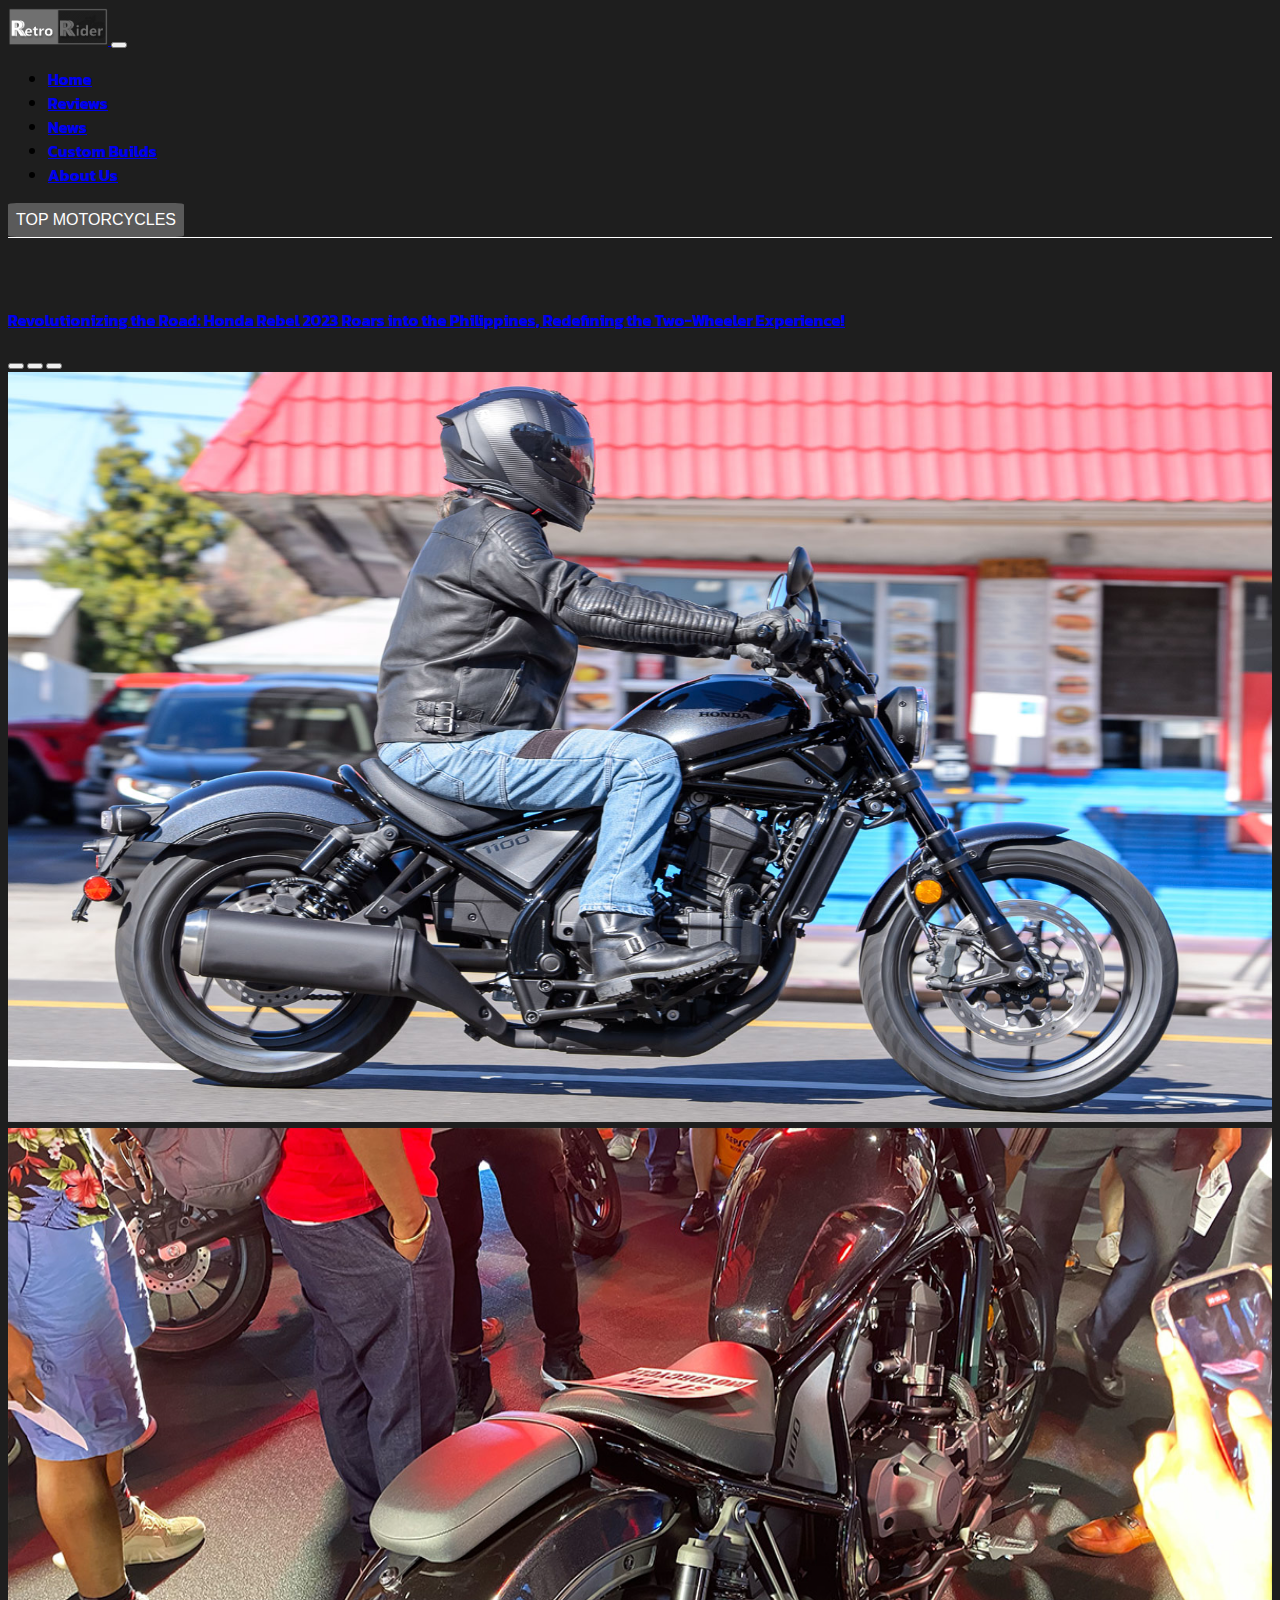
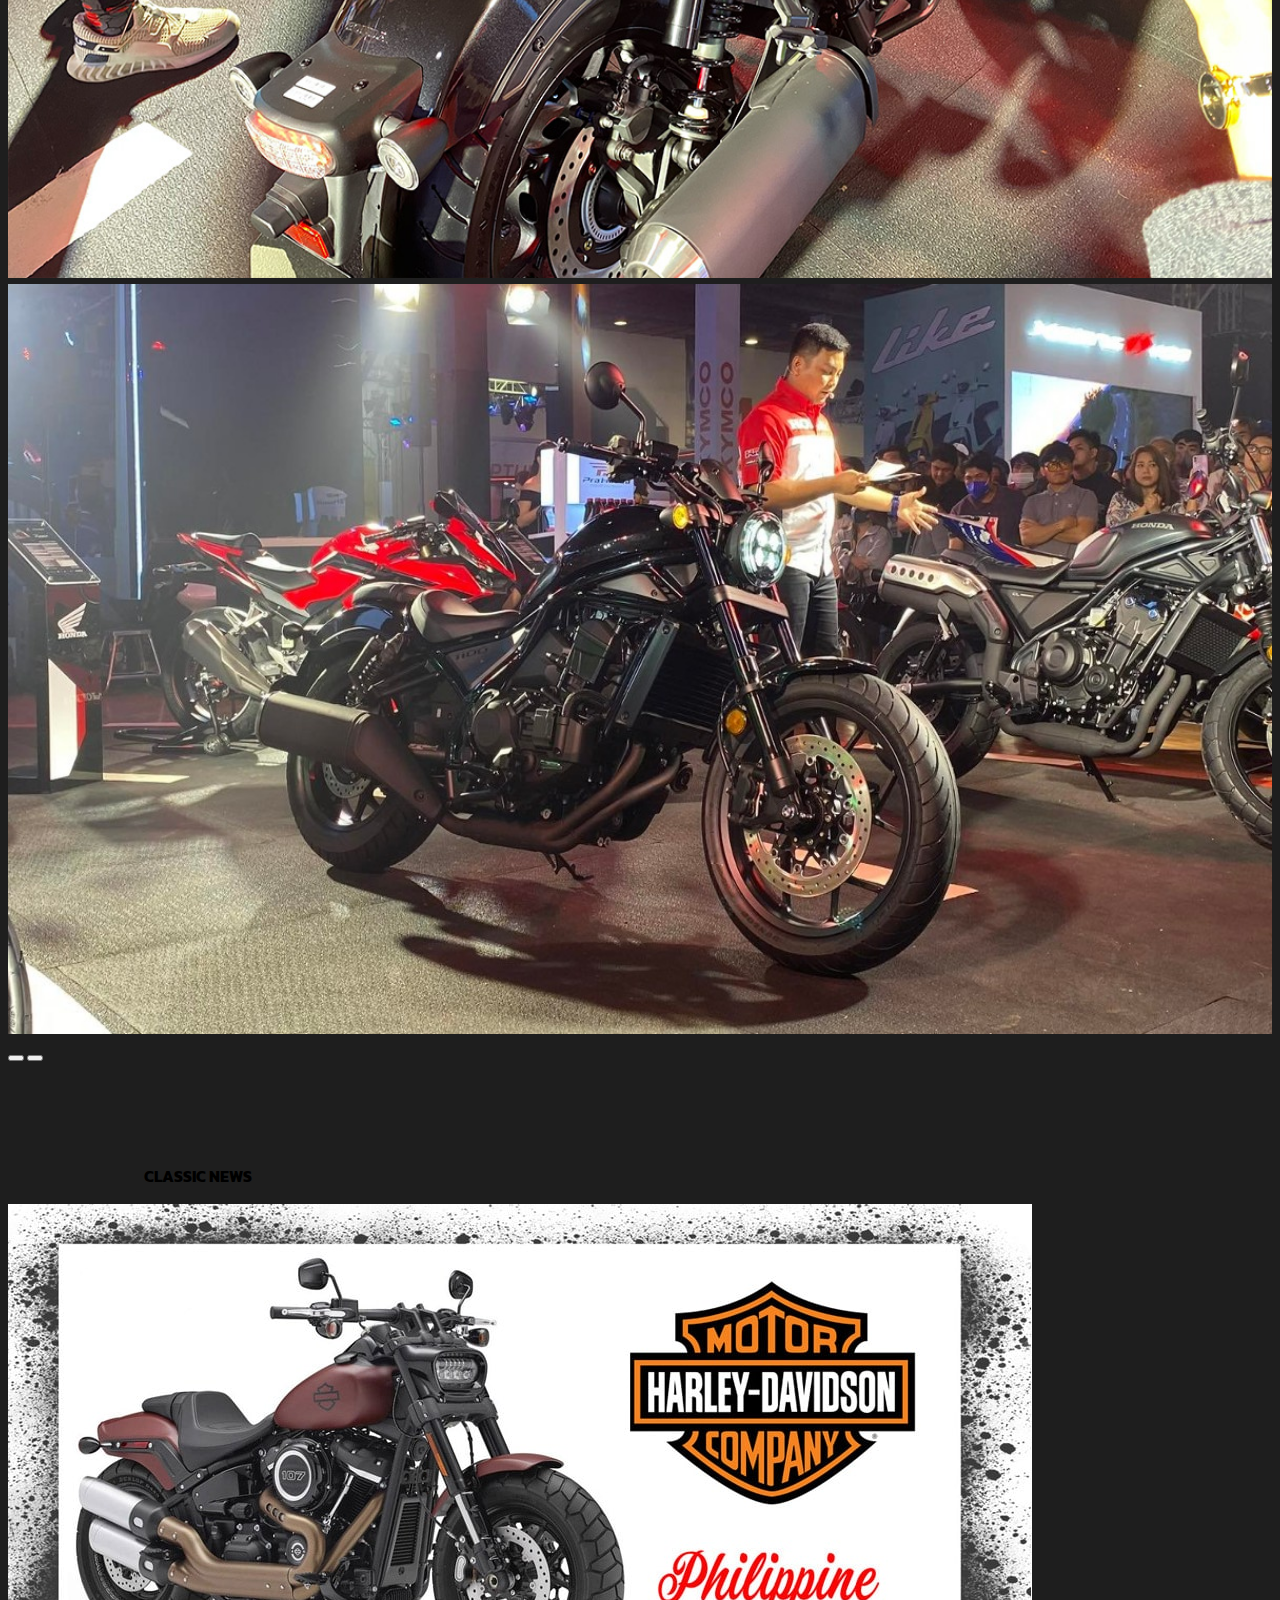
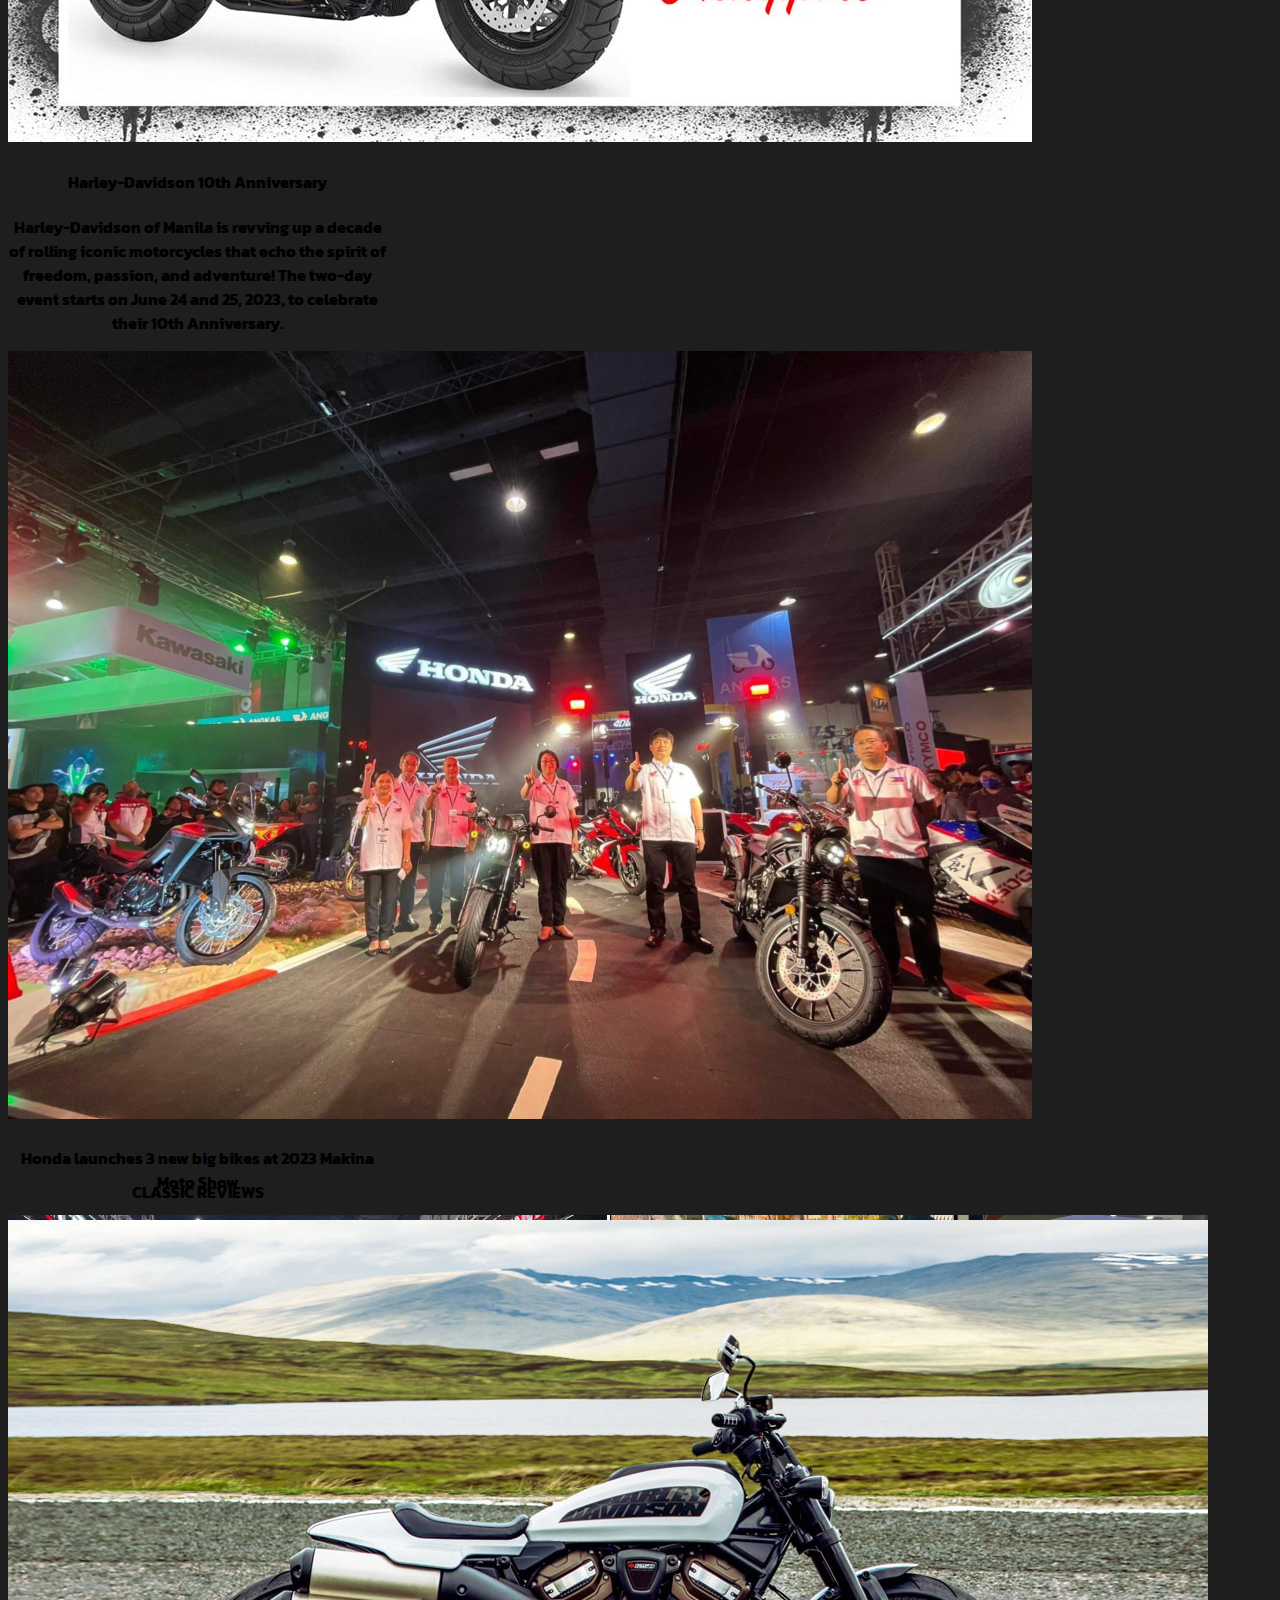
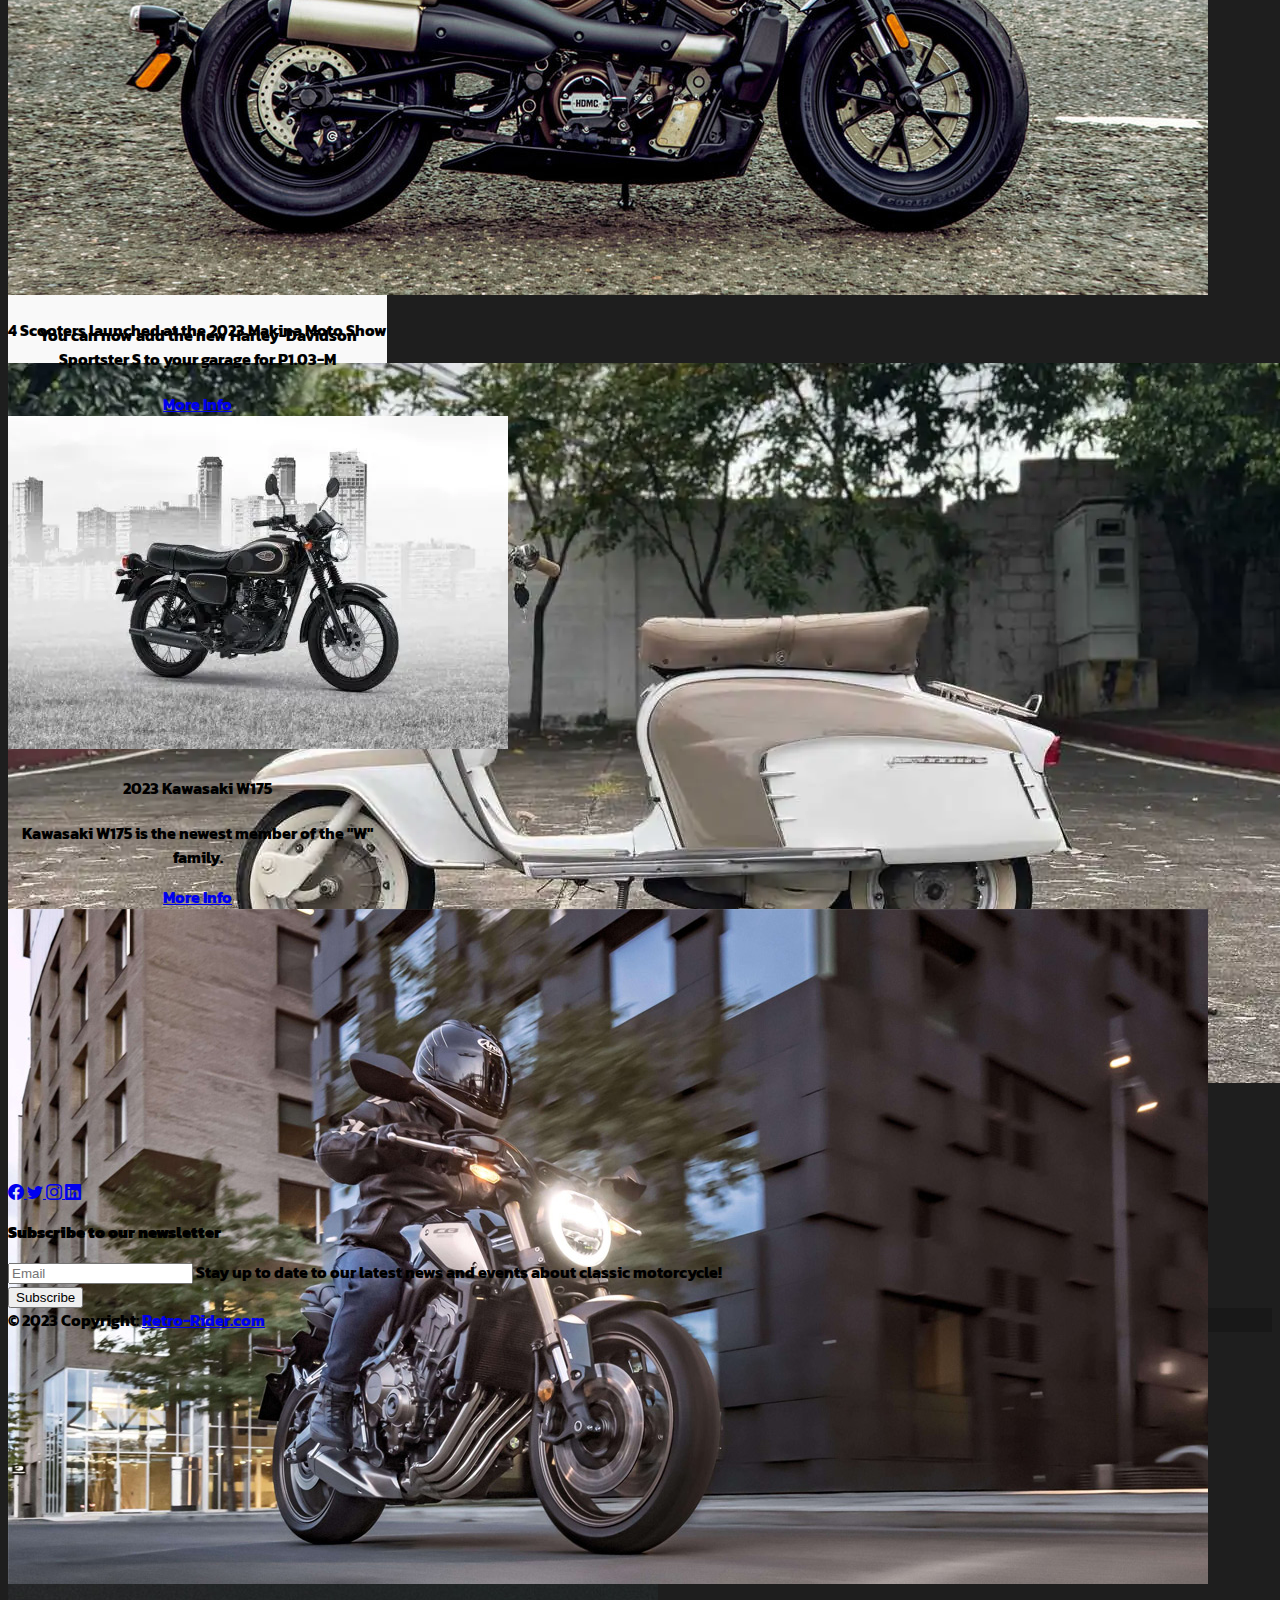
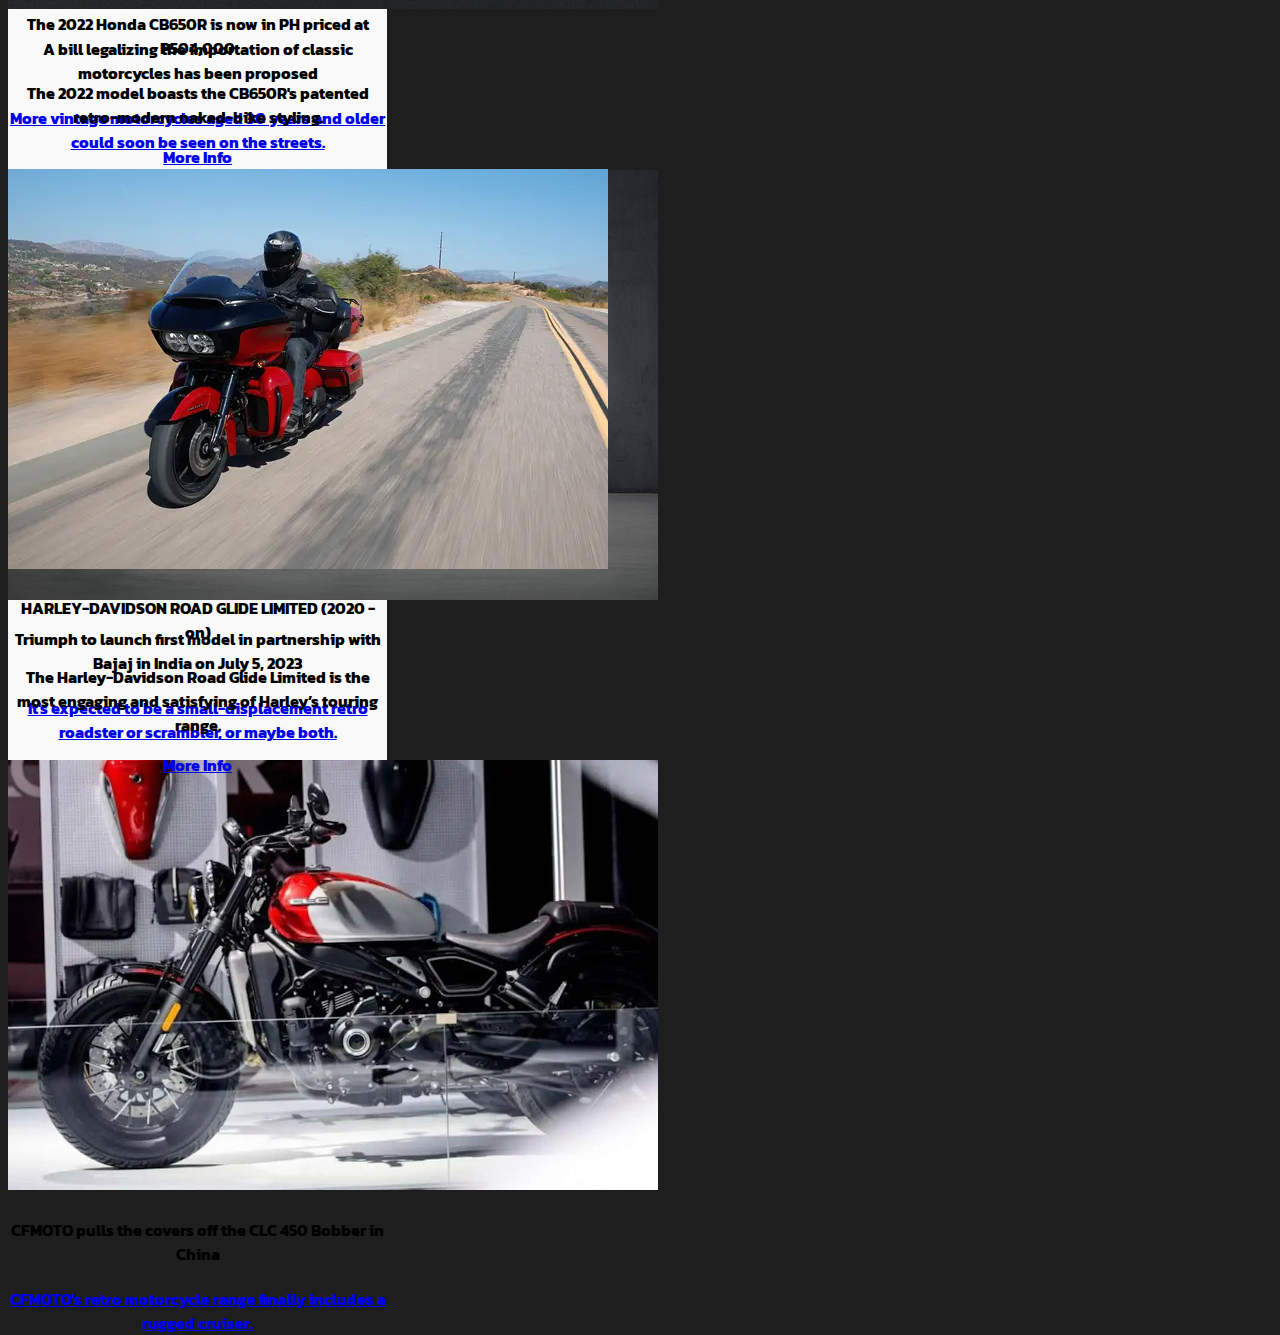
<file: index.html>
<!DOCTYPE html>
<html lang="en">
<head>
    <meta charset="UTF-8">
    <meta name="viewport" content="width=device-width, initial-scale=1.0">
    <title>RETRO-RIDER</title>
    <link rel="icon" type="image/x-icon" href="/assets/img/FAVICON.png">
    <link rel="stylesheet" href="https://cdn.jsdelivr.net/npm/bootstrap-icons@1.10.5/font/bootstrap-icons.css">
    <link href="https://cdn.jsdelivr.net/npm/bootstrap@5.3.0/dist/css/bootstrap.min.css" rel="stylesheet" integrity="sha384-9ndCyUaIbzAi2FUVXJi0CjmCapSmO7SnpJef0486qhLnuZ2cdeRhO02iuK6FUUVM" crossorigin="anonymous">
    <link rel="stylesheet" href="assets/css/style.css">
    <link rel="stylesheet" href="/assets/css/indexstyle.css">
</head>
<body class="overflow-x-hidden">

    <!-- ----------------------------------NAV BAR START---------------------------------------- -->
    <nav class="navbar navbar-expand-lg navbar-dark bg-dark fixed-top w-100">
        <a class="navbar-brand fw-bolder ps-1 ms-3" href="/index.html">
          <img src="assets/img/LOGO.png" alt="LOGO" width="100px" style="margin: 0;">
        </a>
        
        <button class="navbar-toggler" type="button" data-bs-toggle="collapse" data-bs-target="#navbarSupportedContent" aria-controls="navbarSupportedContent" aria-expanded="false" aria-label="Toggle navigation">
          <span class="navbar-toggler-icon"></span>
        </button>
        
        
      
        <div class="collapse navbar-collapse" id="navbarSupportedContent">
          <ul class="navbar-nav mr-auto ms-auto fw-bold ">
            <li class="nav-item me-4">
              <a class="nav-link active" href="index.html">Home</a>
            </li>
            <li class="nav-item me-4">
              <a class="nav-link" href="/pages/reviews.html">Reviews</a>
            </li> 
            <li class="nav-item me-4">
                <a class="nav-link" href="/pages/news.html">News</a>
              </li>
              <li class="nav-item">
                <a class="nav-link me-4" href="/pages/custombuilds.html">Custom Builds</a>
              </li>
              <li class="nav-item">
                <a class="nav-link me-5" href="/pages/about.html">About Us</a>
              </li>
              
            
          </ul>
          <div class="dropdown me-3">
            <button class="dropbtn fw-bolder rounded rounded-2">TOP MOTORCYCLES</button>
            <div class="dropdown-content">
              <a class="dropdown-item" href="https://newsgear.pk/ph/bike-price/rusi-classic-250-price-philippines/" target="_blank">Rusi Classic 250</a>
              <a class="dropdown-item" href="https://motodeal.com.ph/motorcycles/keeway/cafe-racer-152" target="_blank">CR152</a>
              <a class="dropdown-item" href="https://www.yamaha-motor.com.ph/sport-machines/lifestyle/xsr-series/xsr155" target="_blank">XSR155</a>
              <a class="dropdown-item" href="https://www.motodeal.com.ph/motorcycles/honda/rebel-500" target="_blank">Honda Rebel 500</a>
              <a class="dropdown-item" href="https://www.motodeal.com.ph/motorcycles/motorstar/cafe-400" target="_blank">Motorstar Cafe400</a>
              <a class="dropdown-item" href="https://motortrade.com.ph/motorcycles/kawasaki-w175/" target="_blank">Kawasaki W175</a>
              <a class="dropdown-item" href="https://www.royalenfield.com/ph/en/motorcycles/classic-350/" target="_blank">Royal Enfield Classic 350</a>
            

            </div>
          </div>

        </div>
      </nav>

      <!-- ----------------------------------NAV BAR END---------------------------------------- -->
      
      <!-- ----------------------------------FEATURED START---------------------------------------------------------------- -->
   
        <div class="container feature">

          <p class="h2 text-center">
            <a href="https://www.topgear.com.ph/moto-sapiens/motorcycle-news/honda-rebel-1100-2023-ph-launch-a4354-20230414" class="text-decoration-none fw-bold" target="_blank">
             Revolutionizing the Road: Honda Rebel 2023 Roars into the Philippines, Redefining the Two-Wheeler Experience!
            </a>
          </p>
  
          <div class="d-flex justify-content-center ">
            <div id="demo" class="carousel slide" data-bs-ride="carousel">
  
              
  
              <!-- Indicators/dots -->
              <div class="carousel-indicators">
                <button type="button" data-bs-target="#demo" data-bs-slide-to="0" class="active"></button>
                <button type="button" data-bs-target="#demo" data-bs-slide-to="1" class="active"></button>
                <button type="button" data-bs-target="#demo" data-bs-slide-to="2" class="active"></button>
              </div>
            
              <!-- The slideshow/carousel -->
              <div class="carousel-inner border border-3">
                <div class="carousel-item active">
                  <img src="assets/img/Honda-Rebel-1100.jpg" alt="Los Angeles" class="d-block w-100 active" height="200px" id="carousel-img">
                </div>
                <div class="carousel-item">
                  <img src="assets/img/honda-rebel-1100-2-1681458649.jpeg" alt="Chicago" class="d-block w-100" height="200px" id="carousel-img">
                </div>
                <div class="carousel-item">
                  <img src="assets/img/honda-rebel-1100-1681454565.jpeg" alt="New York" class="d-block w-100" height="200px" id="carousel-img">
                </div>
              </div>
            
              <!-- Left and right controls/icons -->
              <button class="carousel-control-prev" type="button" data-bs-target="#demo" data-bs-slide="prev">
                <span class="carousel-control-prev-icon"></span>
              </button>
              <button class="carousel-control-next" type="button" data-bs-target="#demo" data-bs-slide="next">
                <span class="carousel-control-next-icon"></span>
              </button>
            </div>

          </div>
        </div>
   

<!-- --------------------------------FEATURE END-------------------------------------------------- -->

<!-- =========================================================================================================aa -->
      <!-- NEWS AND REVIEWS container -->
      <div class="container d-md-flex " id="news">





<!-- -------------------------------NEWS START---------------------------------------------- -->


         
            <div class="container news w-100 d-flex flex-column align-items-center overflow-x-hidden">

                  <p class="h2 text-white fw-bolder mt-5">CLASSIC NEWS</p>
                <div class="card text-center mt-3 news-card w-75" >
                  <a href="https://harley-davidsonofmanila.com.ph/news-article/48560/https-harley-davidsonofmanila-com-ph-news">
                    <img class="card-img-top" src="assets/img/harley-davidson-fb.jpg" alt="Card image">
                  </a>
                  <div class="card-body">
                    <h4 class="card-title"><a href="https://harley-davidsonofmanila.com.ph/news-article/48560/https-harley-davidsonofmanila-com-ph-news" target="_blank">Harley-Davidson 10th Anniversary</a></h4>
                    <p class="card-text">Harley-Davidson of Manila is revving up a decade of rolling iconic motorcycles that echo the spirit of freedom, passion, and adventure! The two-day event starts on June 24 and 25, 2023, to celebrate their 10th Anniversary.</p>
                  </div>
                </div>
        
                <div class="card text-center mt-3 news-card w-75">
                  <a href="https://wheels.com.ph/hondaph-launches-3-new-big-bikes-at-2023-makina-moto-show/"">
                    <img class="card-img-top" src="assets/img/news/makina-moto-show.png" alt="Card image">
                </a>
                  <div class="card-body">
                    <h4 class="card-title"><a href="https://wheels.com.ph/hondaph-launches-3-new-big-bikes-at-2023-makina-moto-show/">Honda launches 3 new big bikes at 2023 Makina Moto Show</a></h4>
                
                  </div>
                </div>

                <div class="card text-center mt-3 news-card w-75">
                  <a href="https://www.topgear.com.ph/moto-sapiens/motorcycle-news/scooters-launched-2023-makina-moto-show-a2619-20230419">
                  <img class="card-img-top" src="assets/img/news/4-scooter.jpg" alt="Card image">
                  </a>
                  <div class="card-body">
                    <h4 class="card-title"><a href="https://www.topgear.com.ph/moto-sapiens/motorcycle-news/scooters-launched-2023-makina-moto-show-a2619-20230419  ">4 Scooters launched at the 2023 Makina Moto Show</a></h4>
              
                  </div>
                </div>

                <div class="card text-center mt-3 news-card w-75">
                  <a href="https://www.rideapart.com/news/481786/classic-motorcycles-legalized-philippines/">
                  <img class="card-img-top" src="assets/img/news/1971-lambretta-sx150.webp" alt="Card image">
                  </a>
                  <div class="card-body">
                    <h4 class="card-title">
                      <a href="https://www.rideapart.com/news/481786/classic-motorcycles-legalized-philippines/" >
                        There Could Soon Be More Classic Motorcycles In The Philippines
                      </a>
                  </h4>
                  </div>
                </div>

                <div class="card text-center mt-3 news-card w-75">
                  <a href="https://www.motodeal.com.ph/articles/motorcycle-news-philippines/bill-legalizing-importation-classic-motorcycles-has-been-proposed">
                    <img class="card-img-top" src="assets/img/news/honda-cb750-four-600e016c20a12.jpg" alt="Card image">
                  </a>
                  <div class="card-body">
                    <h4 class="card-title"><a href="">A bill legalizing the importation of classic motorcycles has been proposed</a></h4>
                    <p class="card-text">
                      <a href="https://www.motodeal.com.ph/articles/motorcycle-news-philippines/bill-legalizing-importation-classic-motorcycles-has-been-proposed">
                        More vintage motorcycles aged 30 years and older could soon be seen on the streets.</p>
                      </a>
                  </div>
                </div>

                <div class="card text-center mt-3 news-card w-75">
                <a href="https://www.motodeal.com.ph/articles/motorcycle-news-philippines/triumph-launch-first-model-in-partnership-bajaj-in-india-july-5-2023">
                  <img class="card-img-top" src="assets/img/news/triumph-and-bajaj-partnership-6487e4ce6c2f3.jpeg" alt="Card image">
                </a>
                <div class="card-body">
                  <h4 class="card-title"><a href="https://www.motodeal.com.ph/articles/motorcycle-news-philippines/triumph-launch-first-model-in-partnership-bajaj-in-india-july-5-2023">Triumph to launch first model in partnership with Bajaj in India on July 5, 2023</a></h4>
                  <p class="card-text">
                    <a href="https://www.motodeal.com.ph/articles/motorcycle-news-philippines/triumph-launch-first-model-in-partnership-bajaj-in-india-july-5-2023">
                      It's expected to be a small-displacement retro roadster or scrambler, or maybe both.</p>
                    </a>
                </div>
              </div>

              <div class="card text-center mt-3 news-card w-75">
                <a href="https://www.motodeal.com.ph/articles/motorcycle-news-philippines/triumph-launch-first-model-in-partnership-bajaj-in-india-july-5-2023">
                  <img class="card-img-top" src="assets/img/news/cfmoto-pulls-the-covers-off-the-clc-450-bobber-in-china-647df31352da1.jpeg" alt="Card image">
                </a>
                <div class="card-body">
                  <h4 class="card-title">
                    <a href="https://www.motodeal.com.ph/articles/motorcycle-news-philippines/cfmoto-pulls-covers-off-clc-450-bobber-in-china">CFMOTO pulls the covers off the CLC 450 Bobber in China</a>
                  </h4>
                  <p class="card-text">
                    <a href="https://www.motodeal.com.ph/articles/motorcycle-news-philippines/cfmoto-pulls-covers-off-clc-450-bobber-in-china">
                      CFMOTO's retro motorcycle range finally includes a rugged cruiser.</p>
                    </a>
                </div>
              </div>

        
              </div>
        
            
    <!-----------------------------NEWS END --------------------------------------------->
              
    <!------------------------------REVIEWS START-------------------------------------------------------------------- -->
        
              <div class="container w-100 text-center news overflow-scroll overflow-x-hidden" id="reviews">

                <div class="">

                  <p class="h2 text-white fw-bolder mt-5" >CLASSIC REVIEWS</p>

                  <div class="card text-center mt-4 news-card border border-0 reviews rounded-0" >
                    <img class="card-img-top rounded-0" src="assets/img/2022-harley-davidson-sportster-s-01-1637628214.jpg" alt="Card image">
                    <div class="card-body">
                      <h4 class="card-title">You can now add the new Harley-Davidson Sportster S to your garage for P1.03-M</h4>
                      <a href="https://www.topgear.com.ph/moto-sapiens/motorcycle-news/2021-harley-davidson-sportster-s-a962-20211123" class="btn btn-secondary rounded-1" target="_blank">More Info</a>
                    </div>
                  </div>

                  <div class="card text-center mt-4 news-card border border-0 reviews rounded-0" >
                    <img class="card-img-top rounded-0" src="assets/img/reviews/kawasaki-w175-marketing-image-335250.webp" alt="Card image">
                    <div class="card-body">
                      <h4 class="card-title">2023 Kawasaki W175</h4>
                      <p class="card-text">Kawasaki W175 is the newest member of the "W" family.</p>
                      <a href="https://www.motodeal.com.ph/motorcycles/kawasaki/w175" class="btn btn-secondary rounded-1" target="_blank">More Info</a>
                    </div>
                  </div>

                  <div class="card text-center mt-4 news-card border border-0 reviews rounded-0" >
                    <img class="card-img-top rounded-0" src="assets/img/reviews/hondacb650.jpg" alt="Card image">
                    <div class="card-body">
                      <h4 class="card-title">The 2022 Honda CB650R is now in PH priced at P504,000</h4>
                      <p class="card-text">The 2022 model boasts the CB650R's patented retro-modern naked-bike styling.</p>
                      <a href="https://www.topgear.com.ph/moto-sapiens/motorcycle-news/2022-honda-cb650r-ph-launch-a4354-20220328" class="btn btn-secondary rounded-1" target="_blank">More Info</a>
                    </div>
                  </div>


                  <div class="card text-center mt-4 news-card border border-0 reviews rounded-0" >
                    <img class="card-img-top rounded-0" src="assets/img/reviews/road-glide-ltd-1.webp" alt="Card image">
                    <div class="card-body">
                      <h4 class="card-title">HARLEY-DAVIDSON ROAD GLIDE LIMITED (2020 - on)</h4>
                      <p class="card-text">The Harley-Davidson Road Glide Limited is the most engaging and satisfying of Harley’s touring range.</p>
                      <a href="#" class="btn btn-secondary rounded-1" target="_blank">More Info</a>
                    </div>
                  </div>
                </div>
                

                
              </div>
        

        </div>








  <footer class="bg-dark text-center text-white mt-5 ">
  <!-- Grid container -->
  <div class="container p-4 pb-0">
    <!-- Section: Social media -->
    <section class="mb-4">
      <!-- Facebook -->
      <a class="btn btn-outline-light btn-floating m-1" href="#!" role="button">
        <i class="bi bi-facebook"></i>
      </a>

      <!-- Twitter -->
      <a class="btn btn-outline-light btn-floating m-1" href="#!" role="button">
        <i class="bi bi-twitter"></i>
      </a>

      <!-- Instagram -->
      <a class="btn btn-outline-light btn-floating m-1" href="#!" role="button" >
        <i class="bi bi-instagram"></i>
      </a>

      <!-- Linkedin -->
      <a class="btn btn-outline-light btn-floating m-1" href="#!" role="button">
        <i class="bi bi-linkedin"></i>
      </a>
    </section>
    <!-- Section: Social media -->
  </div>
  <!-- Grid container -->
  <section class="">
    <form action="">
      <!--Grid row-->
      <div class="row d-flex justify-content-center">
        <!--Grid column-->
        <div class="col-auto">
          <p class="pt-2">
            <strong>Subscribe to our newsletter</strong>
          </p>
        </div>
        <!--Grid column-->

        <!--Grid column-->
        <div class="col-md-5 col-12">
          <!-- Email input -->
          <div class="form-outline form-white mb-4">
            <input type="email" id="form5Example21" class="form-control" placeholder="Email"/>
            <label class="form-label fw-light" for="form5Example21">Stay up to date to our latest news and events about classic motorcycle!</label>
          </div>
        </div>
        <!--Grid column-->

        <!--Grid column-->
        <div class="col-auto">
          <!-- Submit button -->
          <button type="submit" class="btn btn-outline-secondary mb-4">
            Subscribe
          </button>
        </div>
        <!--Grid column-->
      </div>
      <!--Grid row-->
    </form>
  </section>

  <!-- Copyright -->
  <div class="text-center p-3" style="background-color: rgba(0, 0, 0, 0.2);">
    © 2023 Copyright:
    <a class="text-white text-decoration-none" href="index.html">Retro-Rider.com</a>
  </div>
  <!-- Copyright -->
</footer>
  



    


     

     


























    <script src="https://cdn.jsdelivr.net/npm/bootstrap@5.3.0/dist/js/bootstrap.bundle.min.js" integrity="sha384-geWF76RCwLtnZ8qwWowPQNguL3RmwHVBC9FhGdlKrxdiJJigb/j/68SIy3Te4Bkz" crossorigin="anonymous"></script>
</body>
</html>
</file>
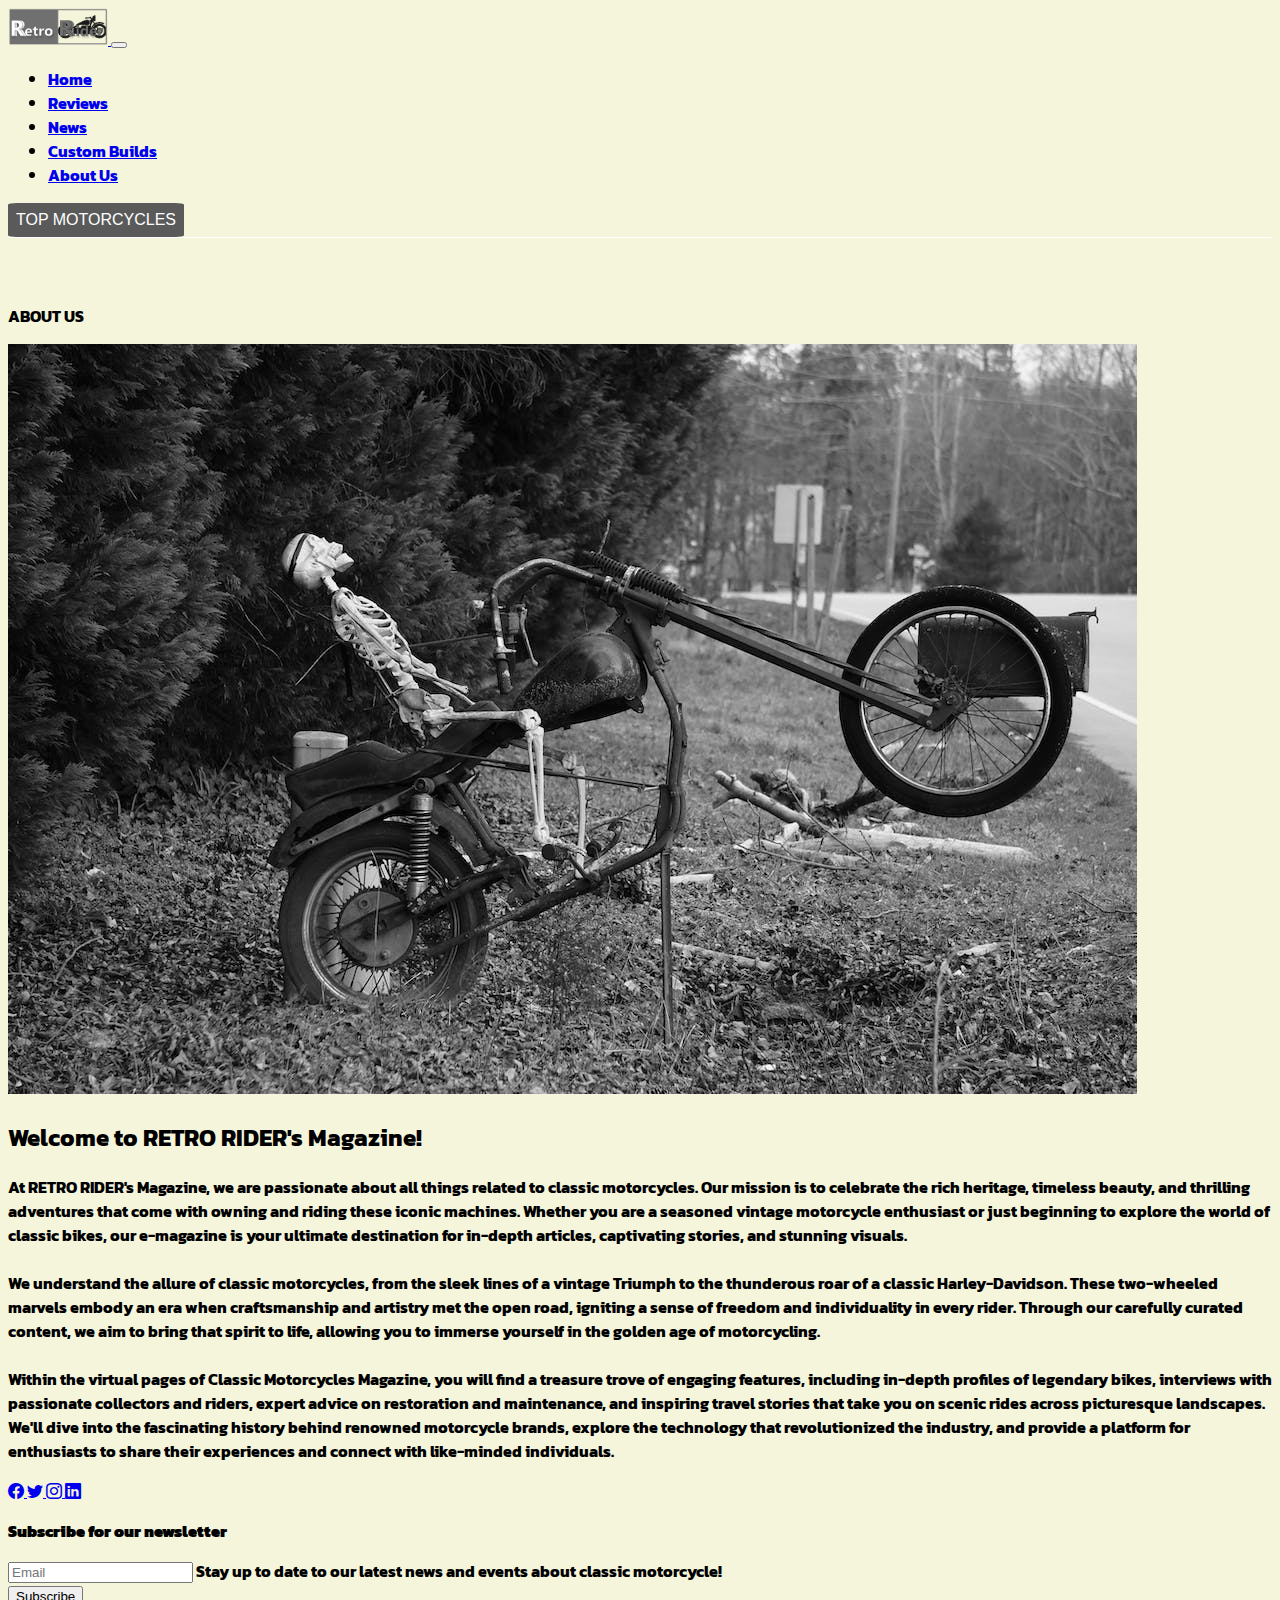
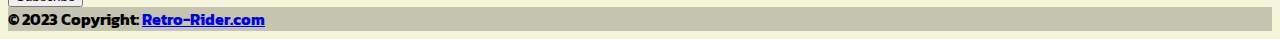
<file: about.html>
<!DOCTYPE html>
<html lang="en">
<head>
    <meta charset="UTF-8">
    <meta name="viewport" content="width=device-width, initial-scale=1.0">
    <title>RETRO-RIDER</title>
    <link rel="icon" type="image/x-icon" href="/assets/img/FAVICON.png">
    <link rel="stylesheet" href="https://cdn.jsdelivr.net/npm/bootstrap-icons@1.10.5/font/bootstrap-icons.css">
    <link href="https://cdn.jsdelivr.net/npm/bootstrap@5.3.0/dist/css/bootstrap.min.css" rel="stylesheet" integrity="sha384-9ndCyUaIbzAi2FUVXJi0CjmCapSmO7SnpJef0486qhLnuZ2cdeRhO02iuK6FUUVM" crossorigin="anonymous">
    <link rel="stylesheet" href="assets/css/style.css">

    <style>
      body{
        background-color: beige;
      }
      .padding-top{
        padding-top: 50px;
      }
      .about{
        background-color: rgba(240, 248, 255, 0);
      }
      

    </style>


  </head>
<body>
    <!-- ----------------------------------NAV BAR START---------------------------------------- -->
    <nav class="navbar navbar-expand-lg navbar-dark bg-dark fixed-top">
        <a class="navbar-brand fw-bolder ps-1 ms-3" href="index.html">
          <img src="assets/img/LOGO.png" alt="LOGO" width="100px">
        </a>
        
        <button class="navbar-toggler" type="button" data-bs-toggle="collapse" data-bs-target="#navbarSupportedContent" aria-controls="navbarSupportedContent" aria-expanded="false" aria-label="Toggle navigation">
          <span class="navbar-toggler-icon"></span>
        </button>
        
        
      
        <div class="collapse navbar-collapse" id="navbarSupportedContent">
          <ul class="navbar-nav mr-auto ms-auto fw-bold ">
            <li class="nav-item active me-4">
              <a class="nav-link" href="index.html">Home</a>
            </li>
            <li class="nav-item me-4">
              <a class="nav-link" href="reviews.html">Reviews</a>
            </li>
            <li class="nav-item me-4">
                <a class="nav-link" href="news.html">News</a>
              </li>
              <li class="nav-item">
                <a class="nav-link me-4" href="custombuilds.html">Custom Builds</a>
              </li>
              <li class="nav-item">
                <a class="nav-link me-5 active" href="about.html">About Us</a>
              </li>
            
          </ul>
          <div class="dropdown me-3">
            <button class="dropbtn fw-bolder rounded rounded-2">TOP MOTORCYCLES</button>
            <div class="dropdown-content">
              <a class="dropdown-item" href="https://newsgear.pk/ph/bike-price/rusi-classic-250-price-philippines/" target="_blank">Rusi Classic 250</a>
              <a class="dropdown-item" href="https://motodeal.com.ph/motorcycles/keeway/cafe-racer-152" target="_blank">CR152</a>
              <a class="dropdown-item" href="https://www.yamaha-motor.com.ph/sport-machines/lifestyle/xsr-series/xsr155" target="_blank">XSR155</a>
              <a class="dropdown-item" href="https://www.motodeal.com.ph/motorcycles/honda/rebel-500" target="_blank">Honda Rebel 500</a>
              <a class="dropdown-item" href="https://www.motodeal.com.ph/motorcycles/motorstar/cafe-400" target="_blank">Motorstar Cafe400</a>
              <a class="dropdown-item" href="https://motortrade.com.ph/motorcycles/kawasaki-w175/" target="_blank">Kawasaki W175</a>
              <a class="dropdown-item" href="https://www.royalenfield.com/ph/en/motorcycles/classic-350/" target="_blank">Royal Enfield Classic 350</a>
            

            </div>
          </div>
    
        </div>
      </nav>

      <!-- ----------------------------------NAV BAR END---------------------------------------- -->
      <!-- ---------------------------------ABOUT US START------------------------------------------------------------------- -->

      <div class="container padding-top">
        <p class="h2 text-dark fw-bolder mt-5 d-flex justify-content-center">ABOUT US</p>
          <div class="card text-center mt-2 news-card border border-0 rounded-0 w-100 about" >
           <div class="d-flex justify-content-center">
            <img class="card-img-top rounded-0 w-75" src="assets/img/skeleton.jpeg" alt="Card image">
           </div>
            <div class="card-body">
              <h2 class="card-title fw-bold">Welcome to RETRO RIDER's Magazine!</h2>
              <p class="card-text center mx-3 text-center">
                At RETRO RIDER's Magazine, we are passionate about all things related to classic motorcycles. Our mission is to celebrate the rich heritage, timeless beauty, and thrilling adventures that come with owning and riding these iconic machines. Whether you are a seasoned vintage motorcycle enthusiast or just beginning to explore the world of classic bikes, our e-magazine is your ultimate destination for in-depth articles, captivating stories, and stunning visuals. <br><br>
    
                We understand the allure of classic motorcycles, from the sleek lines of a vintage Triumph to the thunderous roar of a classic Harley-Davidson. These two-wheeled marvels embody an era when craftsmanship and artistry met the open road, igniting a sense of freedom and individuality in every rider. Through our carefully curated content, we aim to bring that spirit to life, allowing you to immerse yourself in the golden age of motorcycling. <br><br>
                
                Within the virtual pages of Classic Motorcycles Magazine, you will find a treasure trove of engaging features, including in-depth profiles of legendary bikes, interviews with passionate collectors and riders, expert advice on restoration and maintenance, and inspiring travel stories that take you on scenic rides across picturesque landscapes. We'll dive into the fascinating history behind renowned motorcycle brands, explore the technology that revolutionized the industry, and provide a platform for enthusiasts to share their experiences and connect with like-minded individuals. 
    
              </p>
            </div>
          </div>
  
      </div>

<!-------------------------------------ABOUT US END--------------------------------------------------------------- -->

















<footer class="bg-dark text-center text-white mt-5">
  <!-- Grid container -->
  <div class="container p-4 pb-0">
    <!-- Section: Social media -->
    <section class="mb-4">
      <!-- Facebook -->
      <a class="btn btn-outline-light btn-floating m-1" href="#!" role="button">
        <i class="bi bi-facebook"></i>
      </a>

      <!-- Twitter -->
      <a class="btn btn-outline-light btn-floating m-1" href="#!" role="button">
        <i class="bi bi-twitter"></i>
      </a>

      <!-- Instagram -->
      <a class="btn btn-outline-light btn-floating m-1" href="#!" role="button" >
        <i class="bi bi-instagram"></i>
      </a>

      <!-- Linkedin -->
      <a class="btn btn-outline-light btn-floating m-1" href="#!" role="button">
        <i class="bi bi-linkedin"></i>
      </a>
    </section>
    <!-- Section: Social media -->
  </div>
  <!-- Grid container -->

  <section class="">
    <form action="">
      <!--Grid row-->
      <div class="row d-flex justify-content-center">
        <!--Grid column-->
        <div class="col-auto">
          <p class="pt-2">
            <strong>Subscribe for our newsletter</strong>
          </p>
        </div>
        <!--Grid column-->

        <!--Grid column-->
        <div class="col-md-5 col-12">
          <!-- Email input -->
          <div class="form-outline form-white mb-4">
            <input type="email" id="form5Example21" class="form-control" placeholder="Email"/>
            <label class="form-label fw-light" for="form5Example21">Stay up to date to our latest news and events about classic motorcycle!</label>
          </div>
        </div>
        <!--Grid column-->

        <!--Grid column-->
        <div class="col-auto">
          <!-- Submit button -->
          <button type="submit" class="btn btn-outline-secondary mb-4">
            Subscribe
          </button>
        </div>
        <!--Grid column-->
      </div>
      <!--Grid row-->
    </form>
  </section>

  <!-- Copyright -->
  <div class="text-center p-3" style="background-color: rgba(0, 0, 0, 0.2);">
    © 2023 Copyright:
    <a class="text-white" href="index.html">Retro-Rider.com</a>
  </div>
  <!-- Copyright -->
</footer>
























    <script src="https://cdn.jsdelivr.net/npm/bootstrap@5.3.0/dist/js/bootstrap.bundle.min.js" integrity="sha384-geWF76RCwLtnZ8qwWowPQNguL3RmwHVBC9FhGdlKrxdiJJigb/j/68SIy3Te4Bkz" crossorigin="anonymous"></script>
</body>
</html>
</file>
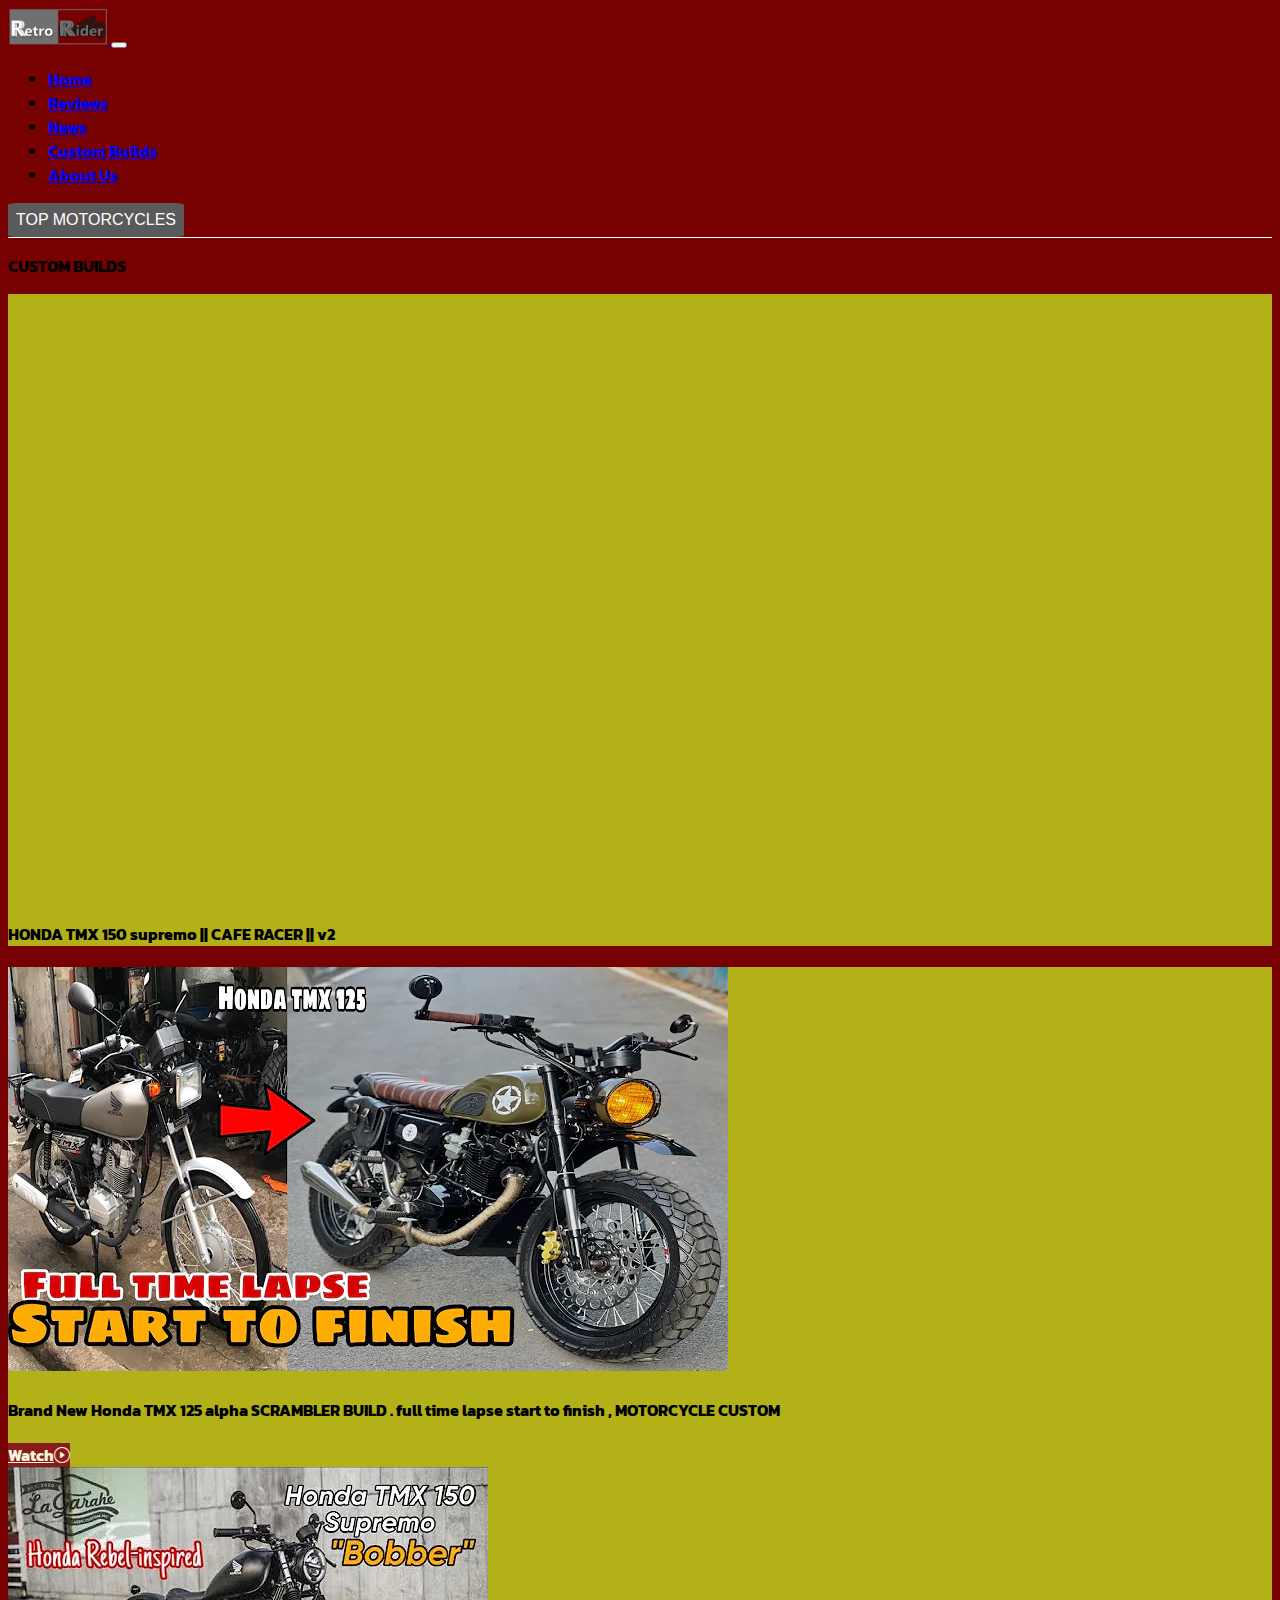
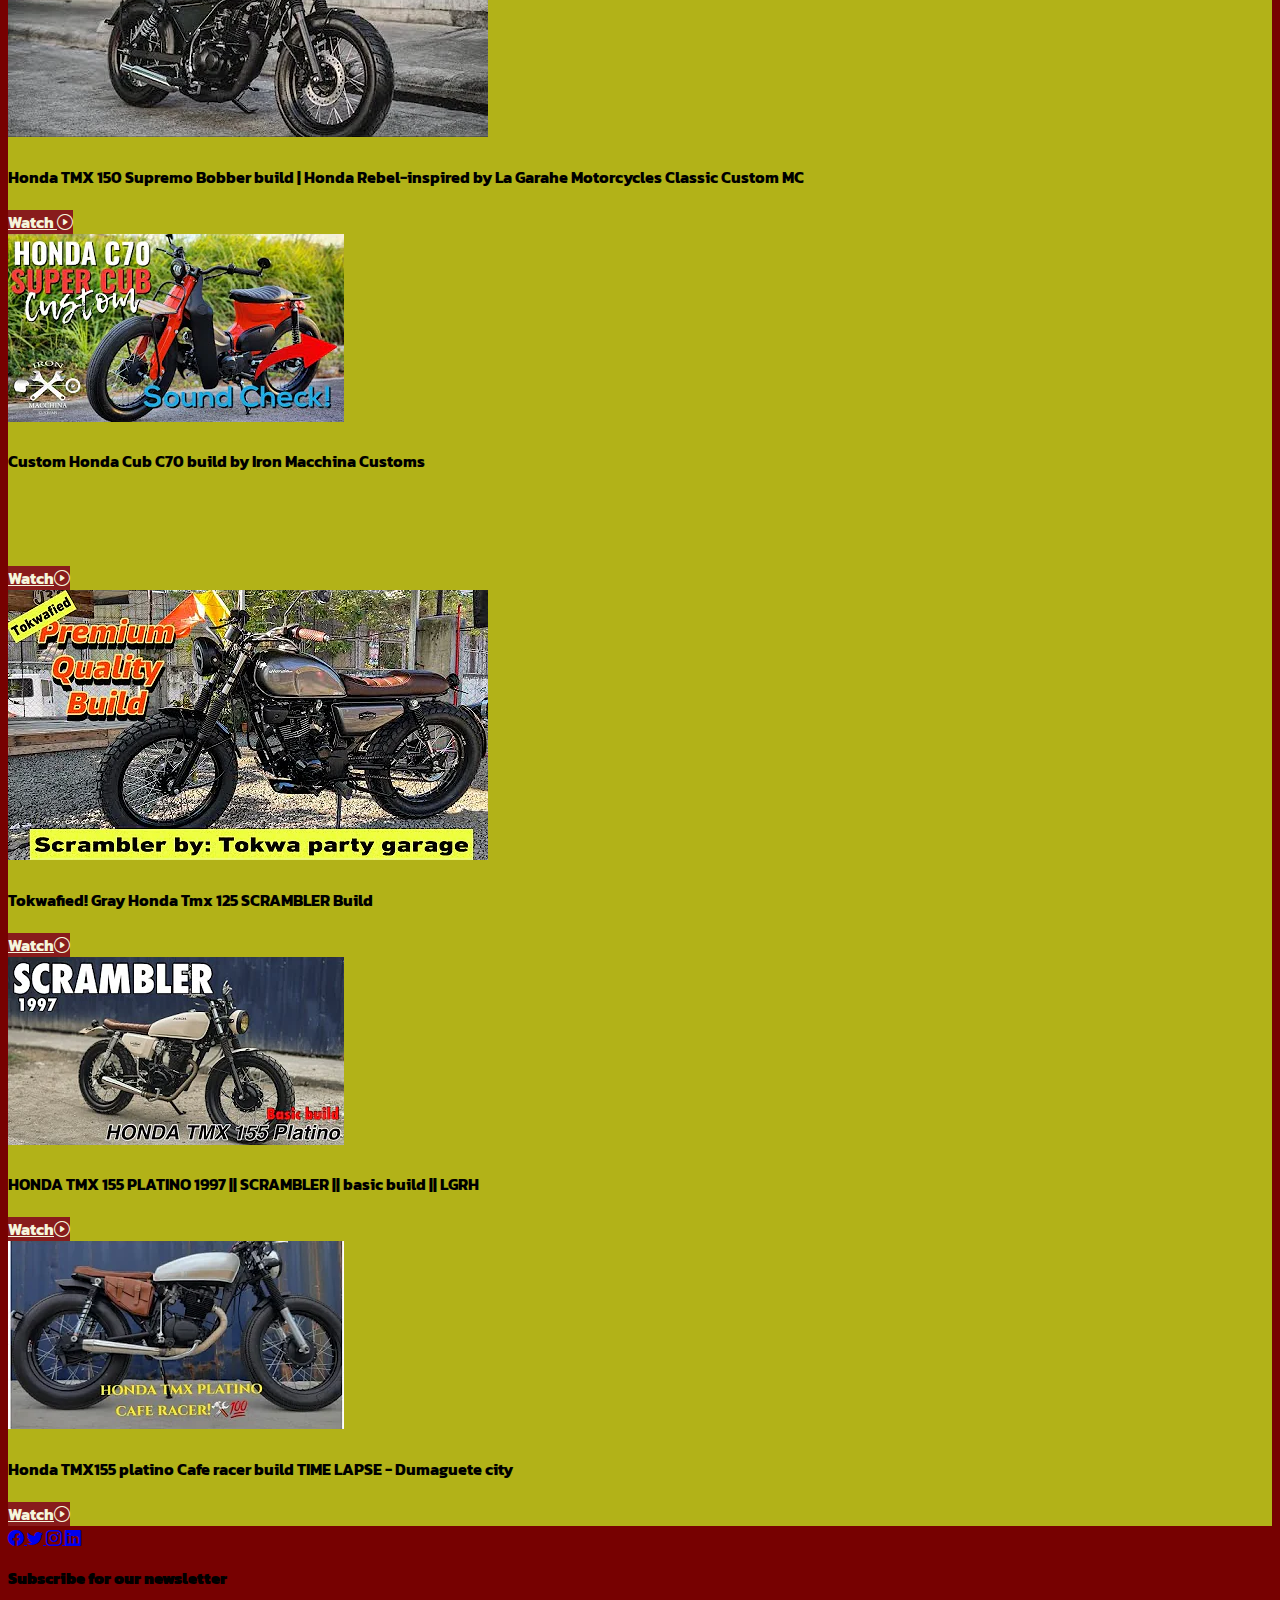
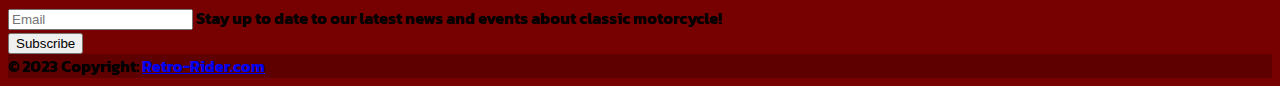
<file: custombuilds.html>
<!DOCTYPE html>
<html lang="en">
<head>
    <meta charset="UTF-8">
    <meta name="viewport" content="width=device-width, initial-scale=1.0">
    <title>RETRO-RIDER</title>
    <link rel="icon" type="image/x-icon" href="/assets/img/FAVICON.png">
    <link rel="stylesheet" href="https://cdn.jsdelivr.net/npm/bootstrap-icons@1.10.5/font/bootstrap-icons.css">
    <link href="https://cdn.jsdelivr.net/npm/bootstrap@5.3.0/dist/css/bootstrap.min.css" rel="stylesheet" integrity="sha384-9ndCyUaIbzAi2FUVXJi0CjmCapSmO7SnpJef0486qhLnuZ2cdeRhO02iuK6FUUVM" crossorigin="anonymous">
    <link rel="stylesheet" href="assets/css/style.css">
    <link rel="stylesheet" href="assets/css/customstyle.css">
    <style>
      body{
        background-color: rgb(119, 1, 1);
      }
      .custom-cards{
        background-color: rgb(178, 178, 24);
      }
      .custom-button{
        background-color: rgb(136, 28, 28);
        color: beige;
      }
      .custom-button:hover{
        background-color: rgb(92, 4, 4);
      }
    </style>
  </head>
<body>
    <!-- ----------------------------------NAV BAR START---------------------------------------- -->
    <nav class="navbar navbar-expand-lg navbar-dark bg-dark fixed-top">
        <a class="navbar-brand fw-bolder ps-1 ms-3" href="index.html">
          <img src="assets/img/LOGO.png" alt="LOGO" width="100px" style="margin: 0;">
        </a>
        
        <button class="navbar-toggler" type="button" data-bs-toggle="collapse" data-bs-target="#navbarSupportedContent" aria-controls="navbarSupportedContent" aria-expanded="false" aria-label="Toggle navigation">
          <span class="navbar-toggler-icon"></span>
        </button>
        
        
      
        <div class="collapse navbar-collapse" id="navbarSupportedContent">
          <ul class="navbar-nav mr-auto ms-auto fw-bold ">
            <li class="nav-item active me-4">
              <a class="nav-link" href="index.html">Home</a>
            </li>
            <li class="nav-item me-4">
              <a class="nav-link" href="reviews.html">Reviews</a>
            </li>
            <li class="nav-item me-4">
                <a class="nav-link" href="news.html">News</a>
              </li>
              <li class="nav-item">
                <a class="nav-link me-4 active" href="custombuilds.html">Custom Builds</a>
              </li>
              <li class="nav-item">
                <a class="nav-link me-5 " href="about.html">About Us</a>
              </li>
            
          </ul>
          <div class="dropdown me-3">
            <button class="dropbtn fw-bolder rounded rounded-2">TOP MOTORCYCLES</button>
                <div class="dropdown-content">
                <a class="dropdown-item" href="https://newsgear.pk/ph/bike-price/rusi-classic-250-price-philippines/" target="_blank">Rusi Classic 250</a>
                <a class="dropdown-item" href="https://motodeal.com.ph/motorcycles/keeway/cafe-racer-152" target="_blank">CR152</a>
                <a class="dropdown-item" href="https://www.yamaha-motor.com.ph/sport-machines/lifestyle/xsr-series/xsr155" target="_blank">XSR155</a>
                <a class="dropdown-item" href="https://www.motodeal.com.ph/motorcycles/honda/rebel-500" target="_blank">Honda Rebel 500</a>
                <a class="dropdown-item" href="https://www.motodeal.com.ph/motorcycles/motorstar/cafe-400" target="_blank">Motorstar Cafe400</a>
                <a class="dropdown-item" href="https://motortrade.com.ph/motorcycles/kawasaki-w175/" target="_blank">Kawasaki W175</a>
                <a class="dropdown-item" href="https://www.royalenfield.com/ph/en/motorcycles/classic-350/" target="_blank">Royal Enfield Classic 350</a>
                

                </div>
          </div>
        </div>
      </nav>

      <!-- ----------------------------------NAV BAR END---------------------------------------- -->
    
      <!-- -----------------------------REVIEWS START----------------------------------------------------------- -->


      

      
      <div class="container text-center mt-5 d-flex flex-column align-items-center w-100">
        <p class="h2 text-dark fw-bolder mt-5 text-black">CUSTOM BUILDS</p>
        <div class="w-75">
          <div class="card m-5 mt-2 w-100 custom-cards">
            <iframe class="rounded-top w-100" width="1000" height="600" src="https://www.youtube.com/embed/Cl1Pbvukmhk" title="YouTube video player" frameborder="0" allow="accelerometer; autoplay; clipboard-write; encrypted-media; gyroscope; picture-in-picture; web-share" allowfullscreen>
             
            </iframe>
            <div class="card-body">
              <h4 class="card-title">HONDA TMX 150 supremo || CAFE RACER || v2</h4>
    
            </div>
          </div>
        </div>
      </div>
      <!-- -----------------------------REVIEWS END----------------------------------------------------------- -->

       <!-- ----------------------------OTHER REVIEWS START----------------------------------------------------------- -->
       <div class="row text-center w-100">

        <div class="col-lg-4 col-md-6 d-flex justify-content-center">
          <div class="card text-center m-4 border border-0 reviews rounded-0 w-75 custom-cards">
            <img class="card-img-top rounded-0" src="assets/img/custom/custombuild2.webp" alt="Card image">
            <div class="card-body">
              <h4 class="card-title">Brand New Honda TMX 125 alpha SCRAMBLER BUILD . full time lapse start to finish , MOTORCYCLE CUSTOM</h4>
            
              <a href="https://youtu.be/4P2fjS-wrR4" class="btn btn-secondary rounded-5 custom-button " target="_blank">
                Watch<i class="bi bi-play-circle m-1"></i>
              </a>
          
          </div>
          </div>
        </div>

        <div class="col-lg-4 col-md-6 d-flex justify-content-center">
          <div class="card text-center m-4 border border-0 reviews rounded-0 w-75 custom-cards" >
            <img class="card-img-top rounded-0" src="assets/img/custom/REBEL-INSPIRED.webp" alt="Card image">
            <div class="card-body">
              <h4 class="card-title">Honda TMX 150 Supremo Bobber build | Honda Rebel-inspired by La Garahe Motorcycles Classic Custom MC</h4>
              <a href="https://www.youtube.com/watch?v=K_lMcvZ6pwE" class="btn btn-secondary rounded-5 custom-button" target="_blank">
                Watch <i class="bi bi-play-circle"></i>
              </a>
            </div>
          </div>
         </div>

        <div class="col-lg-4 col-md-6 d-flex justify-content-center">
          <div class="card text-center m-4 border border-0 reviews rounded-0 w-75 custom-cards" >
            <img class="card-img-top rounded-0" src="assets/img/custom/hondacub.webp" alt="Card image">
            <div class="card-body">
              <h4 class="card-title">Custom Honda Cub C70 build by Iron Macchina Customs</h4>
              <br><br><br>
              <a href="https://www.youtube.com/watch?v=CVJLE5huIwM" class="btn btn-secondary rounded-5 custom-button" target="_blank">
                Watch<i class="bi bi-play-circle m-1"></i>
              </a>
            </div>
          </div>
        </div>

        <div class="col-lg-4 col-md-6 d-flex justify-content-center">
          <div class="card text-center m-4 border border-0 reviews rounded-0 w-75 custom-cards" >
            <img class="card-img-top rounded-0" src="assets/img/custom/hqdefault.webp" alt="Card image">
            <div class="card-body">
              <h4 class="card-title">Tokwafied! Gray Honda Tmx 125 SCRAMBLER Build</h4>
              <a href="https://www.youtube.com/watch?v=NHTweYFvmoE" class="btn btn-secondary rounded-5 custom-button" target="_blank">
                Watch<i class="bi bi-play-circle m-1"></i>
              </a>
            </div>
          </div>
        </div>

        <div class="col-lg-4 col-md-6 d-flex justify-content-center">
          <div class="card text-center m-4 border border-0 reviews rounded-0 w-75 custom-cards" >
            <img class="card-img-top rounded-0" src="assets/img/custom/hqdefault1.webp" alt="Card image">
            <div class="card-body">
              <h4 class="card-title">HONDA TMX 155 PLATINO 1997 || SCRAMBLER || basic build || LGRH</h4>
     
              <a href="https://www.youtube.com/watch?v=65bim9SxGfI" class="btn btn-secondary rounded-5 custom-button" target="_blank">
                Watch<i class="bi bi-play-circle m-1"></i>
              </a>
            </div>
          </div>
          
        </div>

        <div class="col-lg-4 col-md-6 d-flex justify-content-center">
          <div class="card text-center m-4 border border-0 reviews rounded-0 w-75 custom-cards" >
            <img class="card-img-top rounded-0" src="assets/img/custom/hqdefault2.webp" alt="Card image">
            <div class="card-body">
              <h4 class="card-title">Honda TMX155 platino Cafe racer build TIME LAPSE - Dumaguete city</h4>
  
              <a href="https://www.youtube.com/watch?v=AoAN3RqGVYA" class="btn btn-secondary rounded-5 custom-button" target="_blank">
                Watch<i class="bi bi-play-circle m-1"></i>
              </a>
            </div>
          </div>
          
        </div>

    </div>
        <!-- ----------------------------OTHER REVIEWS END----------------------------------------------------------- -->
















        <footer class="bg-dark text-center text-white mt-5">
          <!-- Grid container -->
          <div class="container p-4 pb-0">
            <!-- Section: Social media -->
            <section class="mb-4">
              <!-- Facebook -->
              <a class="btn btn-outline-light btn-floating m-1" href="#!" role="button">
                <i class="bi bi-facebook"></i>
              </a>
        
              <!-- Twitter -->
              <a class="btn btn-outline-light btn-floating m-1" href="#!" role="button">
                <i class="bi bi-twitter"></i>
              </a>
        
              <!-- Instagram -->
              <a class="btn btn-outline-light btn-floating m-1" href="#!" role="button" >
                <i class="bi bi-instagram"></i>
              </a>
        
              <!-- Linkedin -->
              <a class="btn btn-outline-light btn-floating m-1" href="#!" role="button">
                <i class="bi bi-linkedin"></i>
              </a>
            </section>
            <!-- Section: Social media -->
          </div>
          <!-- Grid container -->

          <section class="">
            <form action="">
              <!--Grid row-->
              <div class="row d-flex justify-content-center">
                <!--Grid column-->
                <div class="col-auto">
                  <p class="pt-2">
                    <strong>Subscribe for our newsletter</strong>
                  </p>
                </div>
                <!--Grid column-->
        
                <!--Grid column-->
                <div class="col-md-5 col-12">
                  <!-- Email input -->
                  <div class="form-outline form-white mb-4">
                    <input type="email" id="form5Example21" class="form-control" placeholder="Email"/>
                    <label class="form-label fw-light" for="form5Example21">Stay up to date to our latest news and events about classic motorcycle!</label>
                  </div>
                </div>
                <!--Grid column-->
        
                <!--Grid column-->
                <div class="col-auto">
                  <!-- Submit button -->
                  <button type="submit" class="btn btn-outline-secondary mb-4">
                    Subscribe
                  </button>
                </div>
                <!--Grid column-->
              </div>
              <!--Grid row-->
            </form>
          </section>
        
          <!-- Copyright -->
          <div class="text-center p-3" style="background-color: rgba(0, 0, 0, 0.2);">
            © 2023 Copyright:
            <a class="text-white" href="index.html">Retro-Rider.com</a>
          </div>
          <!-- Copyright -->
        </footer>
























    <script src="https://cdn.jsdelivr.net/npm/bootstrap@5.3.0/dist/js/bootstrap.bundle.min.js" integrity="sha384-geWF76RCwLtnZ8qwWowPQNguL3RmwHVBC9FhGdlKrxdiJJigb/j/68SIy3Te4Bkz" crossorigin="anonymous"></script>
</body>
</html>
</file>
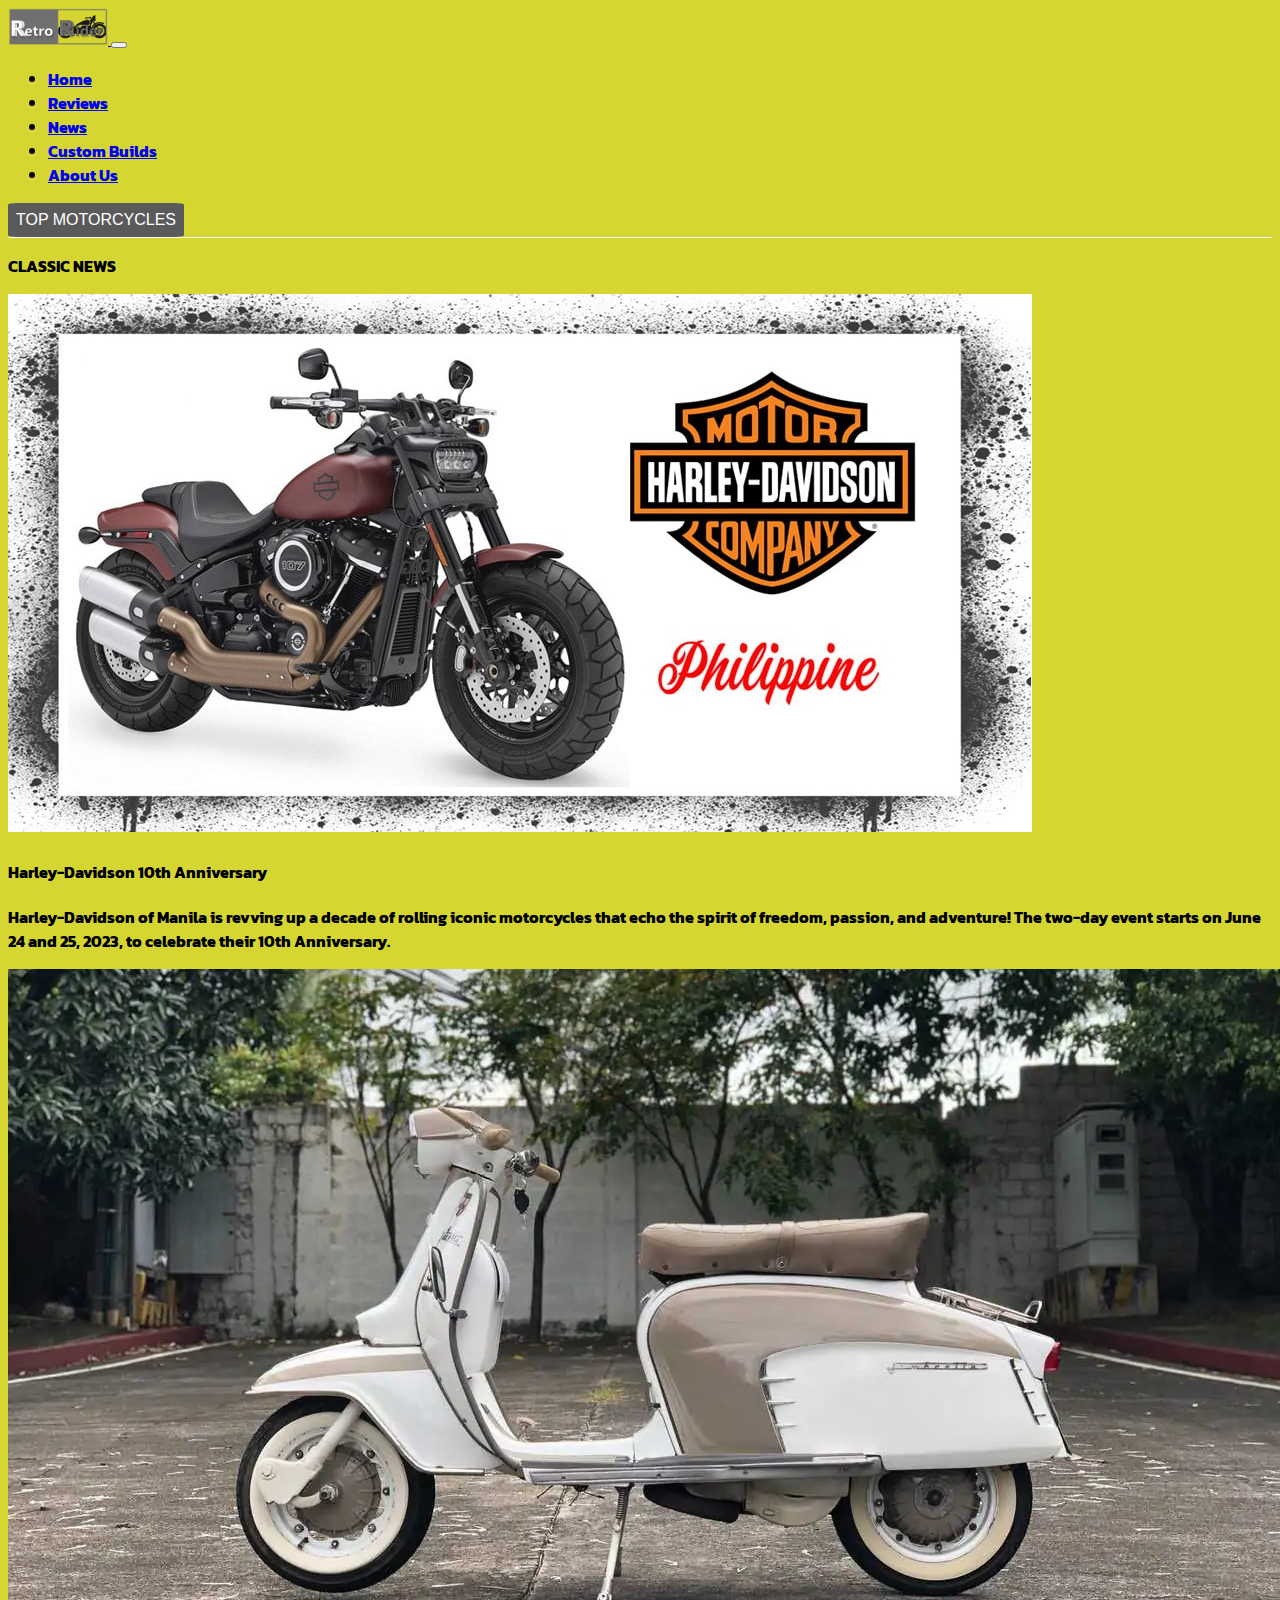
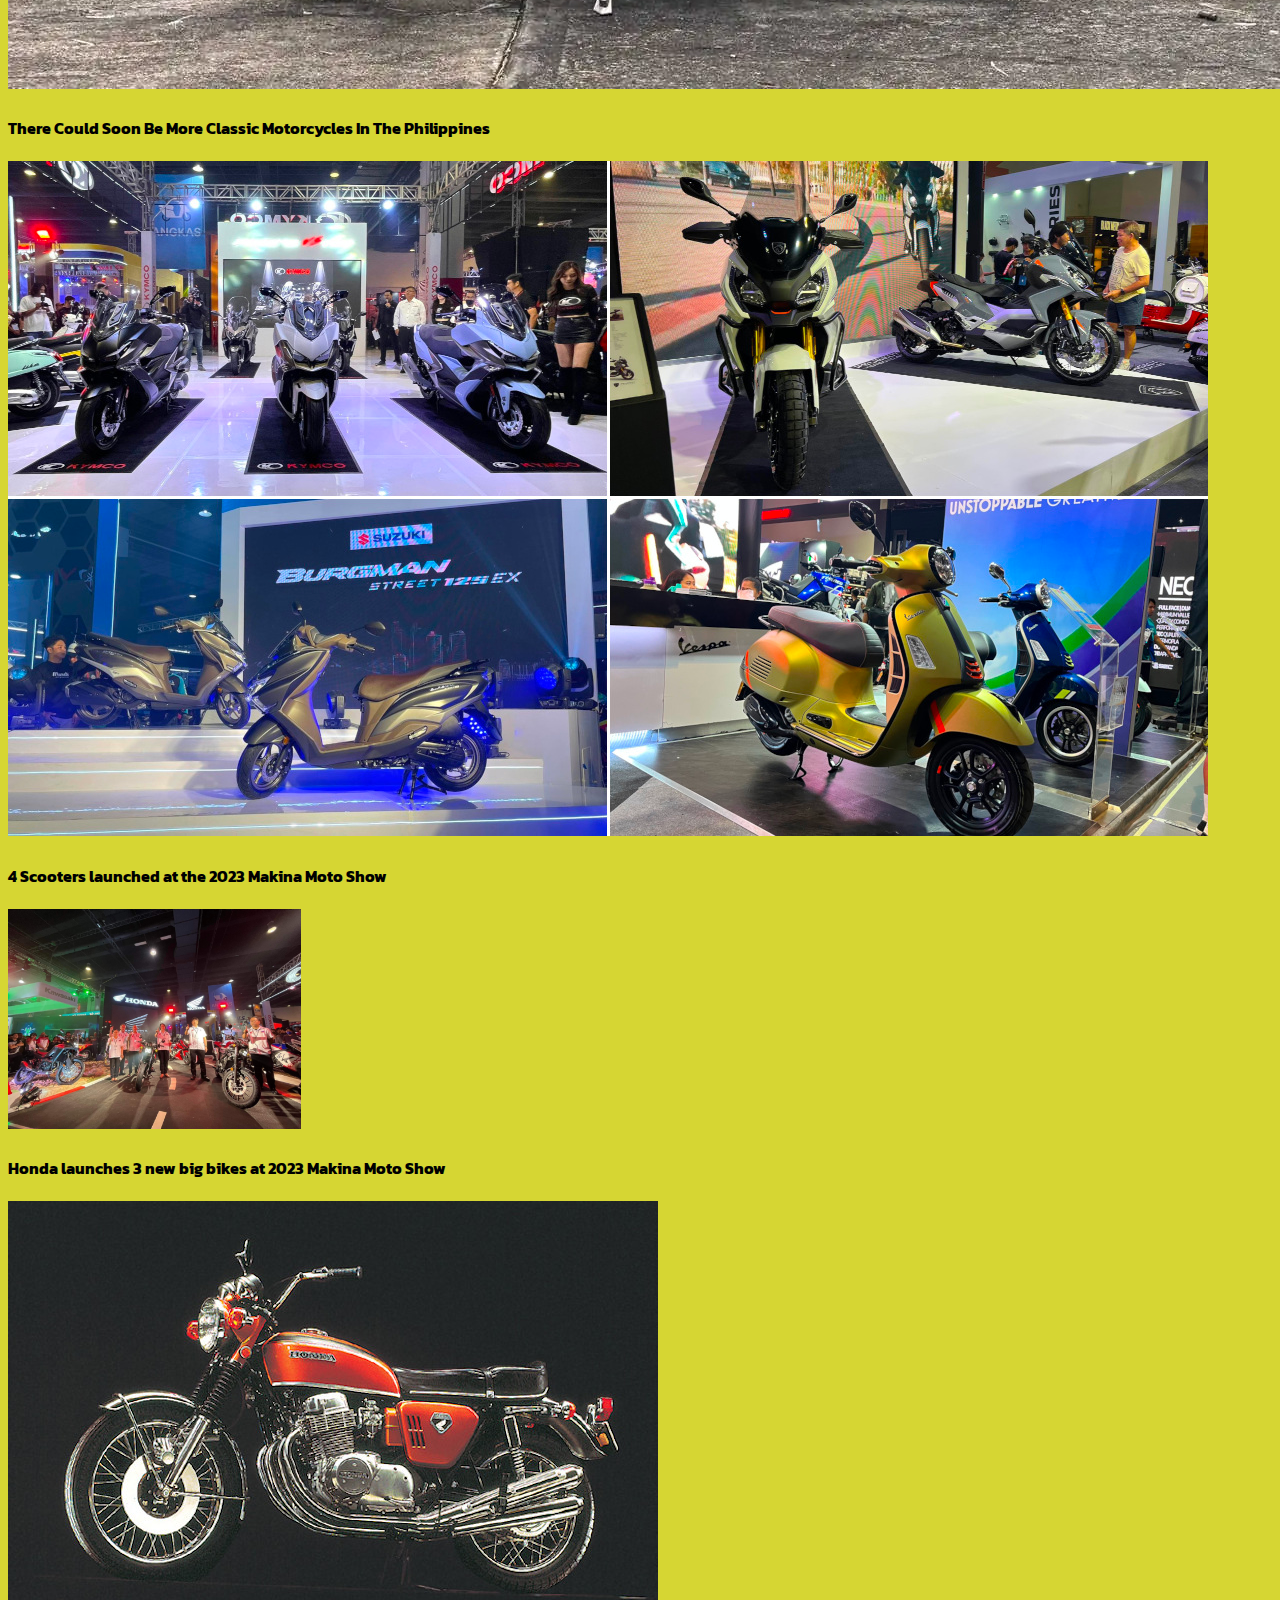
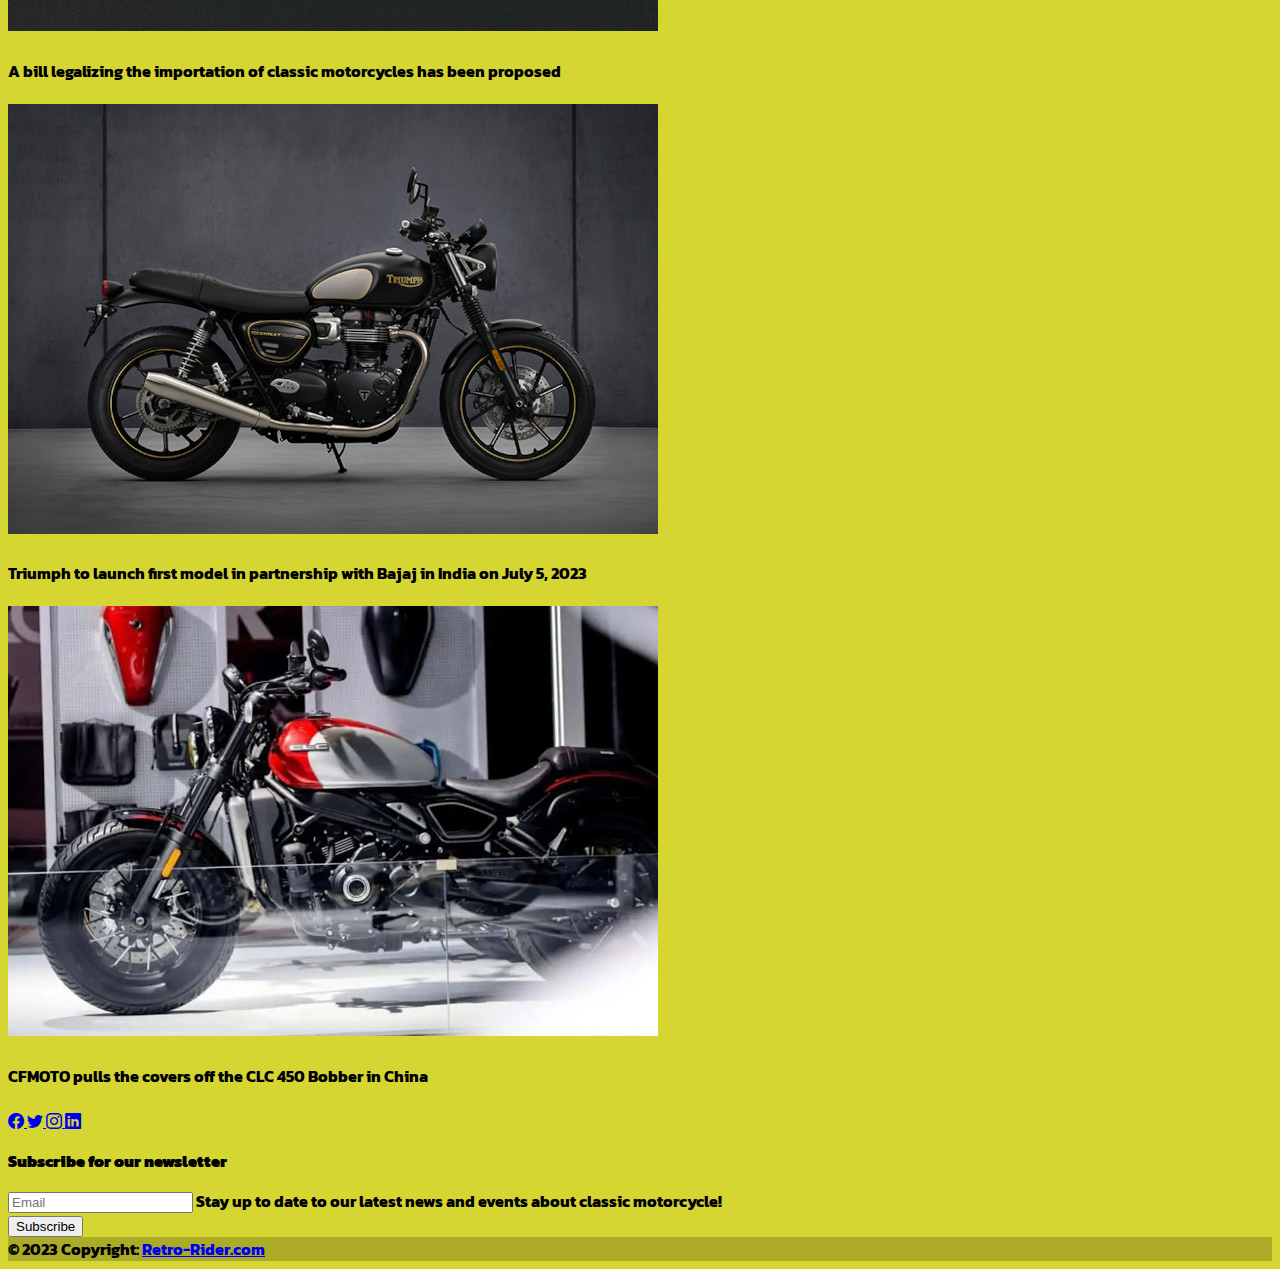
<file: news.html>
<!DOCTYPE html>
<html lang="en">
<head>
    <meta charset="UTF-8">
    <meta name="viewport" content="width=device-width, initial-scale=1.0">
    <title>RETRO-RIDER</title>
    <link rel="icon" type="image/x-icon" href="/assets/img/FAVICON.png">
    <link rel="stylesheet" href="https://cdn.jsdelivr.net/npm/bootstrap-icons@1.10.5/font/bootstrap-icons.css">
    <link href="https://cdn.jsdelivr.net/npm/bootstrap@5.3.0/dist/css/bootstrap.min.css" rel="stylesheet" integrity="sha384-9ndCyUaIbzAi2FUVXJi0CjmCapSmO7SnpJef0486qhLnuZ2cdeRhO02iuK6FUUVM" crossorigin="anonymous">
    <link rel="stylesheet" href="assets/css/style.css">

    <style>
      body{
        background-color: rgb(214, 214, 51);
      }
      .about{
        background-color: rgba(240, 248, 255, 0);
      }

    </style>


  </head>
<body>
    <!-- ----------------------------------NAV BAR START---------------------------------------- -->
    <nav class="navbar navbar-expand-lg navbar-dark bg-dark fixed-top">
        <a class="navbar-brand fw-bolder ps-1 ms-3" href="index.html">
          <img src="assets/img/LOGO.png" alt="LOGO" width="100px" style="margin: 0;">
        </a>
        
        <button class="navbar-toggler" type="button" data-bs-toggle="collapse" data-bs-target="#navbarSupportedContent" aria-controls="navbarSupportedContent" aria-expanded="false" aria-label="Toggle navigation">
          <span class="navbar-toggler-icon"></span>
        </button>
        
        
      
        <div class="collapse navbar-collapse" id="navbarSupportedContent">
          <ul class="navbar-nav mr-auto ms-auto fw-bold ">
            <li class="nav-item active me-4">
              <a class="nav-link" href="index.html">Home</a>
            </li>
            <li class="nav-item me-4">
              <a class="nav-link" href="reviews.html">Reviews</a>
            </li>
            <li class="nav-item me-4">
                <a class="nav-link active" href="news.html">News</a>
              </li>
              <li class="nav-item">
                <a class="nav-link me-4" href="custombuilds.html">Custom Builds</a>
              </li>
              <li class="nav-item">
                <a class="nav-link me-5 " href="about.html">About Us</a>
              </li>
              
          </ul>
          <div class="dropdown me-3">
            <button class="dropbtn fw-bolder rounded rounded-2">TOP MOTORCYCLES</button>
            <div class="dropdown-content">
              <a class="dropdown-item" href="https://newsgear.pk/ph/bike-price/rusi-classic-250-price-philippines/" target="_blank">Rusi Classic 250</a>
              <a class="dropdown-item" href="https://motodeal.com.ph/motorcycles/keeway/cafe-racer-152" target="_blank">CR152</a>
              <a class="dropdown-item" href="https://www.yamaha-motor.com.ph/sport-machines/lifestyle/xsr-series/xsr155" target="_blank">XSR155</a>
              <a class="dropdown-item" href="https://www.motodeal.com.ph/motorcycles/honda/rebel-500" target="_blank">Honda Rebel 500</a>
              <a class="dropdown-item" href="https://www.motodeal.com.ph/motorcycles/motorstar/cafe-400" target="_blank">Motorstar Cafe400</a>
              <a class="dropdown-item" href="https://motortrade.com.ph/motorcycles/kawasaki-w175/" target="_blank">Kawasaki W175</a>
              <a class="dropdown-item" href="https://www.royalenfield.com/ph/en/motorcycles/classic-350/" target="_blank">Royal Enfield Classic 350</a>
            

            </div>
          </div>
    
        </div>
      </nav>

      <!-- ----------------------------------NAV BAR END---------------------------------------- -->

    <!-- ---------------------------------FEATURED-NEWS START---------------------------------------- -->


      <div class="container w-100 d-flex flex-column align-items-center mt-5 ">

          <p class="h2 text-dark fw-bolder mt-5 text-black">CLASSIC NEWS</p>
        <div class="card text-center mx-5 news-card w-75" >
          <img class="card-img-top" src="assets/img/harley-davidson-fb.jpg" alt="Card image">
          <div class="card-body">
            <h4 class="card-title"><a href="https://harley-davidsonofmanila.com.ph/news-article/48560/https-harley-davidsonofmanila-com-ph-news" target="_blank">Harley-Davidson 10th Anniversary</a></h4>
            <p class="card-text">Harley-Davidson of Manila is revving up a decade of rolling iconic motorcycles that echo the spirit of freedom, passion, and adventure! The two-day event starts on June 24 and 25, 2023, to celebrate their 10th Anniversary.</p>
          </div>
        </div>

      </div>

    <!-- ---------------------------------FEATURED-NEWS END---------------------------------------- -->

     <!-- ----------------------------------NEWS START---------------------------------------- -->


     
    

      <div class="row w-100">
          
          <div class="col-lg-4 col-md-6 d-flex justify-content-center">
             <div class="card text-center m-5 news-card w-75 h-auto">
              <a href="https://www.rideapart.com/news/481786/classic-motorcycles-legalized-philippines/" target="_blank">
               <img class="card-img-top" src="assets/img/news/1971-lambretta-sx150.webp" alt="Card image">
              </a>
              <div class="card-body">
                <h4 class="card-title">
                  <a href="https://www.rideapart.com/news/481786/classic-motorcycles-legalized-philippines/" target="_blank">
                    There Could Soon Be More Classic Motorcycles In The Philippines
                  </a>
               </h4>
              </div>
            </div>
          </div>

          <div class="col-lg-4 col-md-6 d-flex justify-content-center">
            <div class="card text-center m-5 news-card w-75 h-auto">
              <a href="https://www.topgear.com.ph/moto-sapiens/motorcycle-news/scooters-launched-2023-makina-moto-show-a2619-20230419">
               <img class="card-img-top" src="assets/img/news/4-scooter.jpg" alt="Card image">
              </a>
              <div class="card-body">
                <h4 class="card-title">
                  <a href="https://www.topgear.com.ph/moto-sapiens/motorcycle-news/scooters-launched-2023-makina-moto-show-a2619-20230419" target="_blank">
                   4 Scooters launched at the 2023 Makina Moto Show
                  </a>
                </h4>
          
              </div>
            </div>
          </div>

          <div class="col-lg-4 col-md-6 d-flex justify-content-center">
            <div class="card text-center m-5 news-card w-75 h-auto">
              <a href="https://wheels.com.ph/hondaph-launches-3-new-big-bikes-at-2023-makina-moto-show/" target="_blank">
                <img class="card-img-top" src="assets/img/news/makina-moto-show.png" alt="Card image" height="220px">
             </a>
              <div class="card-body">
                <h4 class="card-title">
                  <a href="https://wheels.com.ph/hondaph-launches-3-new-big-bikes-at-2023-makina-moto-show/" target="_blank">
                   Honda launches 3 new big bikes at 2023 Makina Moto Show
                  </a>
                </h4>
            
              </div>
            </div>
          </div>

          <div class="col-lg-4 col-md-6 d-flex justify-content-center">
            <div class="card text-center m-5 news-card w-75 h-auto">
              <a href="https://www.motodeal.com.ph/articles/motorcycle-news-philippines/bill-legalizing-importation-classic-motorcycles-has-been-proposed">
                <img class="card-img-top" src="assets/img/news/honda-cb750-four-600e016c20a12.jpg" alt="Card image">
              </a>
              <div class="card-body">
                <h4 class="card-title">
                  <a href="">A bill legalizing the importation of classic motorcycles has been proposed</a>
                </h4>
  
              </div>
            </div>
          </div>

          <div class="col-lg-4 col-md-6 d-flex justify-content-center">
            <div class="card text-center m-5 news-card w-75 h-auto">
              <a href="https://www.motodeal.com.ph/articles/motorcycle-news-philippines/triumph-launch-first-model-in-partnership-bajaj-in-india-july-5-2023" target="_blank">
                <img class="card-img-top" src="assets/img/news/triumph-and-bajaj-partnership-6487e4ce6c2f3.jpeg" alt="Card image">
              </a>
              <div class="card-body">
                <h4 class="card-title"><a href="https://www.motodeal.com.ph/articles/motorcycle-news-philippines/triumph-launch-first-model-in-partnership-bajaj-in-india-july-5-2023" target="_blank">
                  Triumph to launch first model in partnership with Bajaj in India on July 5, 2023</a></h4>
              </div>
            </div>
          </div>

          <div class="col-lg-4 col-md-6 d-flex justify-content-center">
            <div class="card text-center m-5 news-card w-75 h-auto">
              <a href="https://www.motodeal.com.ph/articles/motorcycle-news-philippines/triumph-launch-first-model-in-partnership-bajaj-in-india-july-5-2023" target="_blank">
                <img class="card-img-top" src="assets/img/news/cfmoto-pulls-the-covers-off-the-clc-450-bobber-in-china-647df31352da1.jpeg" alt="Card image">
              </a>
              <div class="card-body">
                <h4 class="card-title">
                  <a href="https://www.motodeal.com.ph/articles/motorcycle-news-philippines/cfmoto-pulls-covers-off-clc-450-bobber-in-china" target="_blank">
                    CFMOTO pulls the covers off the CLC 450 Bobber in China</a>
                </h4>
              </div>
            </div>

        </div>

          

         


   <!-- ----------------------------------NEWS END---------------------------------------- -->












   <footer class="bg-dark text-center text-white mt-5">
    <!-- Grid container -->
    <div class="container p-4 pb-0">
      <!-- Section: Social media -->
      <section class="mb-4">
        <!-- Facebook -->
        <a class="btn btn-outline-light btn-floating m-1" href="#!" role="button">
          <i class="bi bi-facebook"></i>
        </a>
  
        <!-- Twitter -->
        <a class="btn btn-outline-light btn-floating m-1" href="#!" role="button">
          <i class="bi bi-twitter"></i>
        </a>
  
        <!-- Instagram -->
        <a class="btn btn-outline-light btn-floating m-1" href="#!" role="button" >
          <i class="bi bi-instagram"></i>
        </a>
  
        <!-- Linkedin -->
        <a class="btn btn-outline-light btn-floating m-1" href="#!" role="button">
          <i class="bi bi-linkedin"></i>
        </a>
      </section>
      <!-- Section: Social media -->
    </div>
    <!-- Grid container -->

    <section class="">
      <form action="">
        <!--Grid row-->
        <div class="row d-flex justify-content-center">
          <!--Grid column-->
          <div class="col-auto">
            <p class="pt-2">
              <strong>Subscribe for our newsletter</strong>
            </p>
          </div>
          <!--Grid column-->
  
          <!--Grid column-->
          <div class="col-md-5 col-12">
            <!-- Email input -->
            <div class="form-outline form-white mb-4">
              <input type="email" id="form5Example21" class="form-control" placeholder="Email"/>
              <label class="form-label fw-light" for="form5Example21">Stay up to date to our latest news and events about classic motorcycle!</label>
            </div>
          </div>
          <!--Grid column-->
  
          <!--Grid column-->
          <div class="col-auto">
            <!-- Submit button -->
            <button type="submit" class="btn btn-outline-secondary mb-4">
              Subscribe
            </button>
          </div>
          <!--Grid column-->
        </div>
        <!--Grid row-->
      </form>
    </section>
  
    <!-- Copyright -->
    <div class="text-center p-3" style="background-color: rgba(0, 0, 0, 0.2);">
      © 2023 Copyright:
      <a class="text-white" href="index.html">Retro-Rider.com</a>
    </div>
    <!-- Copyright -->
  </footer>
























    <script src="https://cdn.jsdelivr.net/npm/bootstrap@5.3.0/dist/js/bootstrap.bundle.min.js" integrity="sha384-geWF76RCwLtnZ8qwWowPQNguL3RmwHVBC9FhGdlKrxdiJJigb/j/68SIy3Te4Bkz" crossorigin="anonymous"></script>
</body>
</html>
</file>
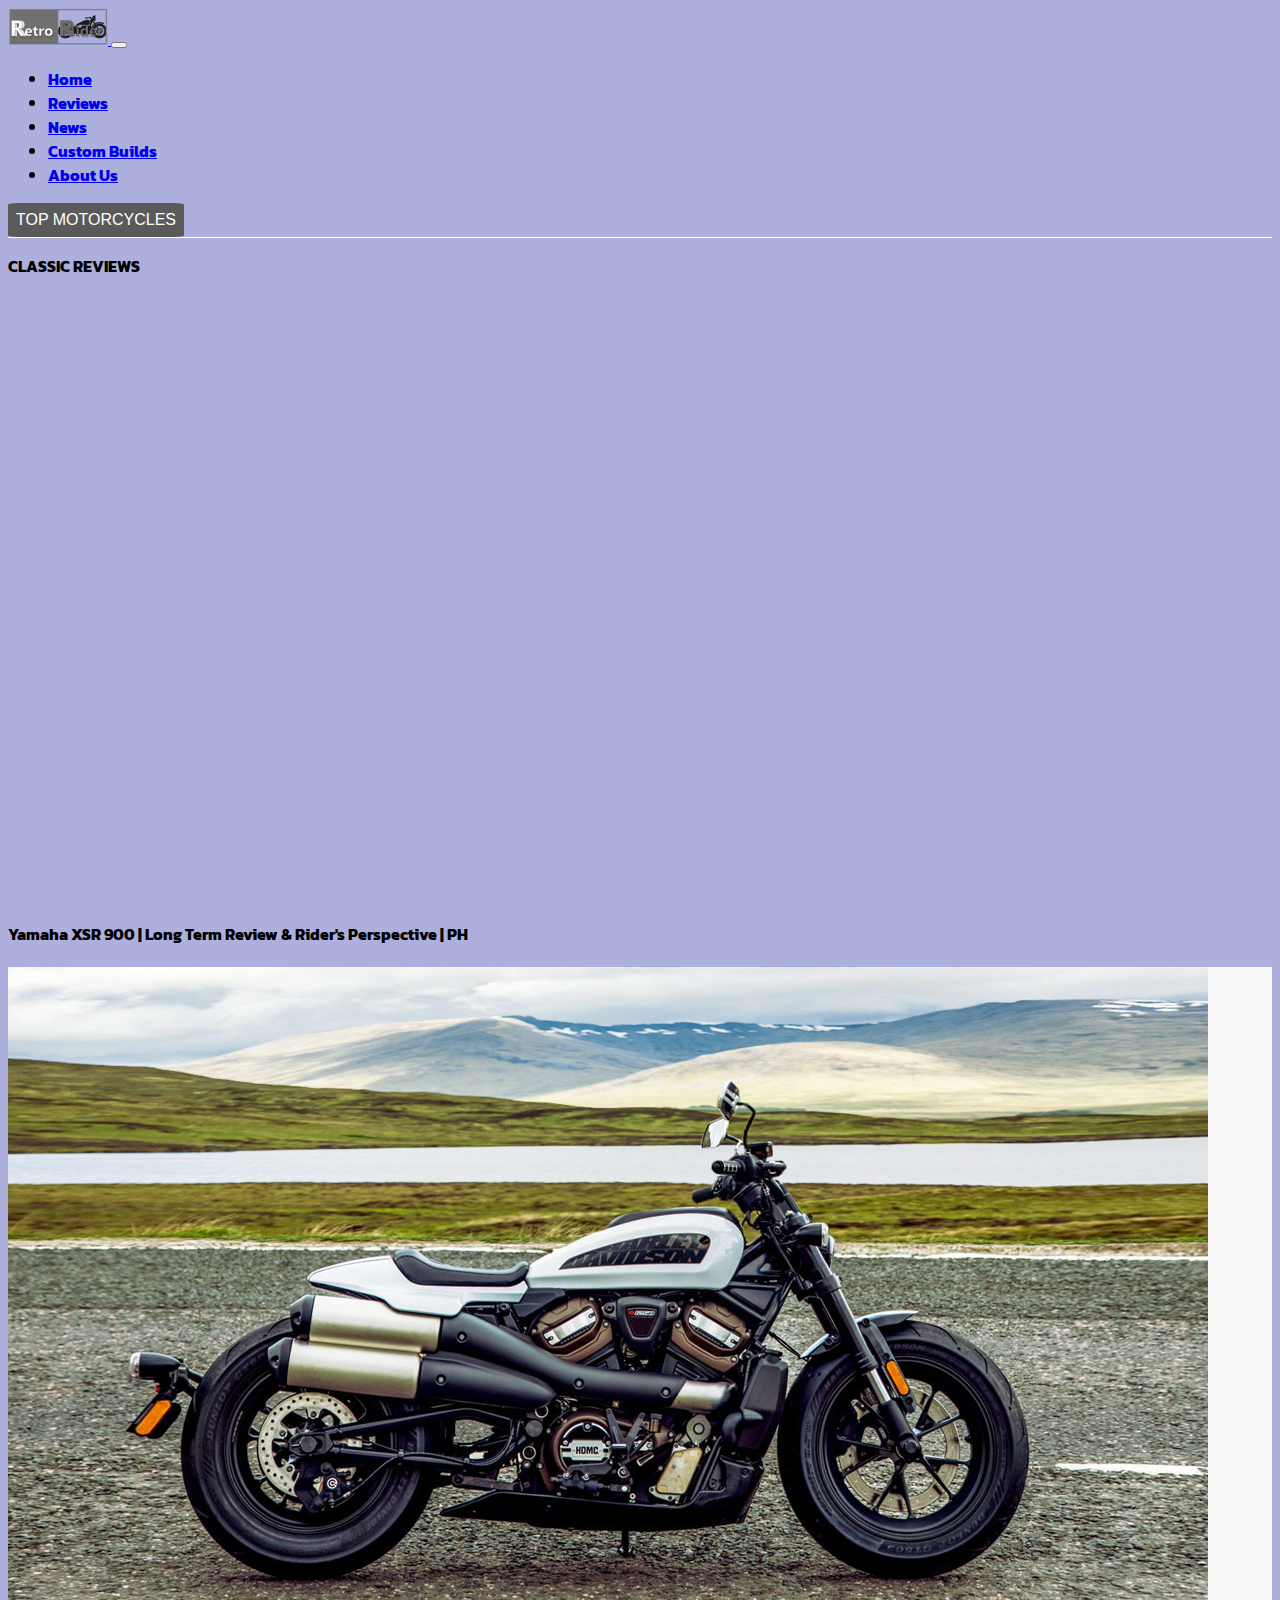
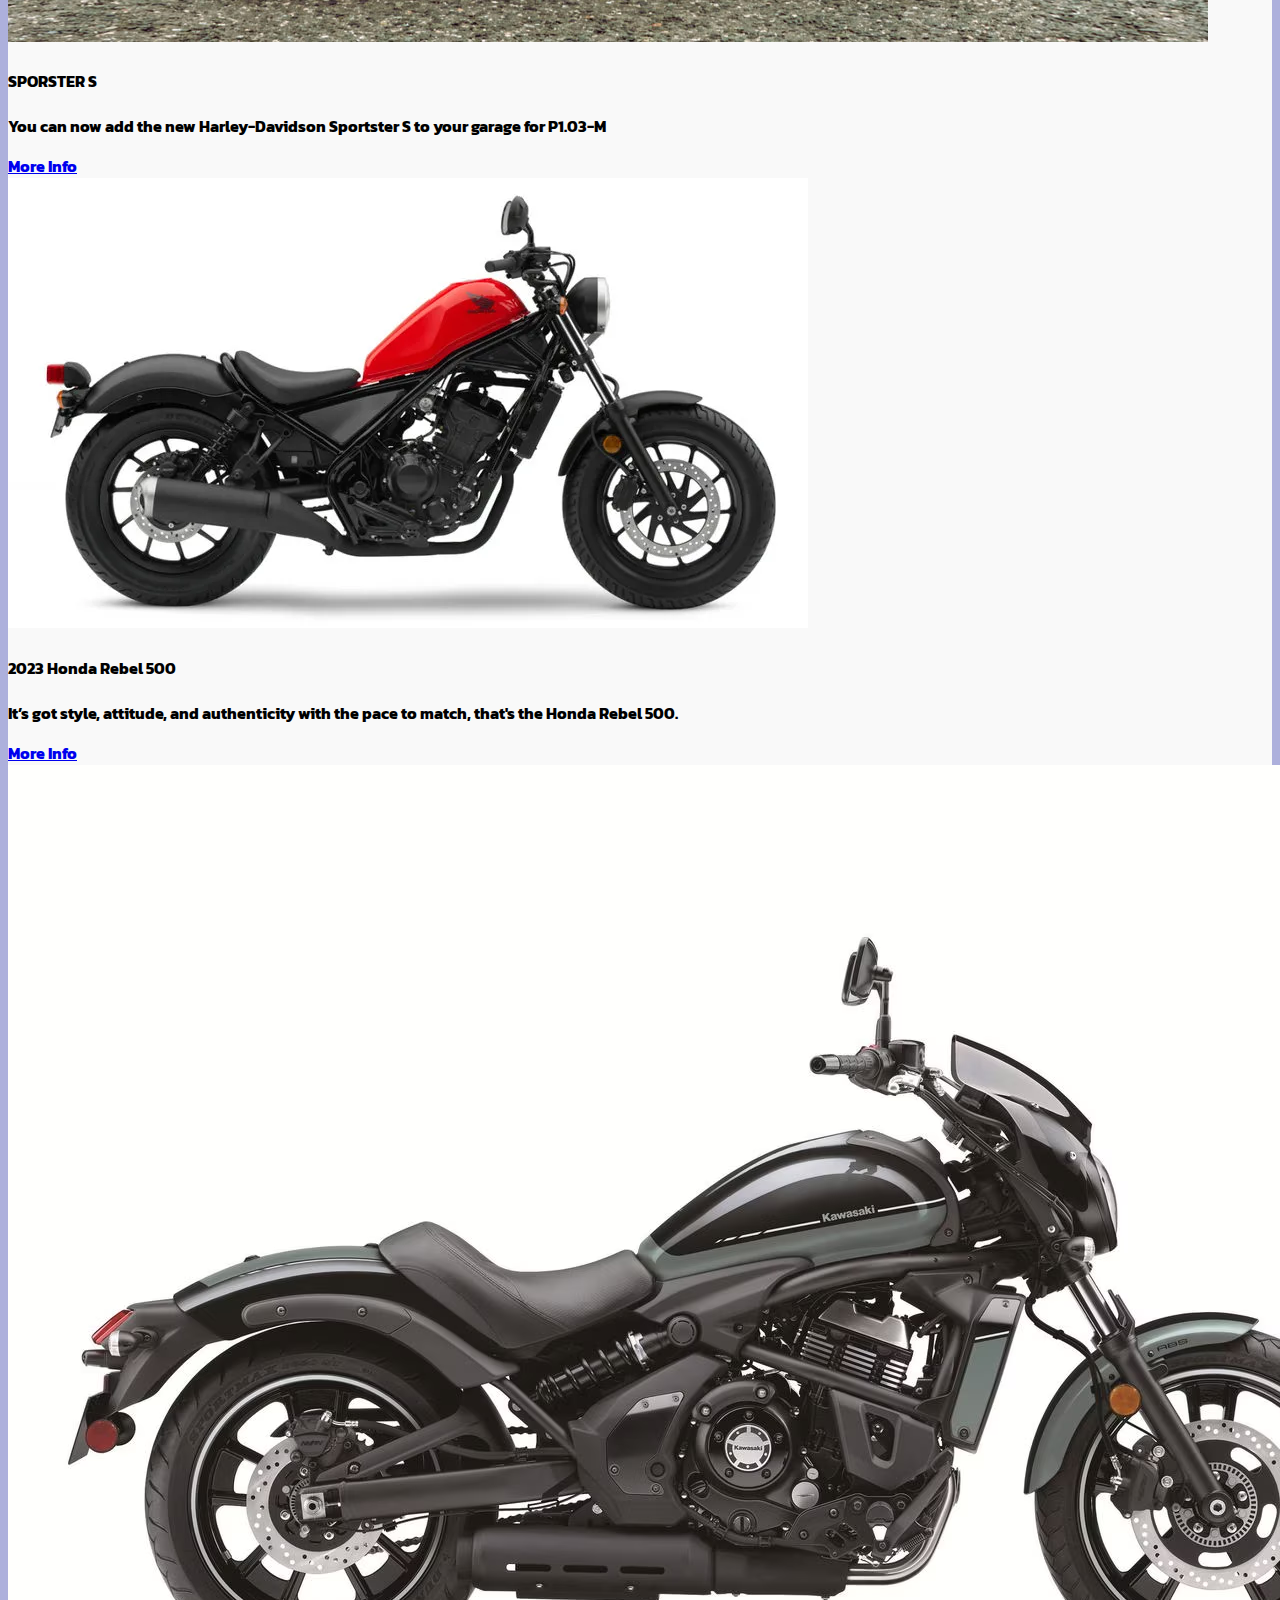
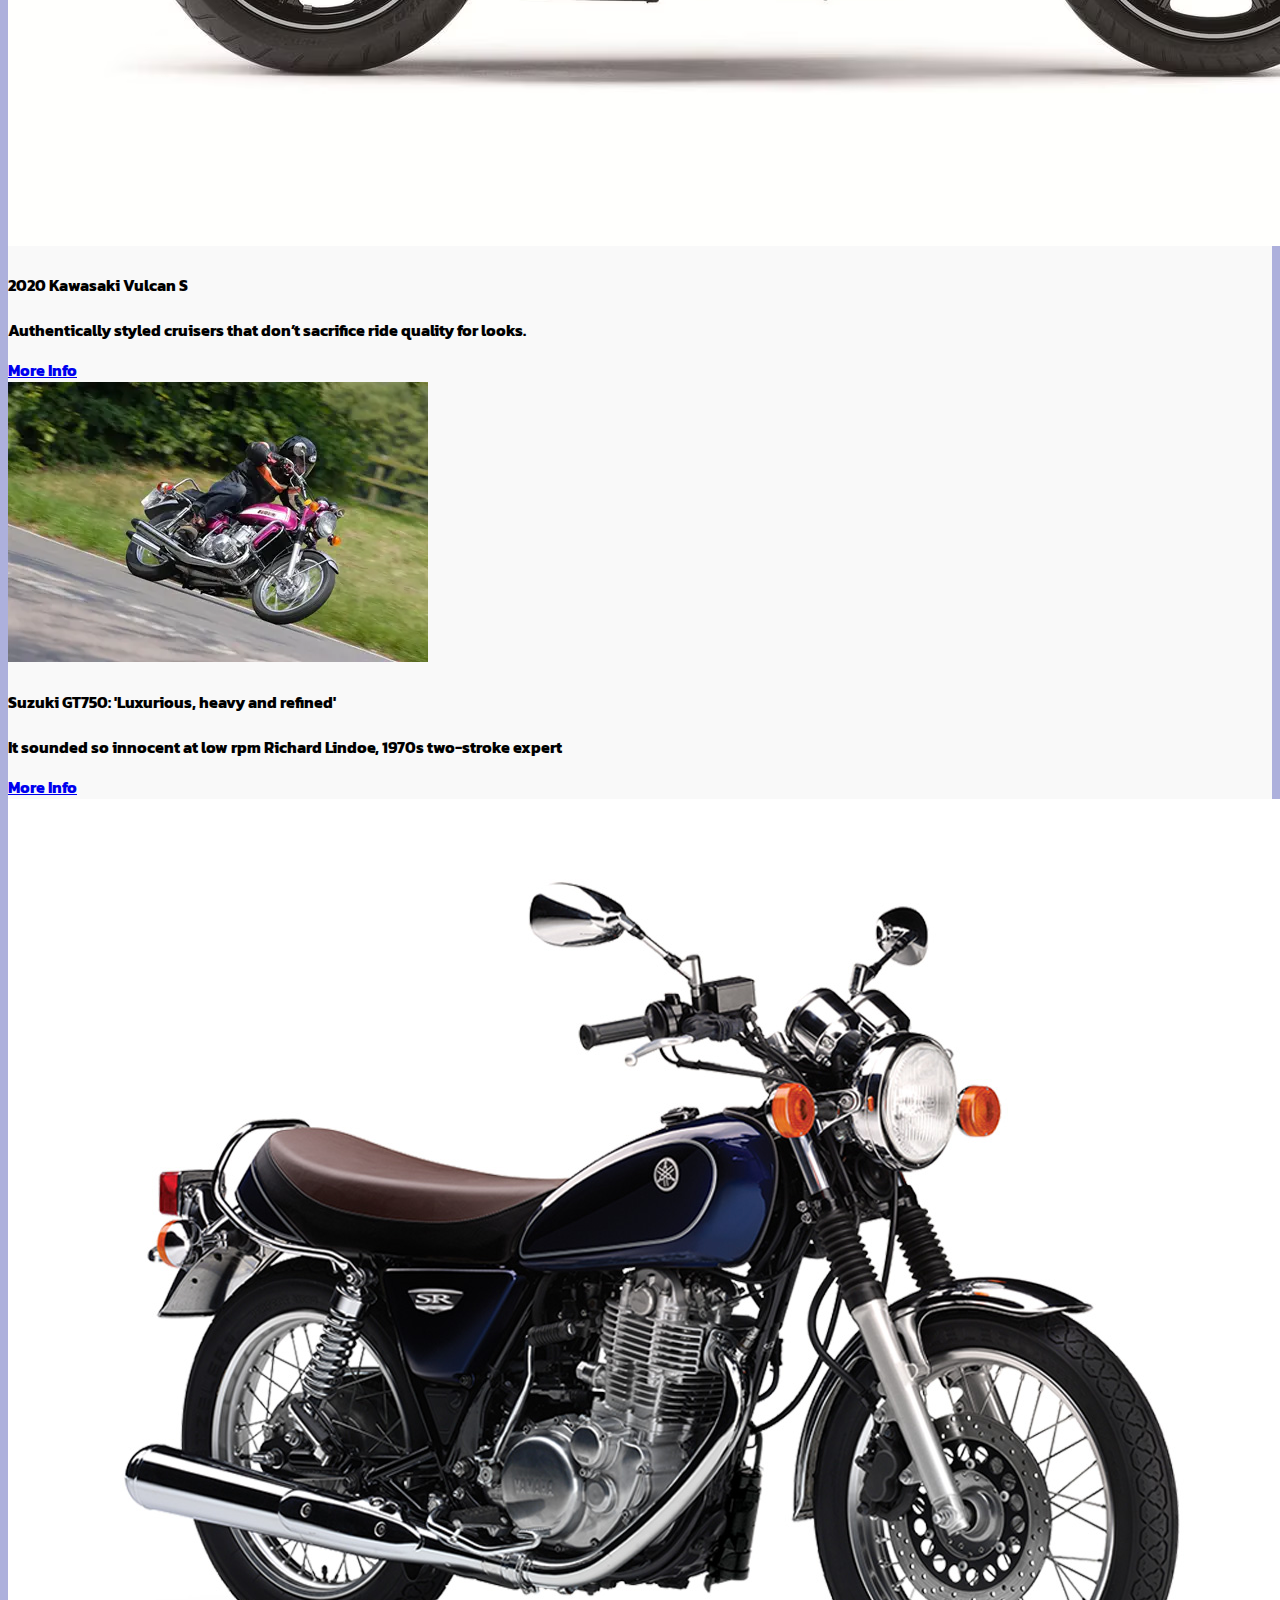
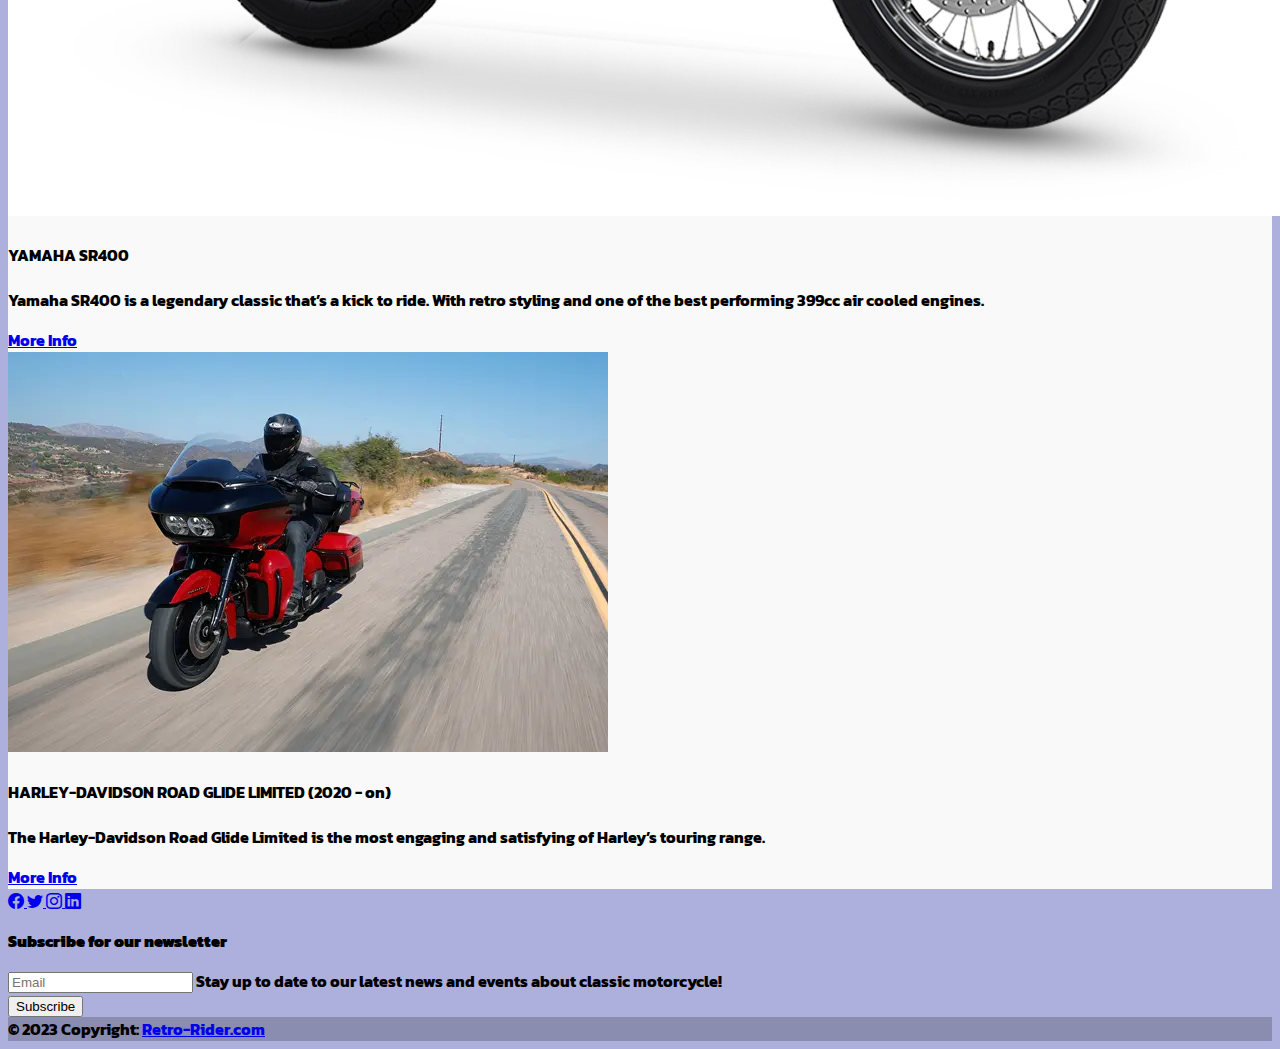
<file: reviews.html>
<!DOCTYPE html>
<html lang="en">
<head>
    <meta charset="UTF-8">
    <meta name="viewport" content="width=device-width, initial-scale=1.0">
    <title>RETRO-RIDER</title>
    <link rel="icon" type="image/x-icon" href="/assets/img/FAVICON.png">
    <link rel="stylesheet" href="https://cdn.jsdelivr.net/npm/bootstrap-icons@1.10.5/font/bootstrap-icons.css">
    <link href="https://cdn.jsdelivr.net/npm/bootstrap@5.3.0/dist/css/bootstrap.min.css" rel="stylesheet" integrity="sha384-9ndCyUaIbzAi2FUVXJi0CjmCapSmO7SnpJef0486qhLnuZ2cdeRhO02iuK6FUUVM" crossorigin="anonymous">
    <link rel="stylesheet" href="assets/css/style.css">
    <link rel="stylesheet" href="assets/css/reviewsstyle.css">



  </head>
<body>
    <!-- ----------------------------------NAV BAR START---------------------------------------- -->
    <nav class="navbar navbar-expand-lg navbar-dark bg-dark fixed-top">
        <a class="navbar-brand fw-bolder ps-1 ms-3" href="index.html">
          <img src="assets/img/LOGO.png" alt="LOGO" width="100px" style="margin: 0;">
        </a>
        
        <button class="navbar-toggler" type="button" data-bs-toggle="collapse" data-bs-target="#navbarSupportedContent" aria-controls="navbarSupportedContent" aria-expanded="false" aria-label="Toggle navigation">
          <span class="navbar-toggler-icon"></span>
        </button>
        
        
      
        <div class="collapse navbar-collapse" id="navbarSupportedContent">
          <ul class="navbar-nav mr-auto ms-auto fw-bold ">
            <li class="nav-item active me-4">
              <a class="nav-link" href="index.html">Home</a>
            </li>
            <li class="nav-item me-4">
              <a class="nav-link active" href="reviews.html">Reviews</a>
            </li>
            <li class="nav-item me-4">
                <a class="nav-link" href="news.html">News</a>
              </li>
              <li class="nav-item">
                <a class="nav-link me-4" href="custombuilds.html">Custom Builds</a>
              </li>
              <li class="nav-item">
                <a class="nav-link me-5 " href="about.html">About Us</a>
              </li>
            
          </ul>
          <div class="dropdown me-3">
          <button class="dropbtn fw-bolder rounded rounded-2">TOP MOTORCYCLES</button>
          <div class="dropdown-content">
            <a class="dropdown-item" href="https://newsgear.pk/ph/bike-price/rusi-classic-250-price-philippines/" target="_blank">Rusi Classic 250</a>
            <a class="dropdown-item" href="https://motodeal.com.ph/motorcycles/keeway/cafe-racer-152" target="_blank">CR152</a>
            <a class="dropdown-item" href="https://www.yamaha-motor.com.ph/sport-machines/lifestyle/xsr-series/xsr155" target="_blank">XSR155</a>
            <a class="dropdown-item" href="https://www.motodeal.com.ph/motorcycles/honda/rebel-500" target="_blank">Honda Rebel 500</a>
            <a class="dropdown-item" href="https://www.motodeal.com.ph/motorcycles/motorstar/cafe-400" target="_blank">Motorstar Cafe400</a>
            <a class="dropdown-item" href="https://motortrade.com.ph/motorcycles/kawasaki-w175/" target="_blank">Kawasaki W175</a>
            <a class="dropdown-item" href="https://www.royalenfield.com/ph/en/motorcycles/classic-350/" target="_blank">Royal Enfield Classic 350</a>
          

          </div>
        </div>
        </div>
      </nav>

      <!-- ----------------------------------NAV BAR END---------------------------------------- -->
    
      <!-- -----------------------------FEATURED REVIEW START----------------------------------------------------------- -->
      
        
      
      <div class="container text-center d-flex flex-column align-items-center mt-5 w-75">
        <p class="h2 text-black fw-bolder mt-5 d-flex justify-content-center">CLASSIC REVIEWS</p>
        <div class="card m-5 mt-2 w-100">
          <iframe class="rounded-top w-100" width="1000" height="600" src="https://www.youtube.com/embed/Ey-Zs7MGNtk" title="YouTube video player" frameborder="0" allow="accelerometer; autoplay; clipboard-write; encrypted-media; gyroscope; picture-in-picture; web-share" allowfullscreen>
          
          </iframe>
          <div class="card-body">
            <h4 class="card-title">Yamaha XSR 900 | Long Term Review & Rider's Perspective | PH</h4>
  
          </div>
        </div>
      </div>
    
      <!-- -----------------------------FEATURED REVIEW END----------------------------------------------------------- -->

       <!-- ---------------------------- REVIEWS START----------------------------------------------------------- -->

      
          <div class="container d-flex justify-content-center">

            <div class="row text-center w-100">

              <div class="col-lg-4 col-md-6 d-flex justify-content-center">
                <div class="card text-center m-4 news-card border border-0 reviews rounded-0 w-75 h-auto" >
                  <img class="card-img-top rounded-0" src="assets/img/2022-harley-davidson-sportster-s-01-1637628214.jpg" alt="Card image">
                  <div class="card-body">
                    <h4 class="card-title">SPORSTER S</h4>
                    <p class="card-text">You can now add the new Harley-Davidson Sportster S to your garage for P1.03-M</p>
                    <a href="https://www.topgear.com.ph/moto-sapiens/motorcycle-news/2021-harley-davidson-sportster-s-a962-20211123" class="btn btn-secondary rounded-1" target="_blank">More Info</a>
                  </div>
                </div>
              </div>

              <div class="col-lg-4 col-md-6 d-flex justify-content-center">
                <div class="card text-center m-4 news-card border border-0 reviews rounded-0 w-75 h-auto" >
                  <img class="card-img-top rounded-0" src="assets/img/reviews/hondarebel500.webp" alt="Card image">
                  <div class="card-body">
                    <h4 class="card-title">2023 Honda Rebel 500</h4>
                    <p class="card-text">It’s got style, attitude, and authenticity with the pace to match, that's the Honda Rebel 500.</p>
                    <a href="https://www.motodeal.com.ph/motorcycles/honda/rebel-500" class="btn btn-secondary rounded-1" target="_blank">More Info</a>
                  </div>
                </div>
               </div>

              <div class="col-lg-4 col-md-6 d-flex justify-content-center">
                <div class="card text-center m-4 news-card border border-0 reviews rounded-0 w-75 h-auto" >
                  <img class="card-img-top rounded-0" src="assets/img/reviews/kawasakivulcan.avif" alt="Card image">
                  <div class="card-body">
                    <h4 class="card-title">2020 Kawasaki Vulcan S</h4>
                    <p class="card-text">Authentically styled cruisers that don’t sacrifice ride quality for looks.</p>
                    <a href="https://www.cycleworld.com/story/buyers-guide/2020-kawasaki-vulcan-s/" class="btn btn-secondary rounded-1" target="_blank">More Info</a>
                  </div>
                </div>
              </div>

              <div class="col-lg-4 col-md-6 d-flex justify-content-center">
                <div class="card text-center m-4 news-card border border-0 reviews rounded-0 w-75 h-auto" >
                  <img class="card-img-top rounded-0" src="assets/img/reviews/gt750-2.webp" alt="Card image">
                  <div class="card-body">
                    <h4 class="card-title">Suzuki GT750: 'Luxurious, heavy and refined'</h4>
                    <p class="card-text">It sounded so innocent at low rpm Richard Lindoe, 1970s two-stroke expert</p>
                    <a href="https://www.motorcyclenews.com/news/2017/october/suzuki-gt750-two-stroke/" class="btn btn-secondary rounded-1" target="_blank">More Info</a>
                  </div>
                </div>
              </div>

              <div class="col-lg-4 col-md-6 d-flex justify-content-center">
                <div class="card text-center m-4 news-card border border-0 reviews rounded-0 w-75 h-auto" >
                  <img class="card-img-top rounded-0" src="assets/img/reviews/yamaha.jpg" alt="Card image">
                  <div class="card-body">
                    <h4 class="card-title">YAMAHA SR400</h4>
                    <p class="card-text">Yamaha SR400 is a legendary classic that’s a kick to ride. With retro styling and one of the best performing 399cc air cooled engines.</p>
                    <a href="https://motortrade.com.ph/motorcycles/yamaha-sr400/" class="btn btn-secondary rounded-1" target="_blank">More Info</a>
                  </div>
                </div>
                
              </div>

              <div class="col-lg-4 col-md-6 d-flex justify-content-center">
                <div class="card text-center m-4 news-card border border-0 reviews rounded-0 w-75 h-auto" >
                  <img class="card-img-top rounded-0" src="assets/img/reviews/road-glide-ltd-1.webp" alt="Card image">
                  <div class="card-body">
                    <h4 class="card-title">HARLEY-DAVIDSON ROAD GLIDE LIMITED (2020 - on)</h4>
                    <p class="card-text">The Harley-Davidson Road Glide Limited is the most engaging and satisfying of Harley’s touring range.</p>
                    <a href="#" class="btn btn-secondary rounded-1" target="_blank">More Info</a>
                  </div>
                </div>
                
              </div>


          </div>

          </div>
       
        <!-- ----------------------------REVIEWS END----------------------------------------------------------- -->
















        <footer class="bg-dark text-center text-white mt-5">
          <!-- Grid container -->
          <div class="container p-4 pb-0">
            <!-- Section: Social media -->
            <section class="mb-4">
              <!-- Facebook -->
              <a class="btn btn-outline-light btn-floating m-1" href="#!" role="button">
                <i class="bi bi-facebook"></i>
              </a>
        
              <!-- Twitter -->
              <a class="btn btn-outline-light btn-floating m-1" href="#!" role="button">
                <i class="bi bi-twitter"></i>
              </a>
        
              <!-- Instagram -->
              <a class="btn btn-outline-light btn-floating m-1" href="#!" role="button" >
                <i class="bi bi-instagram"></i>
              </a>
        
              <!-- Linkedin -->
              <a class="btn btn-outline-light btn-floating m-1" href="#!" role="button">
                <i class="bi bi-linkedin"></i>
              </a>
            </section>
            <!-- Section: Social media -->
          </div>
          <!-- Grid container -->

          <section class="">
            <form action="">
              <!--Grid row-->
              <div class="row d-flex justify-content-center">
                <!--Grid column-->
                <div class="col-auto">
                  <p class="pt-2">
                    <strong>Subscribe for our newsletter</strong>
                  </p>
                </div>
                <!--Grid column-->
        
                <!--Grid column-->
                <div class="col-md-5 col-12">
                  <!-- Email input -->
                  <div class="form-outline form-white mb-4">
                    <input type="email" id="form5Example21" class="form-control" placeholder="Email"/>
                    <label class="form-label fw-light" for="form5Example21">Stay up to date to our latest news and events about classic motorcycle!</label>
                  </div>
                </div>
                <!--Grid column-->
        
                <!--Grid column-->
                <div class="col-auto">
                  <!-- Submit button -->
                  <button type="submit" class="btn btn-outline-secondary mb-4">
                    Subscribe
                  </button>
                </div>
                <!--Grid column-->
              </div>
              <!--Grid row-->
            </form>
          </section>
        
          <!-- Copyright -->
          <div class="text-center p-3" style="background-color: rgba(0, 0, 0, 0.2);">
            © 2023 Copyright:
            <a class="text-white" href="index.html">Retro-Rider.com</a>
          </div>
          <!-- Copyright -->
        </footer>
























    <script src="https://cdn.jsdelivr.net/npm/bootstrap@5.3.0/dist/js/bootstrap.bundle.min.js" integrity="sha384-geWF76RCwLtnZ8qwWowPQNguL3RmwHVBC9FhGdlKrxdiJJigb/j/68SIy3Te4Bkz" crossorigin="anonymous"></script>
</body>
</html>
</file>
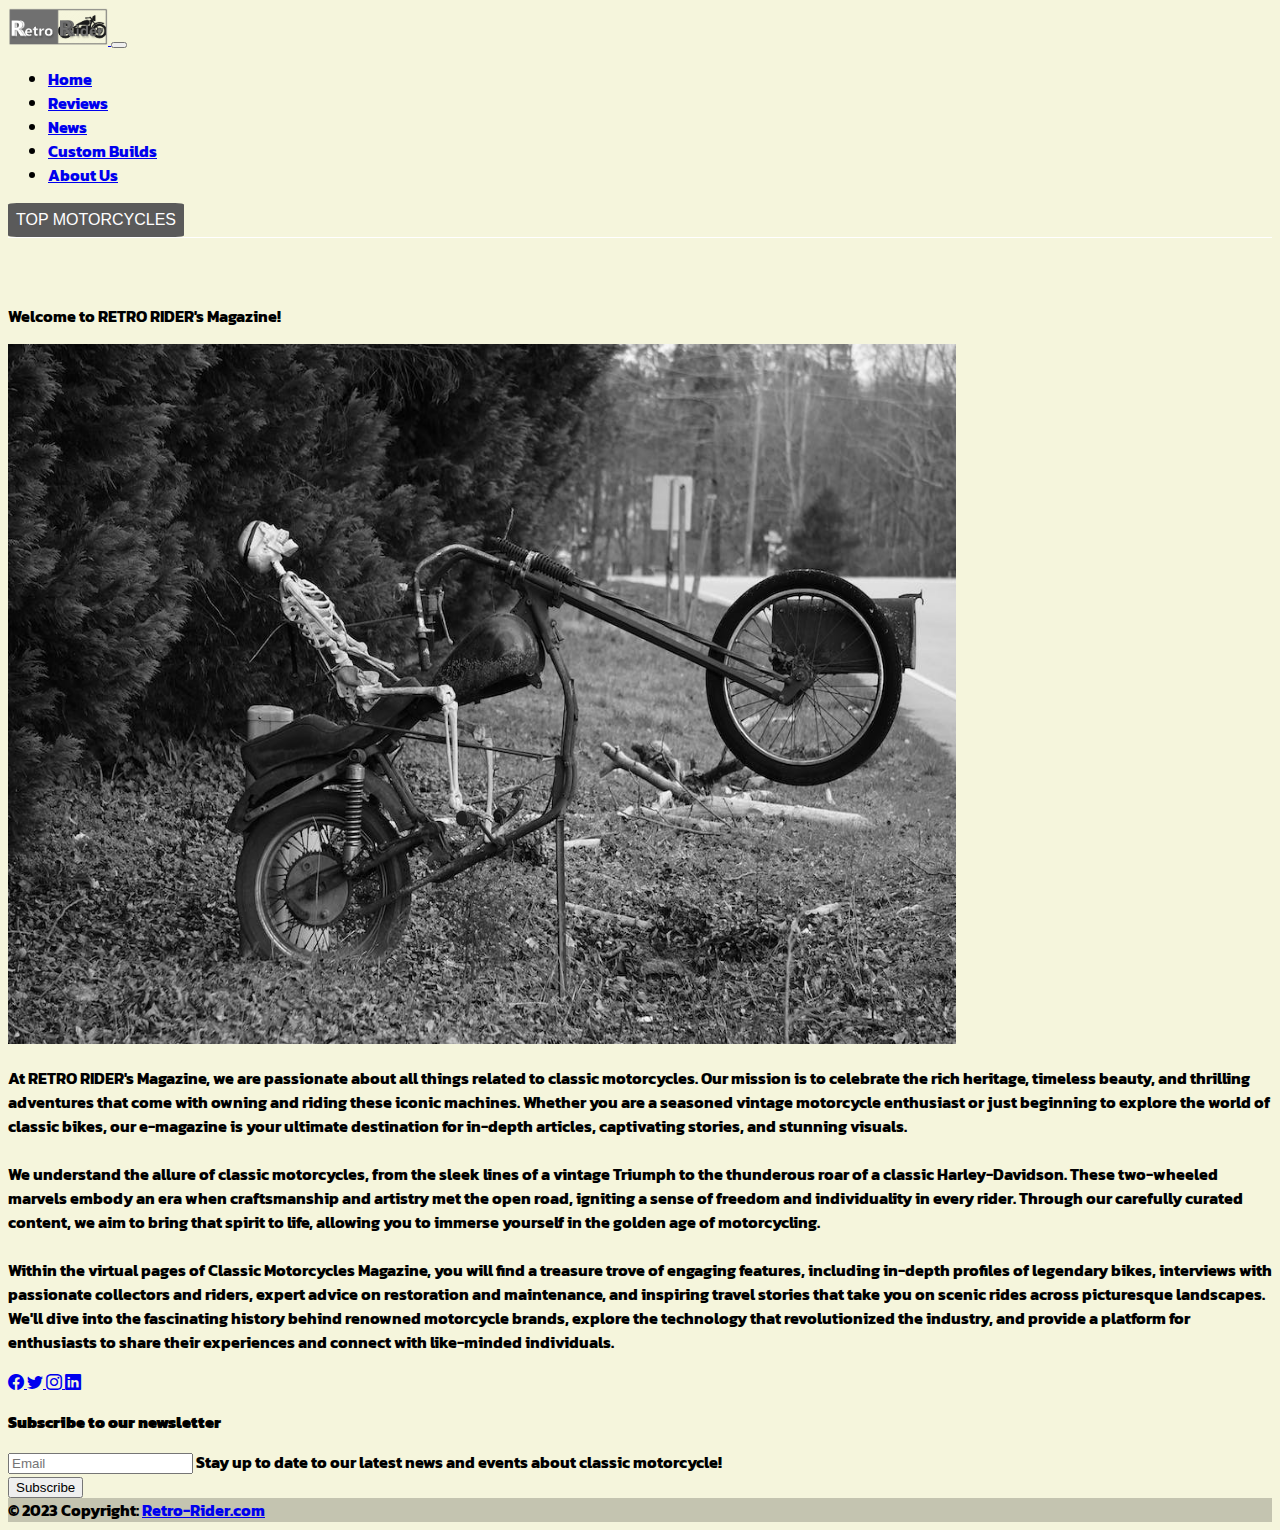
<file: pages/about.html>
<!DOCTYPE html>
<html lang="en">
<head>
    <meta charset="UTF-8">
    <meta name="viewport" content="width=device-width, initial-scale=1.0">
    <title>RETRO-RIDER</title>
    <link rel="icon" type="image/x-icon" href="/assets/img/FAVICON.png">
    <link rel="stylesheet" href="https://cdn.jsdelivr.net/npm/bootstrap-icons@1.10.5/font/bootstrap-icons.css">
    <link href="https://cdn.jsdelivr.net/npm/bootstrap@5.3.0/dist/css/bootstrap.min.css" rel="stylesheet" integrity="sha384-9ndCyUaIbzAi2FUVXJi0CjmCapSmO7SnpJef0486qhLnuZ2cdeRhO02iuK6FUUVM" crossorigin="anonymous">
    <link rel="stylesheet" href="/assets/css/style.css">
    <link rel="stylesheet" href="/assets/css/aboutstyle.css">

   


  </head>
<body class="overflow-x-hidden">
    <!-- ----------------------------------NAV BAR START---------------------------------------- -->
    <nav class="navbar navbar-expand-lg navbar-dark bg-dark fixed-top">
        <a class="navbar-brand fw-bolder ps-1 ms-3" href="/index.html">
          <img src="/assets/img/LOGO.png" alt="LOGO" width="100px">
        </a>
        
        <button class="navbar-toggler" type="button" data-bs-toggle="collapse" data-bs-target="#navbarSupportedContent" aria-controls="navbarSupportedContent" aria-expanded="false" aria-label="Toggle navigation">
          <span class="navbar-toggler-icon"></span>
        </button>
        
        
      
        <div class="collapse navbar-collapse" id="navbarSupportedContent">
          <ul class="navbar-nav mr-auto ms-auto fw-bold ">
            <li class="nav-item active me-4">
              <a class="nav-link" href="/index.html">Home</a>
            </li>
            <li class="nav-item me-4">
              <a class="nav-link" href="/pages/reviews.html">Reviews</a>
            </li>
            <li class="nav-item me-4">
                <a class="nav-link" href="/pages/news.html">News</a>
              </li>
              <li class="nav-item">
                <a class="nav-link me-4" href="/pages/custombuilds.html">Custom Builds</a>
              </li>
              <li class="nav-item">
                <a class="nav-link me-5 active" href="/pages/about.html">About Us</a>
              </li>
            
          </ul>
          <div class="dropdown me-3">
            <button class="dropbtn fw-bolder rounded rounded-2">TOP MOTORCYCLES</button>
            <div class="dropdown-content">
              <a class="dropdown-item" href="https://newsgear.pk/ph/bike-price/rusi-classic-250-price-philippines/" target="_blank">Rusi Classic 250</a>
              <a class="dropdown-item" href="https://motodeal.com.ph/motorcycles/keeway/cafe-racer-152" target="_blank">CR152</a>
              <a class="dropdown-item" href="https://www.yamaha-motor.com.ph/sport-machines/lifestyle/xsr-series/xsr155" target="_blank">XSR155</a>
              <a class="dropdown-item" href="https://www.motodeal.com.ph/motorcycles/honda/rebel-500" target="_blank">Honda Rebel 500</a>
              <a class="dropdown-item" href="https://www.motodeal.com.ph/motorcycles/motorstar/cafe-400" target="_blank">Motorstar Cafe400</a>
              <a class="dropdown-item" href="https://motortrade.com.ph/motorcycles/kawasaki-w175/" target="_blank">Kawasaki W175</a>
              <a class="dropdown-item" href="https://www.royalenfield.com/ph/en/motorcycles/classic-350/" target="_blank">Royal Enfield Classic 350</a>
            

            </div>
          </div>
    
        </div>
      </nav>

      <!-- ----------------------------------NAV BAR END---------------------------------------- -->
      <!-- ---------------------------------ABOUT US START------------------------------------------------------------------- -->

      <div class="container padding-top">
        <p class="h2 text-dark fw-bolder mt-5 d-flex justify-content-center">Welcome to RETRO RIDER's Magazine!</p>
          <div class="card text-center mt-2 news-card border border-0 rounded-0 w-100 about" >
           <div class="d-flex justify-content-center">
            <img class="card-img-top rounded-0" src="/assets/img/skeleton.jpeg" alt="Card image">
           </div>
            <div class="card-body">
             
              <p class="card-text center mx-3 text-center">
                At RETRO RIDER's Magazine, we are passionate about all things related to classic motorcycles. Our mission is to celebrate the rich heritage, timeless beauty, and thrilling adventures that come with owning and riding these iconic machines. Whether you are a seasoned vintage motorcycle enthusiast or just beginning to explore the world of classic bikes, our e-magazine is your ultimate destination for in-depth articles, captivating stories, and stunning visuals. <br><br>
    
                We understand the allure of classic motorcycles, from the sleek lines of a vintage Triumph to the thunderous roar of a classic Harley-Davidson. These two-wheeled marvels embody an era when craftsmanship and artistry met the open road, igniting a sense of freedom and individuality in every rider. Through our carefully curated content, we aim to bring that spirit to life, allowing you to immerse yourself in the golden age of motorcycling. <br><br>
                
                Within the virtual pages of Classic Motorcycles Magazine, you will find a treasure trove of engaging features, including in-depth profiles of legendary bikes, interviews with passionate collectors and riders, expert advice on restoration and maintenance, and inspiring travel stories that take you on scenic rides across picturesque landscapes. We'll dive into the fascinating history behind renowned motorcycle brands, explore the technology that revolutionized the industry, and provide a platform for enthusiasts to share their experiences and connect with like-minded individuals. 
    
              </p>
            </div>
          </div>
  
      </div>

<!-------------------------------------ABOUT US END--------------------------------------------------------------- -->

















<footer class="bg-dark text-center text-white mt-5">
  <!-- Grid container -->
  <div class="container p-4 pb-0">
    <!-- Section: Social media -->
    <section class="mb-4">
      <!-- Facebook -->
      <a class="btn btn-outline-light btn-floating m-1" href="#!" role="button">
        <i class="bi bi-facebook"></i>
      </a>

      <!-- Twitter -->
      <a class="btn btn-outline-light btn-floating m-1" href="#!" role="button">
        <i class="bi bi-twitter"></i>
      </a>

      <!-- Instagram -->
      <a class="btn btn-outline-light btn-floating m-1" href="#!" role="button" >
        <i class="bi bi-instagram"></i>
      </a>

      <!-- Linkedin -->
      <a class="btn btn-outline-light btn-floating m-1" href="#!" role="button">
        <i class="bi bi-linkedin"></i>
      </a>
    </section>
    <!-- Section: Social media -->
  </div>
  <!-- Grid container -->

  <section class="">
    <form action="">
      <!--Grid row-->
      <div class="row d-flex justify-content-center">
        <!--Grid column-->
        <div class="col-auto">
          <p class="pt-2">
            <strong>Subscribe to our newsletter</strong>
          </p>
        </div>
        <!--Grid column-->

        <!--Grid column-->
        <div class="col-md-5 col-12">
          <!-- Email input -->
          <div class="form-outline form-white mb-4">
            <input type="email" id="form5Example21" class="form-control" placeholder="Email"/>
            <label class="form-label fw-light" for="form5Example21">Stay up to date to our latest news and events about classic motorcycle!</label>
          </div>
        </div>
        <!--Grid column-->

        <!--Grid column-->
        <div class="col-auto">
          <!-- Submit button -->
          <button type="submit" class="btn btn-outline-secondary mb-4">
            Subscribe
          </button>
        </div>
        <!--Grid column-->
      </div>
      <!--Grid row-->
    </form>
  </section>

  <!-- Copyright -->
  <div class="text-center p-3" style="background-color: rgba(0, 0, 0, 0.2);">
    © 2023 Copyright:
    <a class="text-white text-decoration-none" href="index.html">Retro-Rider.com</a>
  </div>
  <!-- Copyright -->
</footer>
























    <script src="https://cdn.jsdelivr.net/npm/bootstrap@5.3.0/dist/js/bootstrap.bundle.min.js" integrity="sha384-geWF76RCwLtnZ8qwWowPQNguL3RmwHVBC9FhGdlKrxdiJJigb/j/68SIy3Te4Bkz" crossorigin="anonymous"></script>
</body>
</html>
</file>
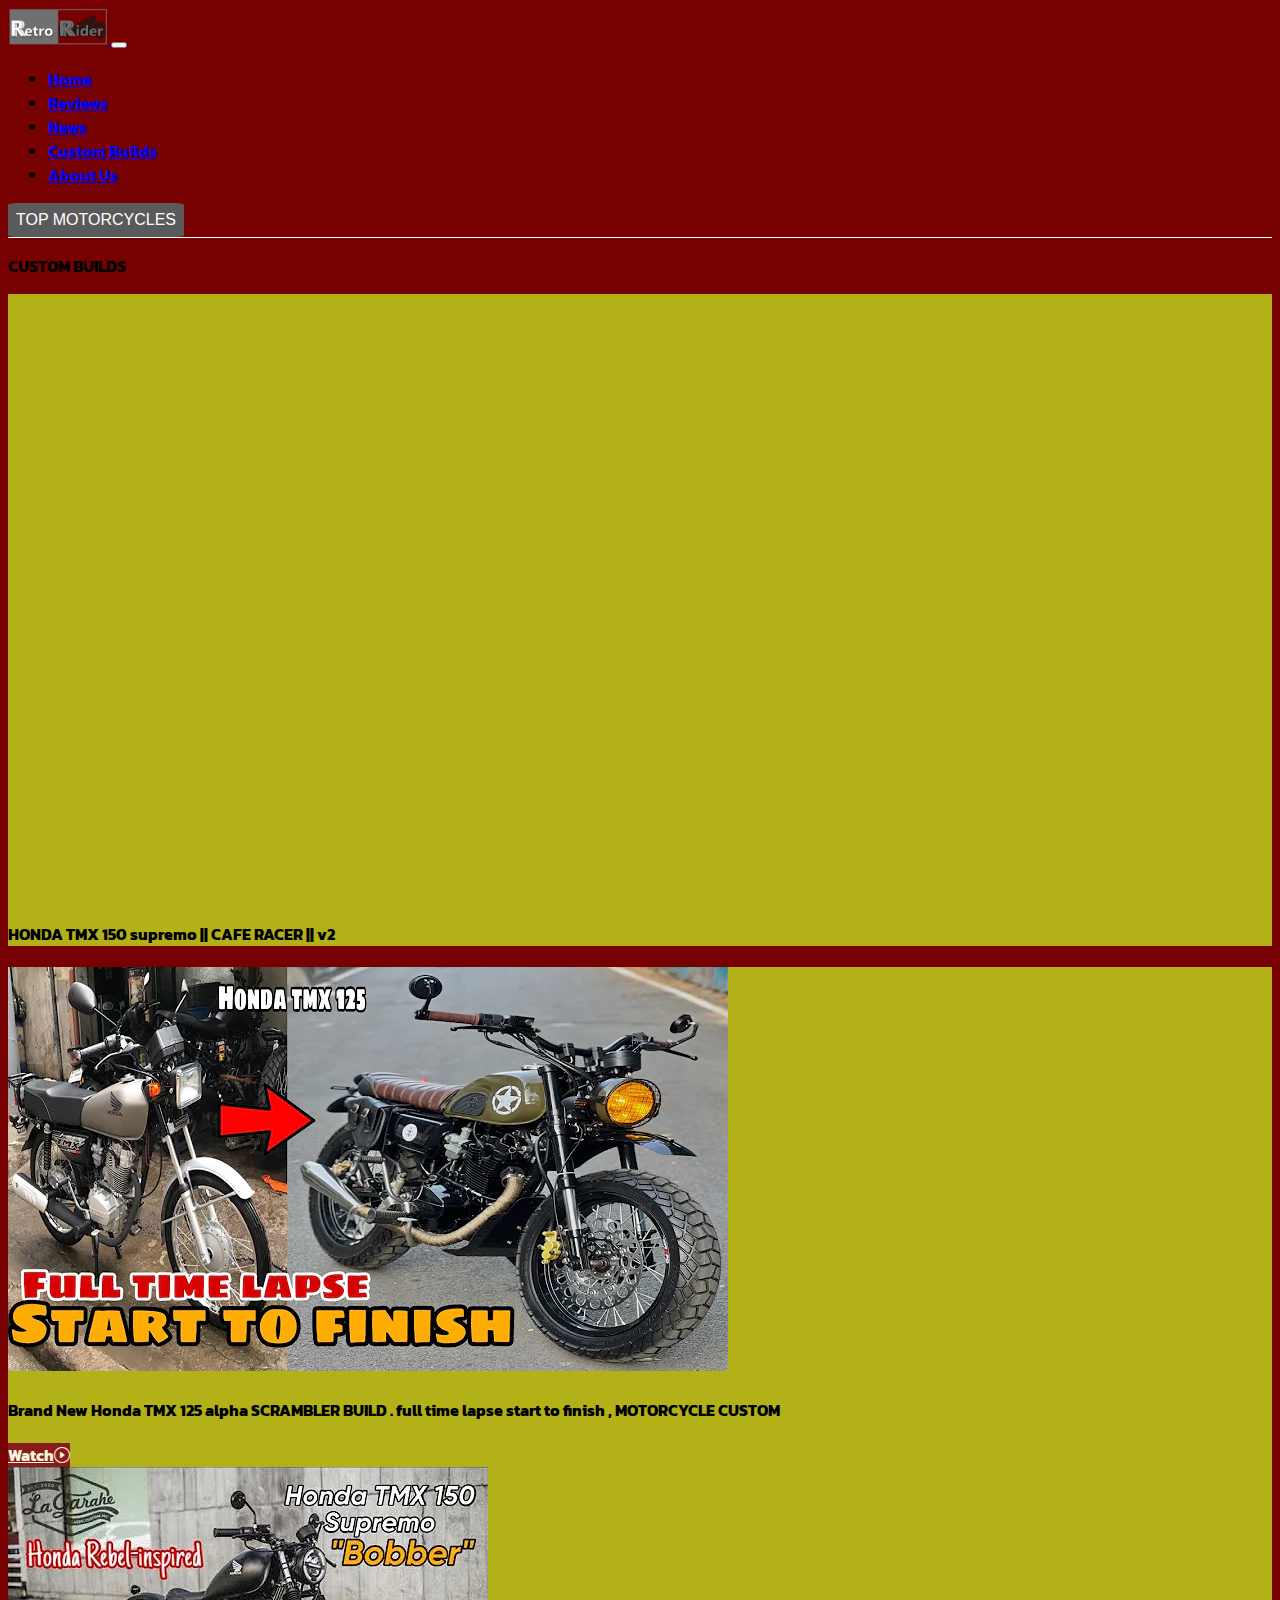
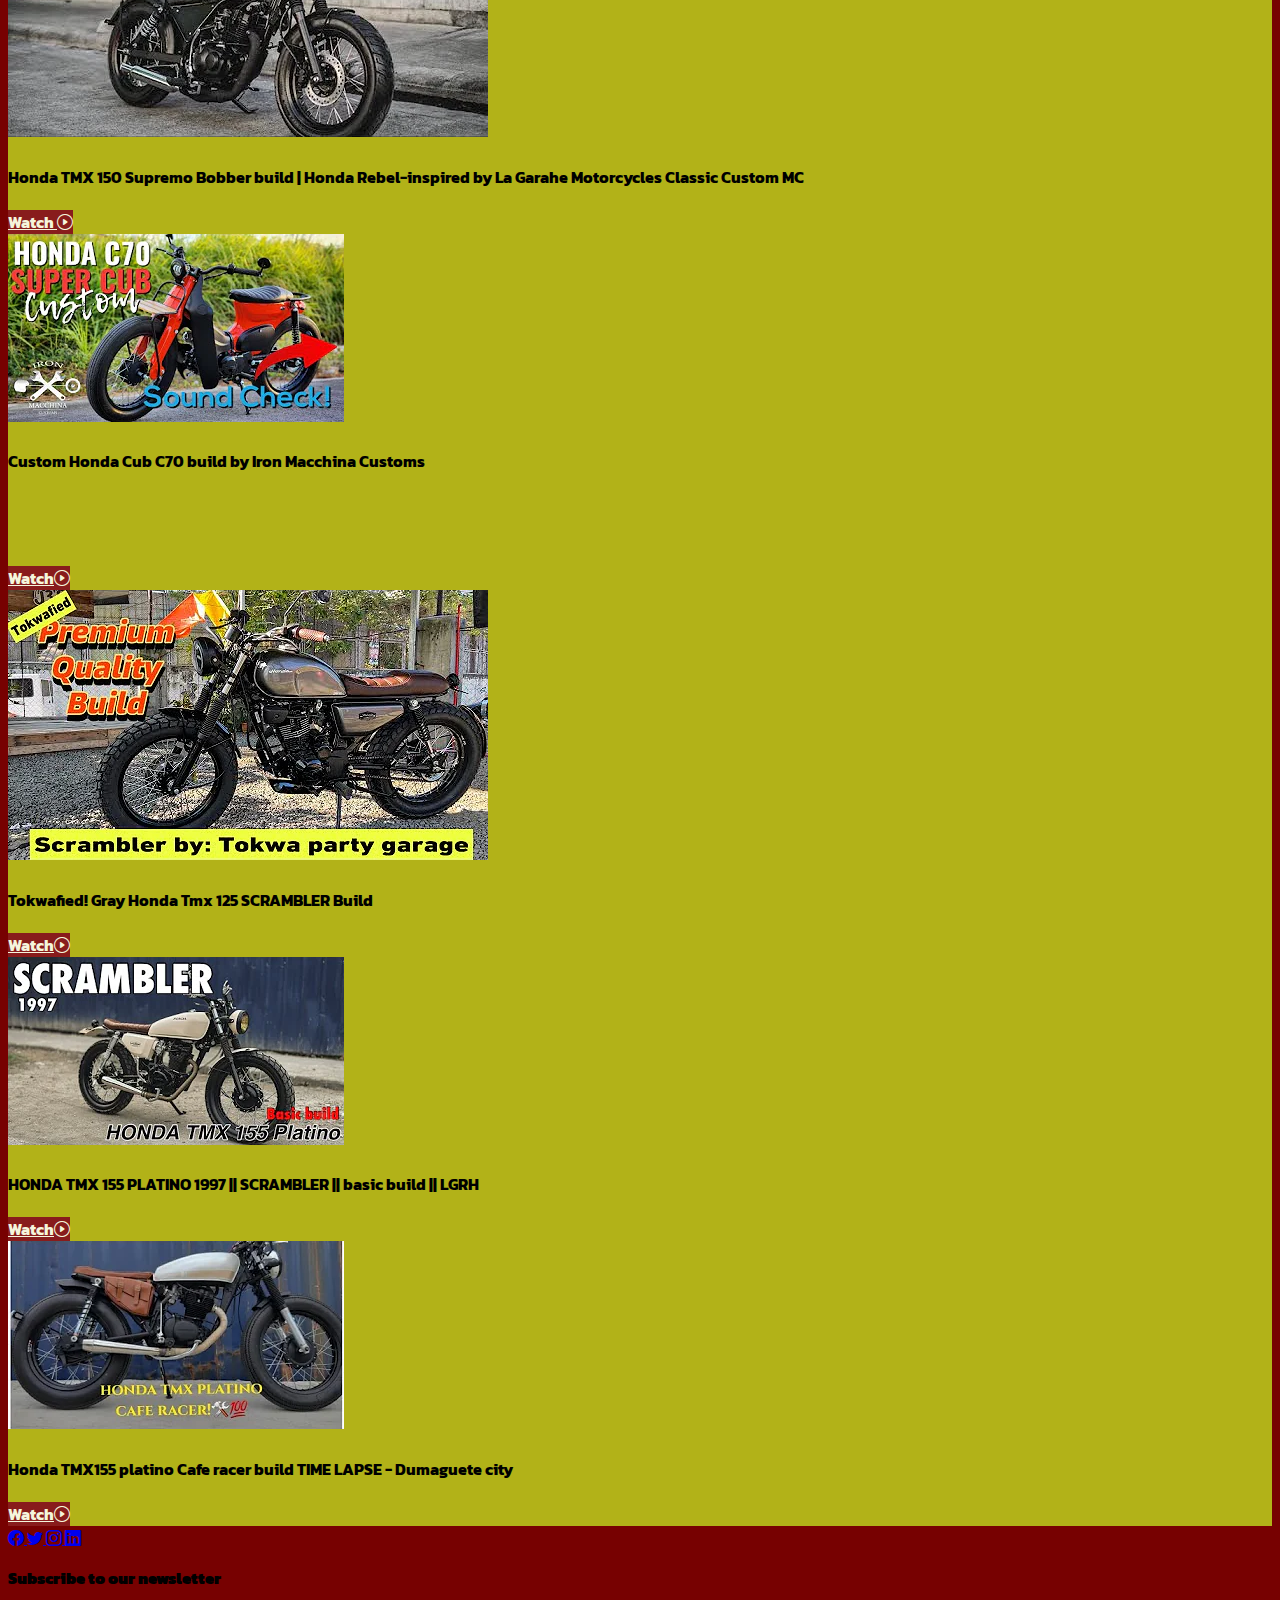
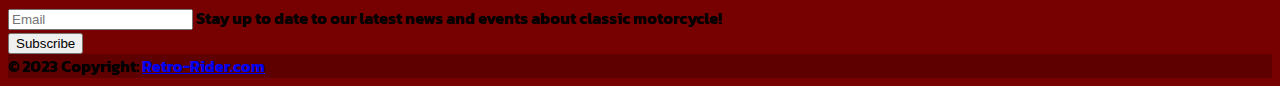
<file: pages/custombuilds.html>
<!DOCTYPE html>
<html lang="en">
<head>
    <meta charset="UTF-8">
    <meta name="viewport" content="width=device-width, initial-scale=1.0">
    <title>RETRO-RIDER</title>
    <link rel="icon" type="image/x-icon" href="/assets/img/FAVICON.png">
    <link rel="stylesheet" href="https://cdn.jsdelivr.net/npm/bootstrap-icons@1.10.5/font/bootstrap-icons.css">
    <link href="https://cdn.jsdelivr.net/npm/bootstrap@5.3.0/dist/css/bootstrap.min.css" rel="stylesheet" integrity="sha384-9ndCyUaIbzAi2FUVXJi0CjmCapSmO7SnpJef0486qhLnuZ2cdeRhO02iuK6FUUVM" crossorigin="anonymous">
    <link rel="stylesheet" href="/assets/css/style.css">
    <link rel="stylesheet" href="/assets/css/customstyle.css">
   
  </head>
<body class="overflow-x-hidden">
    <!-- ----------------------------------NAV BAR START---------------------------------------- -->
    <nav class="navbar navbar-expand-lg navbar-dark bg-dark fixed-top">
        <a class="navbar-brand fw-bolder ps-1 ms-3" href="/index.html">
          <img src="/assets/img/LOGO.png" alt="LOGO" width="100px" style="margin: 0;">
        </a>
        
        <button class="navbar-toggler" type="button" data-bs-toggle="collapse" data-bs-target="#navbarSupportedContent" aria-controls="navbarSupportedContent" aria-expanded="false" aria-label="Toggle navigation">
          <span class="navbar-toggler-icon"></span>
        </button>
        
        
      
        <div class="collapse navbar-collapse" id="navbarSupportedContent">
          <ul class="navbar-nav mr-auto ms-auto fw-bold ">
            <li class="nav-item active me-4">
              <a class="nav-link" href="/index.html">Home</a>
            </li>
            <li class="nav-item me-4">
              <a class="nav-link" href="/pages/reviews.html">Reviews</a>
            </li>
            <li class="nav-item me-4">
                <a class="nav-link" href="/pages/news.html">News</a>
              </li>
              <li class="nav-item">
                <a class="nav-link me-4 active" href="/pages/custombuilds.html">Custom Builds</a>
              </li>
              <li class="nav-item">
                <a class="nav-link me-5 " href="/pages/about.html">About Us</a>
              </li>
            
          </ul>
          <div class="dropdown me-3">
            <button class="dropbtn fw-bolder rounded rounded-2">TOP MOTORCYCLES</button>
                <div class="dropdown-content">
                <a class="dropdown-item" href="https://newsgear.pk/ph/bike-price/rusi-classic-250-price-philippines/" target="_blank">Rusi Classic 250</a>
                <a class="dropdown-item" href="https://motodeal.com.ph/motorcycles/keeway/cafe-racer-152" target="_blank">CR152</a>
                <a class="dropdown-item" href="https://www.yamaha-motor.com.ph/sport-machines/lifestyle/xsr-series/xsr155" target="_blank">XSR155</a>
                <a class="dropdown-item" href="https://www.motodeal.com.ph/motorcycles/honda/rebel-500" target="_blank">Honda Rebel 500</a>
                <a class="dropdown-item" href="https://www.motodeal.com.ph/motorcycles/motorstar/cafe-400" target="_blank">Motorstar Cafe400</a>
                <a class="dropdown-item" href="https://motortrade.com.ph/motorcycles/kawasaki-w175/" target="_blank">Kawasaki W175</a>
                <a class="dropdown-item" href="https://www.royalenfield.com/ph/en/motorcycles/classic-350/" target="_blank">Royal Enfield Classic 350</a>
                

                </div>
          </div>
        </div>
      </nav>

      <!-- ----------------------------------NAV BAR END---------------------------------------- -->
    
      <!-- -----------------------------REVIEWS START----------------------------------------------------------- -->


      

      
      <div class="container text-center mt-5 d-flex flex-column align-items-center w-100">
        <p class="h2 text-dark fw-bolder mt-5 text-black">CUSTOM BUILDS</p>
   
          <div class="card m-5 mt-2 w-100 custom-cards">
            <iframe class="rounded-top w-100" width="1000" height="600" src="https://www.youtube.com/embed/Cl1Pbvukmhk" title="YouTube video player" frameborder="0" allow="accelerometer; autoplay; clipboard-write; encrypted-media; gyroscope; picture-in-picture; web-share" allowfullscreen>
             
            </iframe>
            <div class="card-body">
              <h4 class="card-title">HONDA TMX 150 supremo || CAFE RACER || v2</h4>
    
            </div>
          </div>
  
      </div>
      <!-- -----------------------------REVIEWS END----------------------------------------------------------- -->

       <!-- ----------------------------OTHER REVIEWS START----------------------------------------------------------- -->
       <div class="row text-center w-100">

        <div class="col-lg-4 col-md-6 d-flex justify-content-center">
          <div class="card text-center m-4 border border-0 reviews rounded-0 w-75 custom-cards">
            <img class="card-img-top rounded-0" src="/assets/img/custom/custombuild2.webp" alt="Card image">
            <div class="card-body">
              <h4 class="card-title">Brand New Honda TMX 125 alpha SCRAMBLER BUILD . full time lapse start to finish , MOTORCYCLE CUSTOM</h4>
            
              <a href="https://youtu.be/4P2fjS-wrR4" class="btn btn-secondary rounded-5 custom-button " target="_blank">
                Watch<i class="bi bi-play-circle m-1"></i>
              </a>
          
          </div>
          </div>
        </div>

        <div class="col-lg-4 col-md-6 d-flex justify-content-center">
          <div class="card text-center m-4 border border-0 reviews rounded-0 w-75 custom-cards" >
            <img class="card-img-top rounded-0" src="/assets/img/custom/REBEL-INSPIRED.webp" alt="Card image">
            <div class="card-body">
              <h4 class="card-title">Honda TMX 150 Supremo Bobber build | Honda Rebel-inspired by La Garahe Motorcycles Classic Custom MC</h4>
              <a href="https://www.youtube.com/watch?v=K_lMcvZ6pwE" class="btn btn-secondary rounded-5 custom-button" target="_blank">
                Watch <i class="bi bi-play-circle"></i>
              </a>
            </div>
          </div>
         </div>

        <div class="col-lg-4 col-md-6 d-flex justify-content-center">
          <div class="card text-center m-4 border border-0 reviews rounded-0 w-75 custom-cards" >
            <img class="card-img-top rounded-0" src="/assets/img/custom/hondacub.webp" alt="Card image">
            <div class="card-body">
              <h4 class="card-title">Custom Honda Cub C70 build by Iron Macchina Customs</h4>
              <br><br><br>
              <a href="https://www.youtube.com/watch?v=CVJLE5huIwM" class="btn btn-secondary rounded-5 custom-button" target="_blank">
                Watch<i class="bi bi-play-circle m-1"></i>
              </a>
            </div>
          </div>
        </div>

        <div class="col-lg-4 col-md-6 d-flex justify-content-center">
          <div class="card text-center m-4 border border-0 reviews rounded-0 w-75 custom-cards" >
            <img class="card-img-top rounded-0" src="/assets/img/custom/hqdefault.webp" alt="Card image">
            <div class="card-body">
              <h4 class="card-title">Tokwafied! Gray Honda Tmx 125 SCRAMBLER Build</h4>
              <a href="https://www.youtube.com/watch?v=NHTweYFvmoE" class="btn btn-secondary rounded-5 custom-button" target="_blank">
                Watch<i class="bi bi-play-circle m-1"></i>
              </a>
            </div>
          </div>
        </div>

        <div class="col-lg-4 col-md-6 d-flex justify-content-center">
          <div class="card text-center m-4 border border-0 reviews rounded-0 w-75 custom-cards" >
            <img class="card-img-top rounded-0" src="/assets/img/custom/hqdefault1.webp" alt="Card image">
            <div class="card-body">
              <h4 class="card-title">HONDA TMX 155 PLATINO 1997 || SCRAMBLER || basic build || LGRH</h4>
     
              <a href="https://www.youtube.com/watch?v=65bim9SxGfI" class="btn btn-secondary rounded-5 custom-button" target="_blank">
                Watch<i class="bi bi-play-circle m-1"></i>
              </a>
            </div>
          </div>
          
        </div>

        <div class="col-lg-4 col-md-6 d-flex justify-content-center">
          <div class="card text-center m-4 border border-0 reviews rounded-0 w-75 custom-cards" >
            <img class="card-img-top rounded-0" src="/assets/img/custom/hqdefault2.webp" alt="Card image">
            <div class="card-body">
              <h4 class="card-title">Honda TMX155 platino Cafe racer build TIME LAPSE - Dumaguete city</h4>
  
              <a href="https://www.youtube.com/watch?v=AoAN3RqGVYA" class="btn btn-secondary rounded-5 custom-button" target="_blank">
                Watch<i class="bi bi-play-circle m-1"></i>
              </a>
            </div>
          </div>
          
        </div>

    </div>
        <!-- ----------------------------OTHER REVIEWS END----------------------------------------------------------- -->
















        <footer class="bg-dark text-center text-white mt-5">
          <!-- Grid container -->
          <div class="container p-4 pb-0">
            <!-- Section: Social media -->
            <section class="mb-4">
              <!-- Facebook -->
              <a class="btn btn-outline-light btn-floating m-1" href="#!" role="button">
                <i class="bi bi-facebook"></i>
              </a>
        
              <!-- Twitter -->
              <a class="btn btn-outline-light btn-floating m-1" href="#!" role="button">
                <i class="bi bi-twitter"></i>
              </a>
        
              <!-- Instagram -->
              <a class="btn btn-outline-light btn-floating m-1" href="#!" role="button" >
                <i class="bi bi-instagram"></i>
              </a>
        
              <!-- Linkedin -->
              <a class="btn btn-outline-light btn-floating m-1" href="#!" role="button">
                <i class="bi bi-linkedin"></i>
              </a>
            </section>
            <!-- Section: Social media -->
          </div>
          <!-- Grid container -->

          <section class="">
            <form action="">
              <!--Grid row-->
              <div class="row d-flex justify-content-center">
                <!--Grid column-->
                <div class="col-auto">
                  <p class="pt-2">
                    <strong>Subscribe to our newsletter</strong>
                  </p>
                </div>
                <!--Grid column-->
        
                <!--Grid column-->
                <div class="col-md-5 col-12">
                  <!-- Email input -->
                  <div class="form-outline form-white mb-4">
                    <input type="email" id="form5Example21" class="form-control" placeholder="Email"/>
                    <label class="form-label fw-light" for="form5Example21">Stay up to date to our latest news and events about classic motorcycle!</label>
                  </div>
                </div>
                <!--Grid column-->
        
                <!--Grid column-->
                <div class="col-auto">
                  <!-- Submit button -->
                  <button type="submit" class="btn btn-outline-secondary mb-4">
                    Subscribe
                  </button>
                </div>
                <!--Grid column-->
              </div>
              <!--Grid row-->
            </form>
          </section>
        
          <!-- Copyright -->
          <div class="text-center p-3" style="background-color: rgba(0, 0, 0, 0.2);">
            © 2023 Copyright:
            <a class="text-white text-decoration-none" href="index.html">Retro-Rider.com</a>
          </div>
          <!-- Copyright -->
        </footer>
























    <script src="https://cdn.jsdelivr.net/npm/bootstrap@5.3.0/dist/js/bootstrap.bundle.min.js" integrity="sha384-geWF76RCwLtnZ8qwWowPQNguL3RmwHVBC9FhGdlKrxdiJJigb/j/68SIy3Te4Bkz" crossorigin="anonymous"></script>
</body>
</html>
</file>
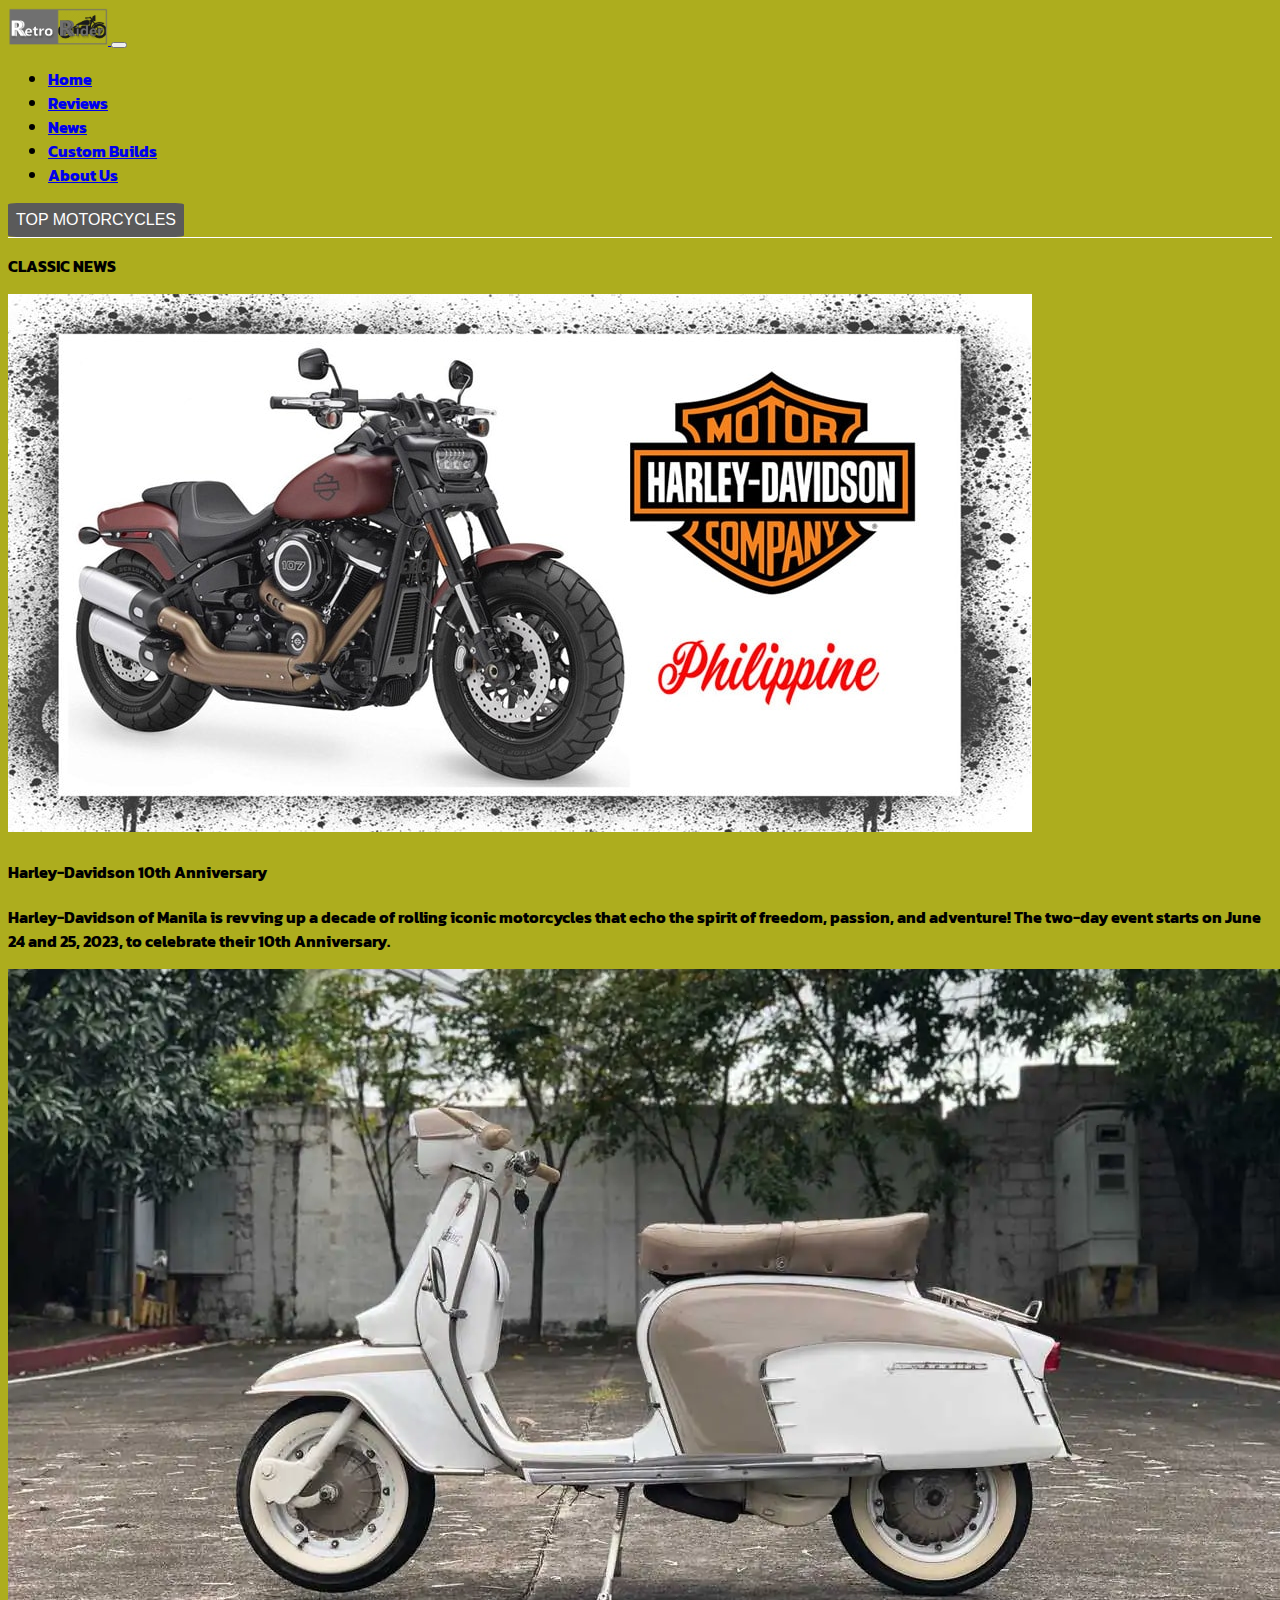
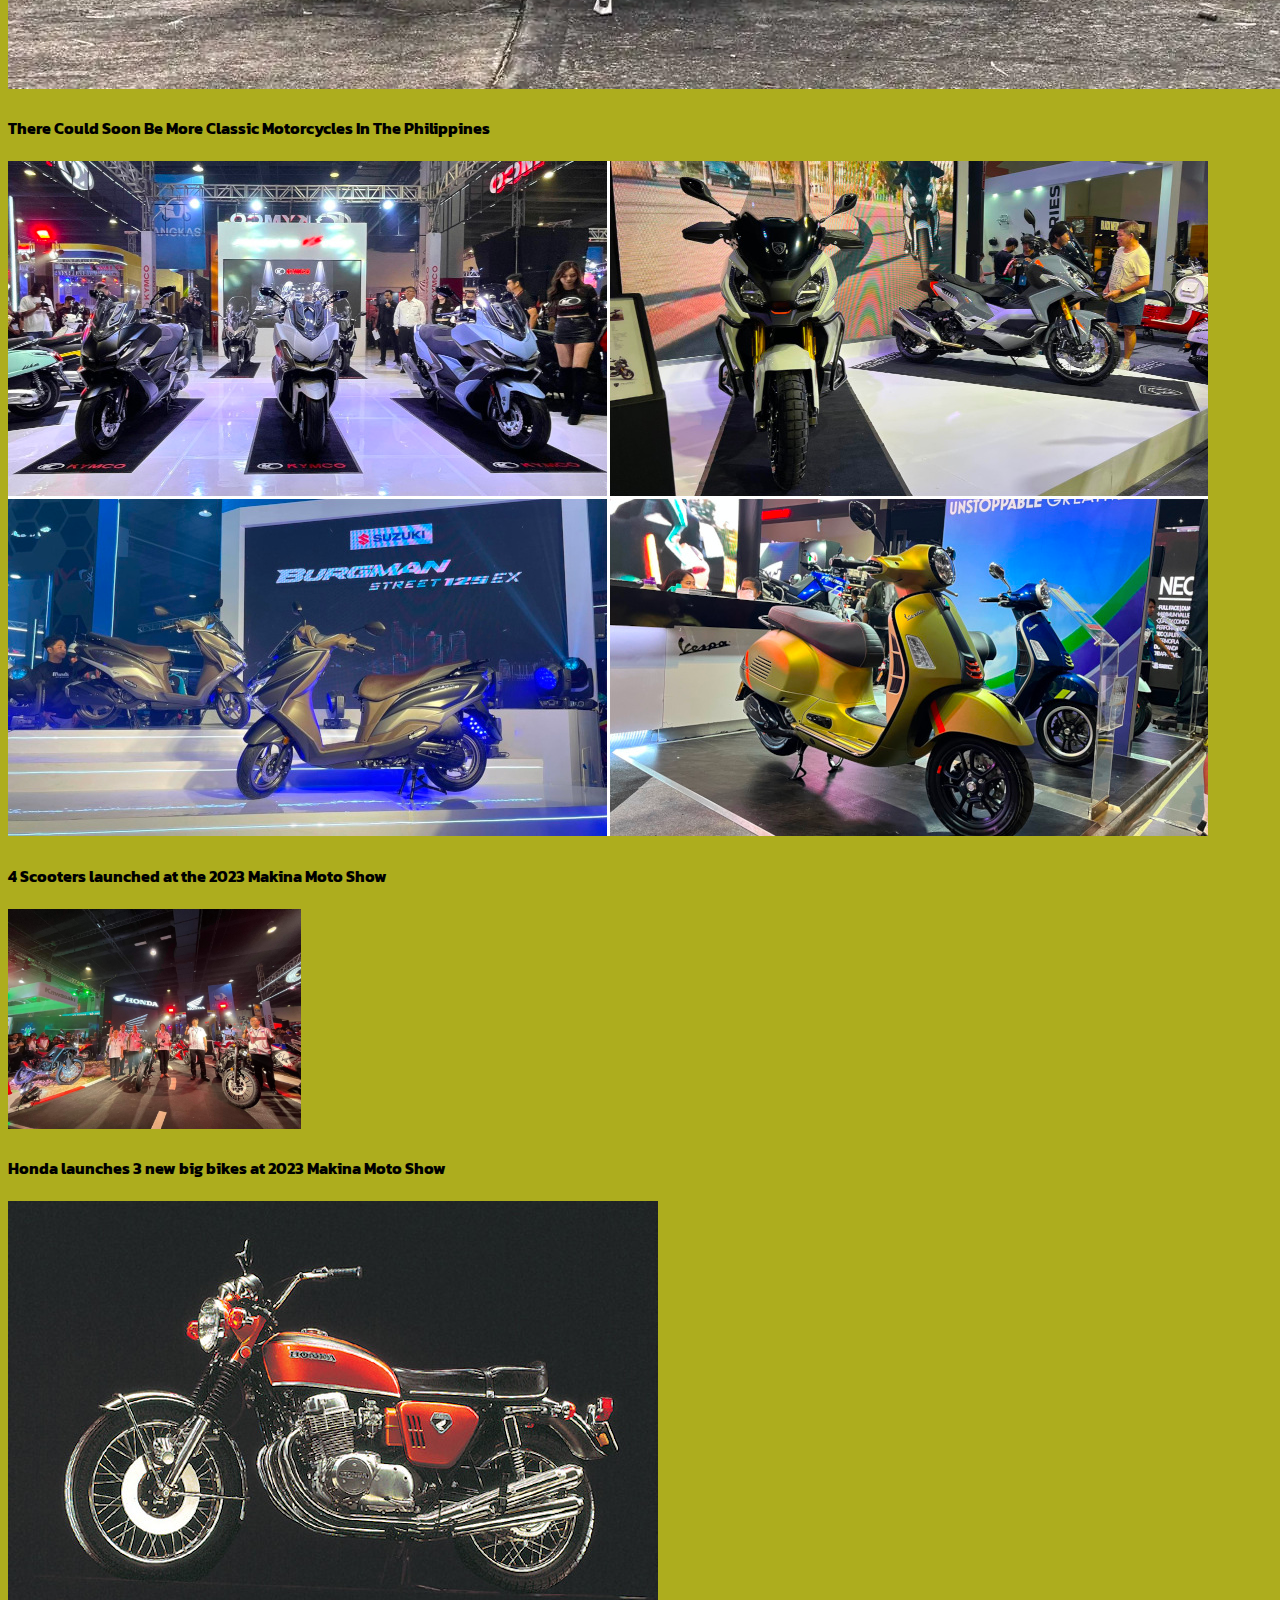
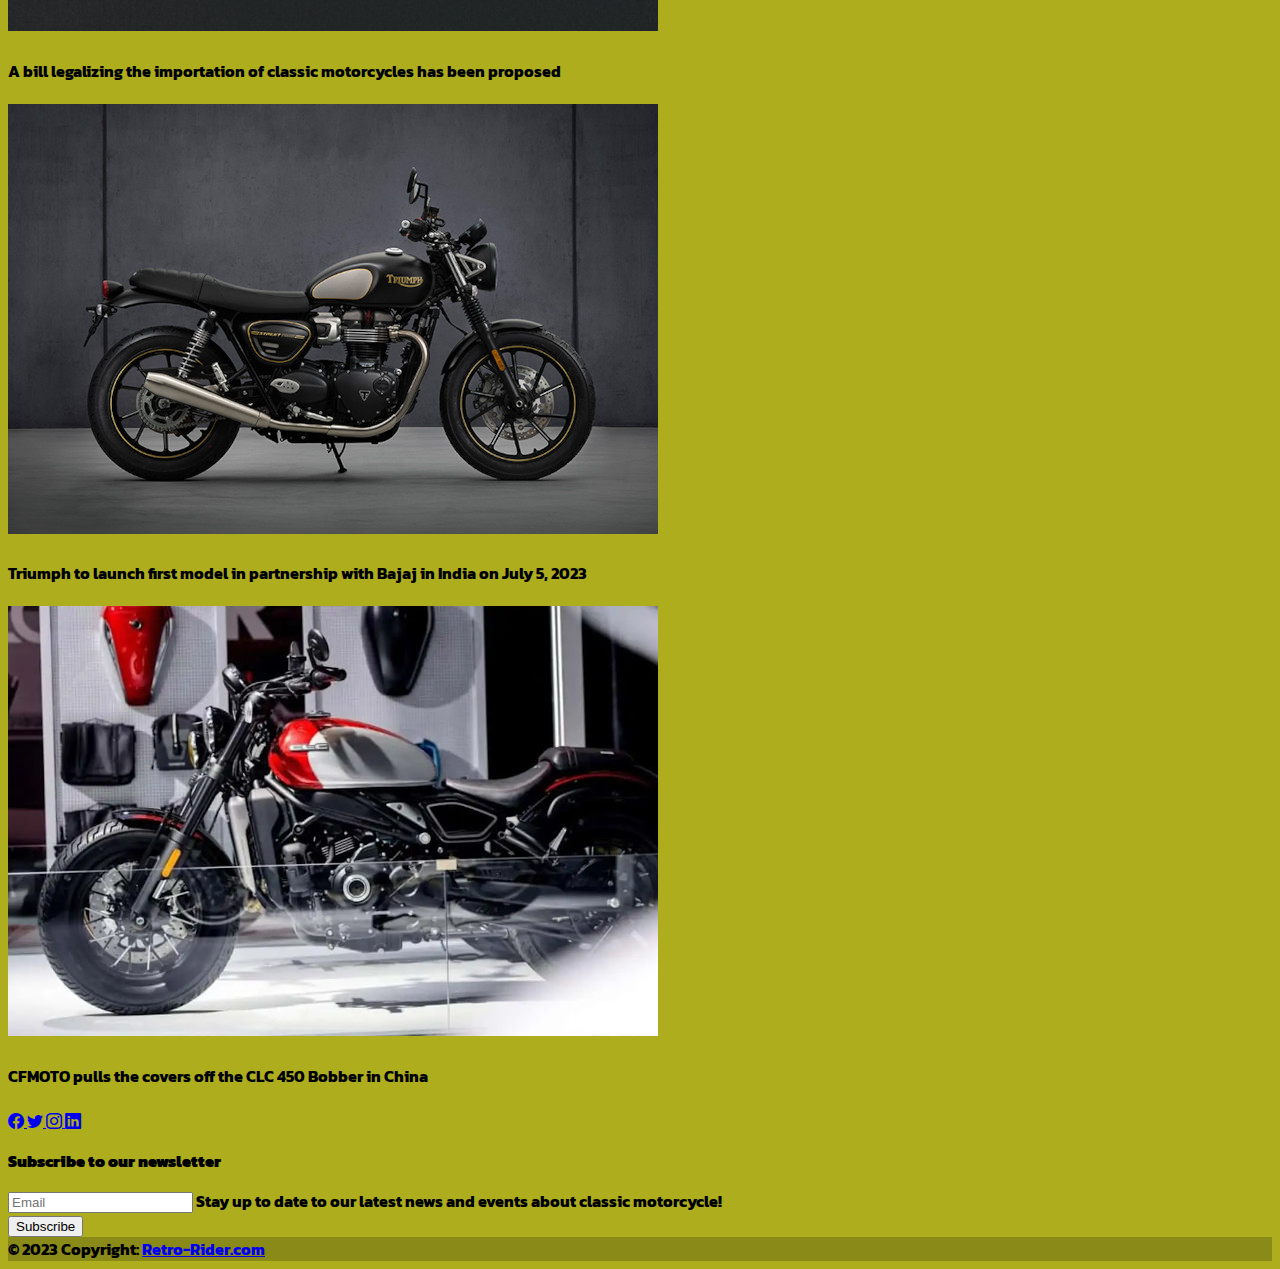
<file: pages/news.html>
<!DOCTYPE html>
<html lang="en">
<head>
    <meta charset="UTF-8">
    <meta name="viewport" content="width=device-width, initial-scale=1.0">
    <title>RETRO-RIDER</title>
    <link rel="icon" type="image/x-icon" href="/assets/img/FAVICON.png">
    <link rel="stylesheet" href="https://cdn.jsdelivr.net/npm/bootstrap-icons@1.10.5/font/bootstrap-icons.css">
    <link href="https://cdn.jsdelivr.net/npm/bootstrap@5.3.0/dist/css/bootstrap.min.css" rel="stylesheet" integrity="sha384-9ndCyUaIbzAi2FUVXJi0CjmCapSmO7SnpJef0486qhLnuZ2cdeRhO02iuK6FUUVM" crossorigin="anonymous">
    <link rel="stylesheet" href="/assets/css/style.css">

    <style>
      body{
        background-color: rgb(173, 173, 30);
      }
      .about{
        background-color: rgba(240, 248, 255, 0);
      }

    </style>


  </head>
<body class="overflow-x-hidden">
    <!-- ----------------------------------NAV BAR START---------------------------------------- -->
    <nav class="navbar navbar-expand-lg navbar-dark bg-dark fixed-top">
        <a class="navbar-brand fw-bolder ps-1 ms-3" href="/index.html">
          <img src="/assets/img/LOGO.png" alt="LOGO" width="100px" style="margin: 0;">
        </a>
        
        <button class="navbar-toggler" type="button" data-bs-toggle="collapse" data-bs-target="#navbarSupportedContent" aria-controls="navbarSupportedContent" aria-expanded="false" aria-label="Toggle navigation">
          <span class="navbar-toggler-icon"></span>
        </button>
        
        
      
        <div class="collapse navbar-collapse" id="navbarSupportedContent">
          <ul class="navbar-nav mr-auto ms-auto fw-bold ">
            <li class="nav-item active me-4">
              <a class="nav-link" href="/index.html">Home</a>
            </li>
            <li class="nav-item me-4">
              <a class="nav-link" href="/pages/reviews.html">Reviews</a>
            </li>
            <li class="nav-item me-4">
                <a class="nav-link active" href="/pages/news.html">News</a>
              </li>
              <li class="nav-item">
                <a class="nav-link me-4" href="/pages/custombuilds.html">Custom Builds</a>
              </li>
              <li class="nav-item">
                <a class="nav-link me-5 " href="/pages/about.html">About Us</a>
              </li>
              
          </ul>
          <div class="dropdown me-3">
            <button class="dropbtn fw-bolder rounded rounded-2">TOP MOTORCYCLES</button>
            <div class="dropdown-content">
              <a class="dropdown-item" href="https://newsgear.pk/ph/bike-price/rusi-classic-250-price-philippines/" target="_blank">Rusi Classic 250</a>
              <a class="dropdown-item" href="https://motodeal.com.ph/motorcycles/keeway/cafe-racer-152" target="_blank">CR152</a>
              <a class="dropdown-item" href="https://www.yamaha-motor.com.ph/sport-machines/lifestyle/xsr-series/xsr155" target="_blank">XSR155</a>
              <a class="dropdown-item" href="https://www.motodeal.com.ph/motorcycles/honda/rebel-500" target="_blank">Honda Rebel 500</a>
              <a class="dropdown-item" href="https://www.motodeal.com.ph/motorcycles/motorstar/cafe-400" target="_blank">Motorstar Cafe400</a>
              <a class="dropdown-item" href="https://motortrade.com.ph/motorcycles/kawasaki-w175/" target="_blank">Kawasaki W175</a>
              <a class="dropdown-item" href="https://www.royalenfield.com/ph/en/motorcycles/classic-350/" target="_blank">Royal Enfield Classic 350</a>
            

            </div>
          </div>
    
        </div>
      </nav>

      <!-- ----------------------------------NAV BAR END---------------------------------------- -->

    <!-- ---------------------------------FEATURED-NEWS START---------------------------------------- -->


   <div class="w-100">
    <div class="container w-100 d-flex flex-column align-items-center mt-5 p-0">

      <p class="h2 text-black fw-bolder mt-5">CLASSIC NEWS</p>
    <div class="card text-center mt-1 news-card w-100" >
      <img class="card-img-top" src="/assets/img/harley-davidson-fb.jpg" alt="Card image">
      <div class="card-body">
        <h4 class="card-title">
          <a href="https://harley-davidsonofmanila.com.ph/news-article/48560/https-harley-davidsonofmanila-com-ph-news" target="_blank">
            Harley-Davidson 10th Anniversary
          </a>
        </h4>
        <p class="card-text">
          Harley-Davidson of Manila is revving up a decade of rolling iconic motorcycles that echo the spirit of freedom, passion, and adventure! The two-day event starts on June 24 and 25, 2023, to celebrate their 10th Anniversary.
        </p>
      </div>
    </div>

  </div>
   </div>


    <!-- ---------------------------------FEATURED-NEWS END---------------------------------------- -->

     <!-- ----------------------------------NEWS START---------------------------------------- -->


     
    

      <div class="row">
          
          <div class="col-lg-4 col-md-6 d-flex justify-content-center">
             <div class="card text-center m-5 news-card w-75 h-auto">
              <a href="https://www.rideapart.com/news/481786/classic-motorcycles-legalized-philippines/" target="_blank">
               <img class="card-img-top" src="/assets/img/news/1971-lambretta-sx150.webp" alt="Card image">
              </a>
              <div class="card-body">
                <h4 class="card-title">
                  <a href="https://www.rideapart.com/news/481786/classic-motorcycles-legalized-philippines/" target="_blank">
                    There Could Soon Be More Classic Motorcycles In The Philippines
                  </a>
               </h4>
              </div>
            </div>
          </div>

          <div class="col-lg-4 col-md-6 d-flex justify-content-center">
            <div class="card text-center m-5 news-card w-75 h-auto">
              <a href="https://www.topgear.com.ph/moto-sapiens/motorcycle-news/scooters-launched-2023-makina-moto-show-a2619-20230419">
               <img class="card-img-top" src="/assets/img/news/4-scooter.jpg" alt="Card image">
              </a>
              <div class="card-body">
                <h4 class="card-title">
                  <a href="https://www.topgear.com.ph/moto-sapiens/motorcycle-news/scooters-launched-2023-makina-moto-show-a2619-20230419" target="_blank">
                   4 Scooters launched at the 2023 Makina Moto Show
                  </a>
                </h4>
          
              </div>
            </div>
          </div>

          <div class="col-lg-4 col-md-6 d-flex justify-content-center">
            <div class="card text-center m-5 news-card w-75 h-auto">
              <a href="https://wheels.com.ph/hondaph-launches-3-new-big-bikes-at-2023-makina-moto-show/" target="_blank">
                <img class="card-img-top" src="/assets/img/news/makina-moto-show.png" alt="Card image" height="220px">
             </a>
              <div class="card-body">
                <h4 class="card-title">
                  <a href="https://wheels.com.ph/hondaph-launches-3-new-big-bikes-at-2023-makina-moto-show/" target="_blank">
                   Honda launches 3 new big bikes at 2023 Makina Moto Show
                  </a>
                </h4>
            
              </div>
            </div>
          </div>

          <div class="col-lg-4 col-md-6 d-flex justify-content-center">
            <div class="card text-center m-5 news-card w-75 h-auto">
              <a href="https://www.motodeal.com.ph/articles/motorcycle-news-philippines/bill-legalizing-importation-classic-motorcycles-has-been-proposed">
                <img class="card-img-top" src="/assets/img/news/honda-cb750-four-600e016c20a12.jpg" alt="Card image">
              </a>
              <div class="card-body">
                <h4 class="card-title">
                  <a href="">A bill legalizing the importation of classic motorcycles has been proposed</a>
                </h4>
  
              </div>
            </div>
          </div>

          <div class="col-lg-4 col-md-6 d-flex justify-content-center">
            <div class="card text-center m-5 news-card w-75 h-auto">
              <a href="https://www.motodeal.com.ph/articles/motorcycle-news-philippines/triumph-launch-first-model-in-partnership-bajaj-in-india-july-5-2023" target="_blank">
                <img class="card-img-top" src="/assets/img/news/triumph-and-bajaj-partnership-6487e4ce6c2f3.jpeg" alt="Card image">
              </a>
              <div class="card-body">
                <h4 class="card-title"><a href="https://www.motodeal.com.ph/articles/motorcycle-news-philippines/triumph-launch-first-model-in-partnership-bajaj-in-india-july-5-2023" target="_blank">
                  Triumph to launch first model in partnership with Bajaj in India on July 5, 2023</a></h4>
              </div>
            </div>
          </div>

          <div class="col-lg-4 col-md-6 d-flex justify-content-center">
            <div class="card text-center m-5 news-card w-75 h-auto">
              <a href="https://www.motodeal.com.ph/articles/motorcycle-news-philippines/triumph-launch-first-model-in-partnership-bajaj-in-india-july-5-2023" target="_blank">
                <img class="card-img-top" src="/assets/img/news/cfmoto-pulls-the-covers-off-the-clc-450-bobber-in-china-647df31352da1.jpeg" alt="Card image">
              </a>
              <div class="card-body">
                <h4 class="card-title">
                  <a href="https://www.motodeal.com.ph/articles/motorcycle-news-philippines/cfmoto-pulls-covers-off-clc-450-bobber-in-china" target="_blank">
                    CFMOTO pulls the covers off the CLC 450 Bobber in China</a>
                </h4>
              </div>
            </div>

        </div>

          

         


   <!-- ----------------------------------NEWS END---------------------------------------- -->












   <footer class="bg-dark text-center text-white mt-5">
    <!-- Grid container -->
    <div class="container p-4 pb-0">
      <!-- Section: Social media -->
      <section class="mb-4">
        <!-- Facebook -->
        <a class="btn btn-outline-light btn-floating m-1" href="#!" role="button">
          <i class="bi bi-facebook"></i>
        </a>
  
        <!-- Twitter -->
        <a class="btn btn-outline-light btn-floating m-1" href="#!" role="button">
          <i class="bi bi-twitter"></i>
        </a>
  
        <!-- Instagram -->
        <a class="btn btn-outline-light btn-floating m-1" href="#!" role="button" >
          <i class="bi bi-instagram"></i>
        </a>
  
        <!-- Linkedin -->
        <a class="btn btn-outline-light btn-floating m-1" href="#!" role="button">
          <i class="bi bi-linkedin"></i>
        </a>
      </section>
      <!-- Section: Social media -->
    </div>
    <!-- Grid container -->
  
    <section class="">
      <form action="">
        <!--Grid row-->
        <div class="row d-flex justify-content-center">
          <!--Grid column-->
          <div class="col-auto">
            <p class="pt-2">
              <strong>Subscribe to our newsletter</strong>
            </p>
          </div>
          <!--Grid column-->
  
          <!--Grid column-->
          <div class="col-md-5 col-12">
            <!-- Email input -->
            <div class="form-outline form-white mb-4">
              <input type="email" id="form5Example21" class="form-control" placeholder="Email"/>
              <label class="form-label fw-light" for="form5Example21">Stay up to date to our latest news and events about classic motorcycle!</label>
            </div>
          </div>
          <!--Grid column-->
  
          <!--Grid column-->
          <div class="col-auto">
            <!-- Submit button -->
            <button type="submit" class="btn btn-outline-secondary mb-4">
              Subscribe
            </button>
          </div>
          <!--Grid column-->
        </div>
        <!--Grid row-->
      </form>
    </section>
  
    <!-- Copyright -->
    <div class="text-center p-3" style="background-color: rgba(0, 0, 0, 0.2);">
      © 2023 Copyright:
      <a class="text-white text-decoration-none" href="index.html">Retro-Rider.com</a>
    </div>
    <!-- Copyright -->
  </footer>























    <script src="https://cdn.jsdelivr.net/npm/bootstrap@5.3.0/dist/js/bootstrap.bundle.min.js" integrity="sha384-geWF76RCwLtnZ8qwWowPQNguL3RmwHVBC9FhGdlKrxdiJJigb/j/68SIy3Te4Bkz" crossorigin="anonymous"></script>
</body>
</html>
</file>
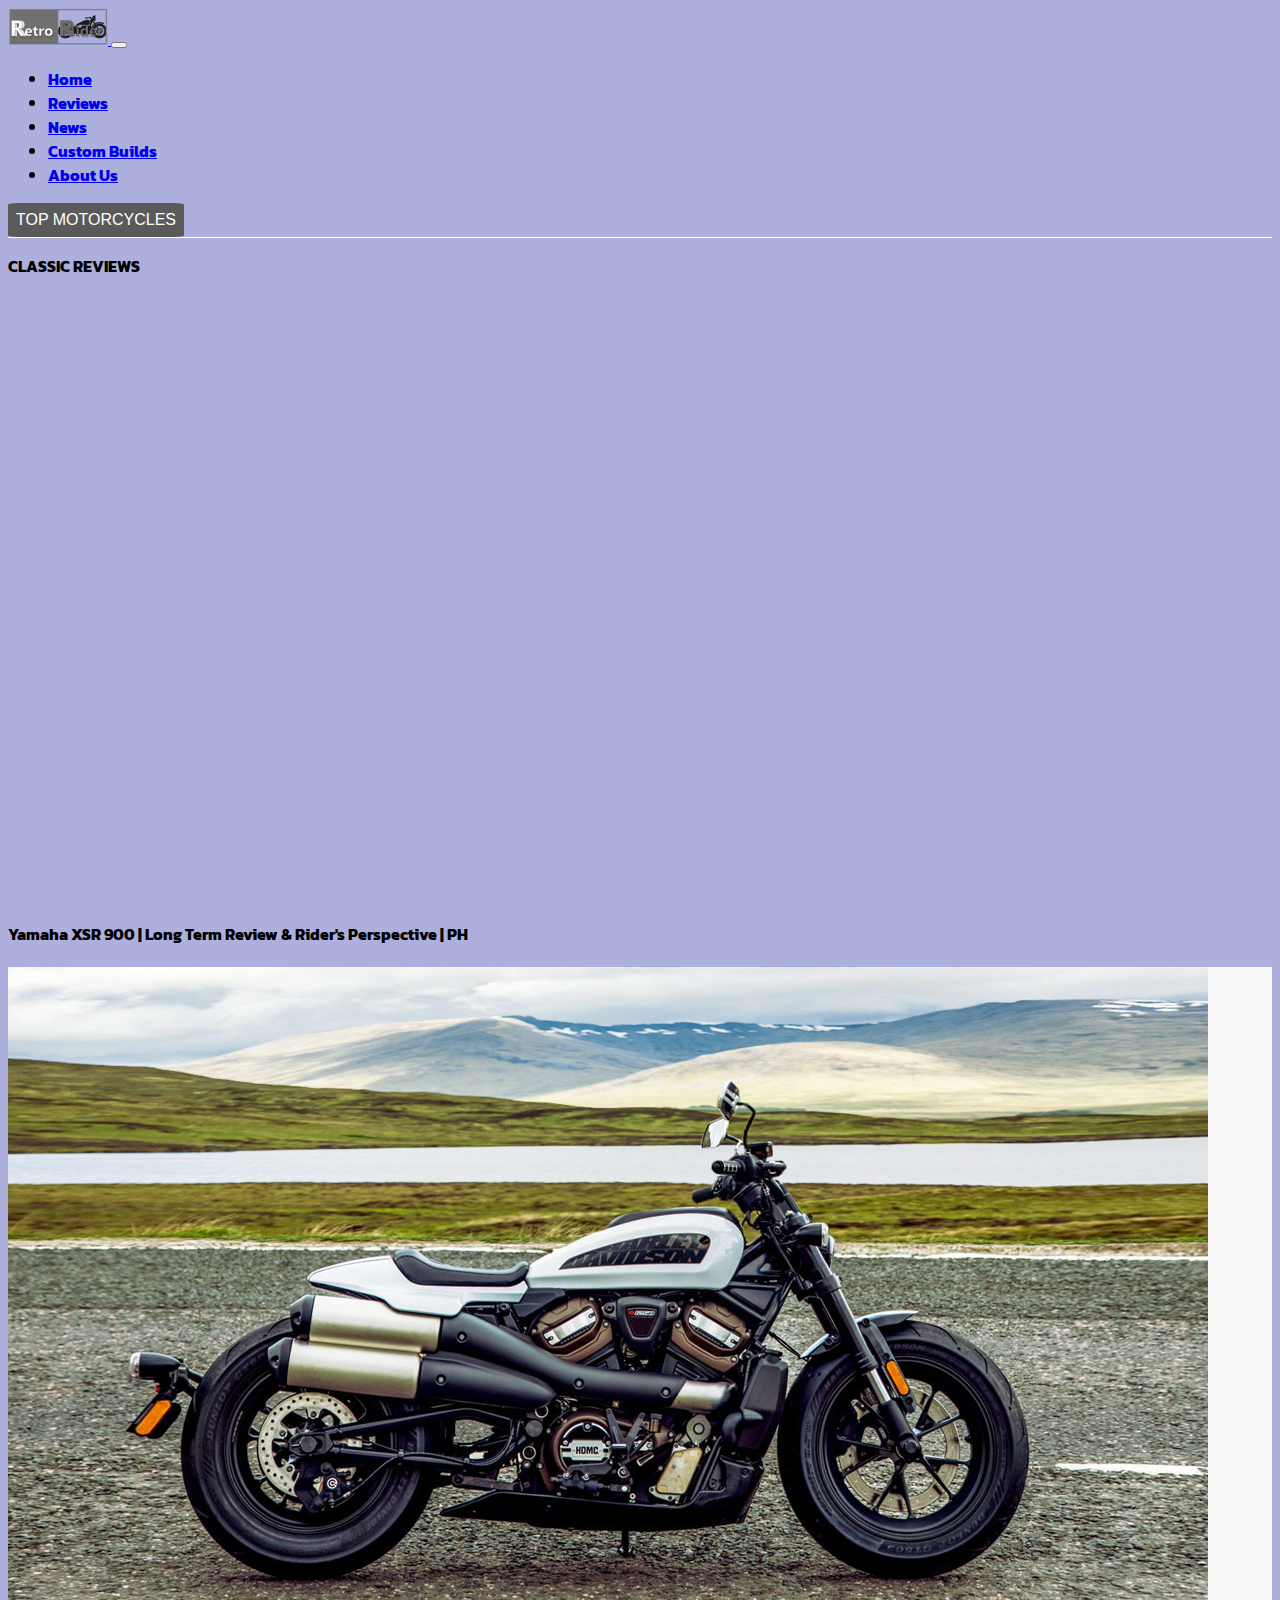
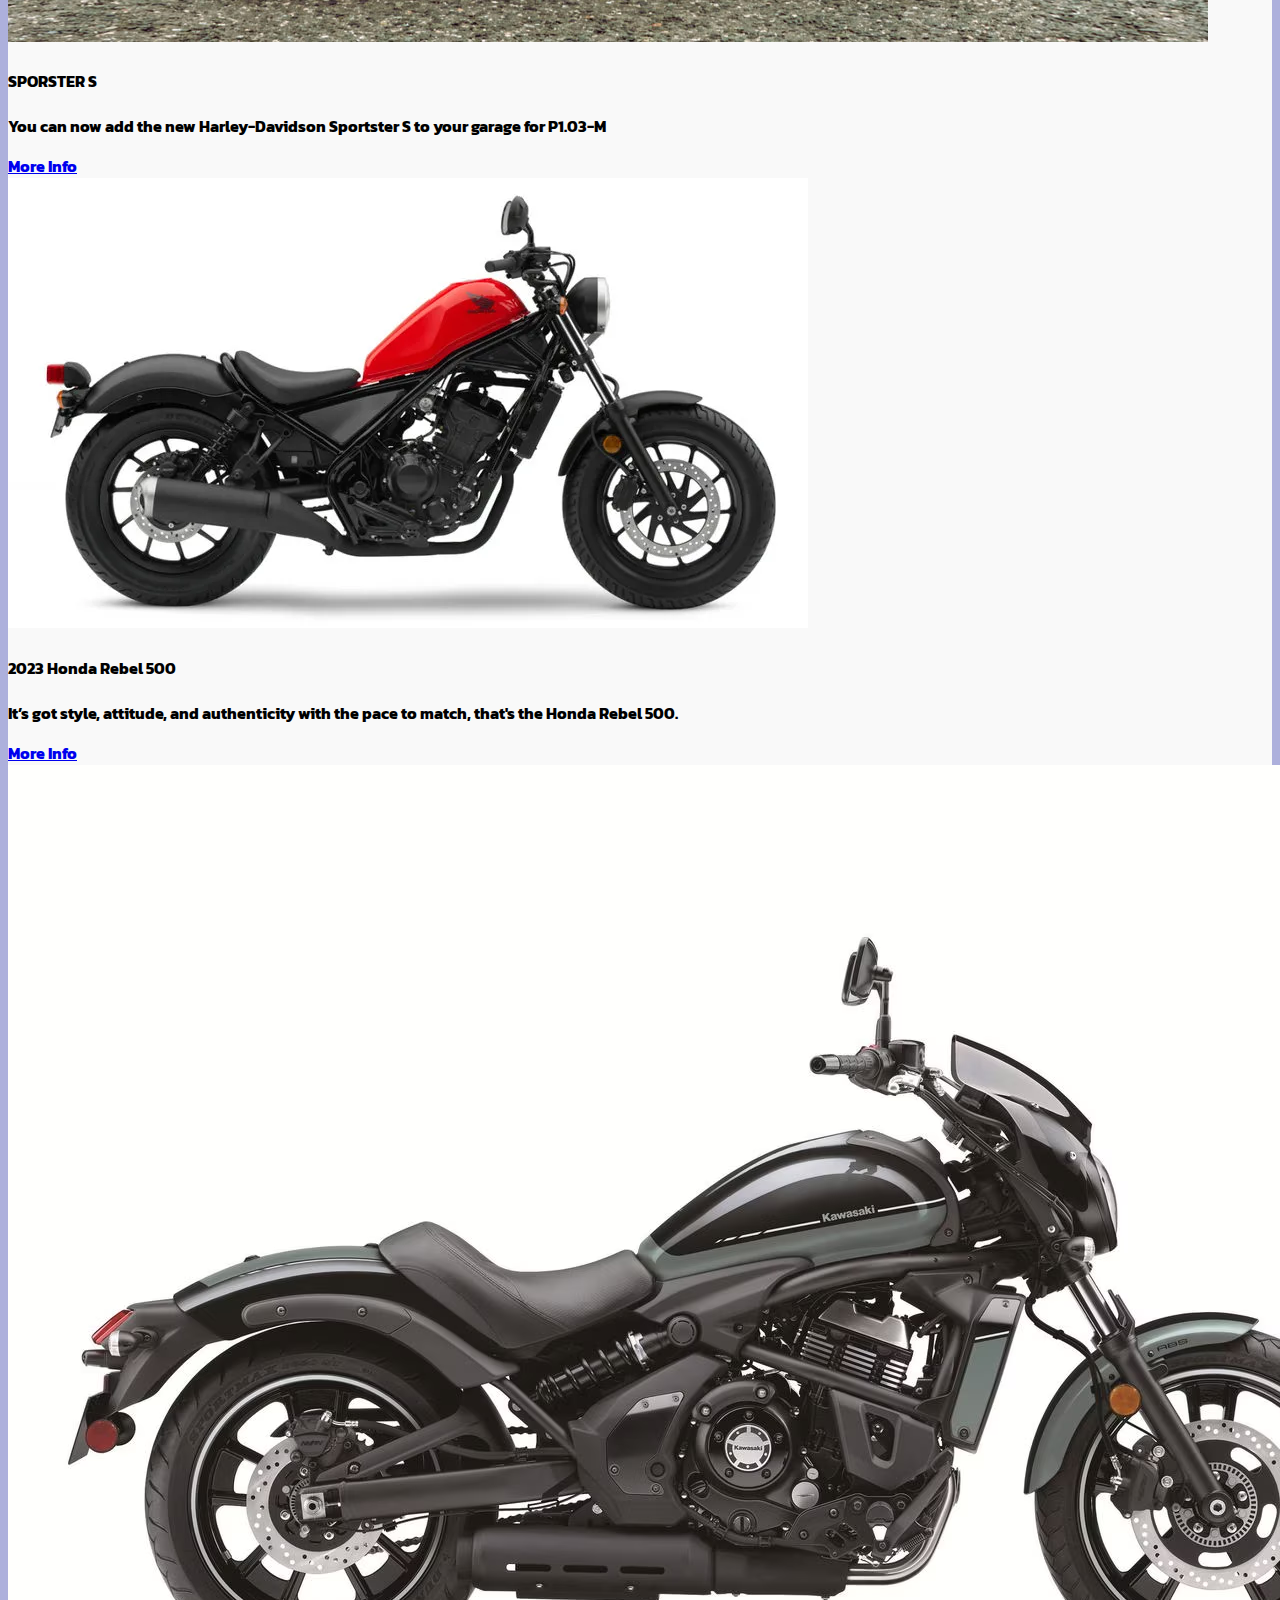
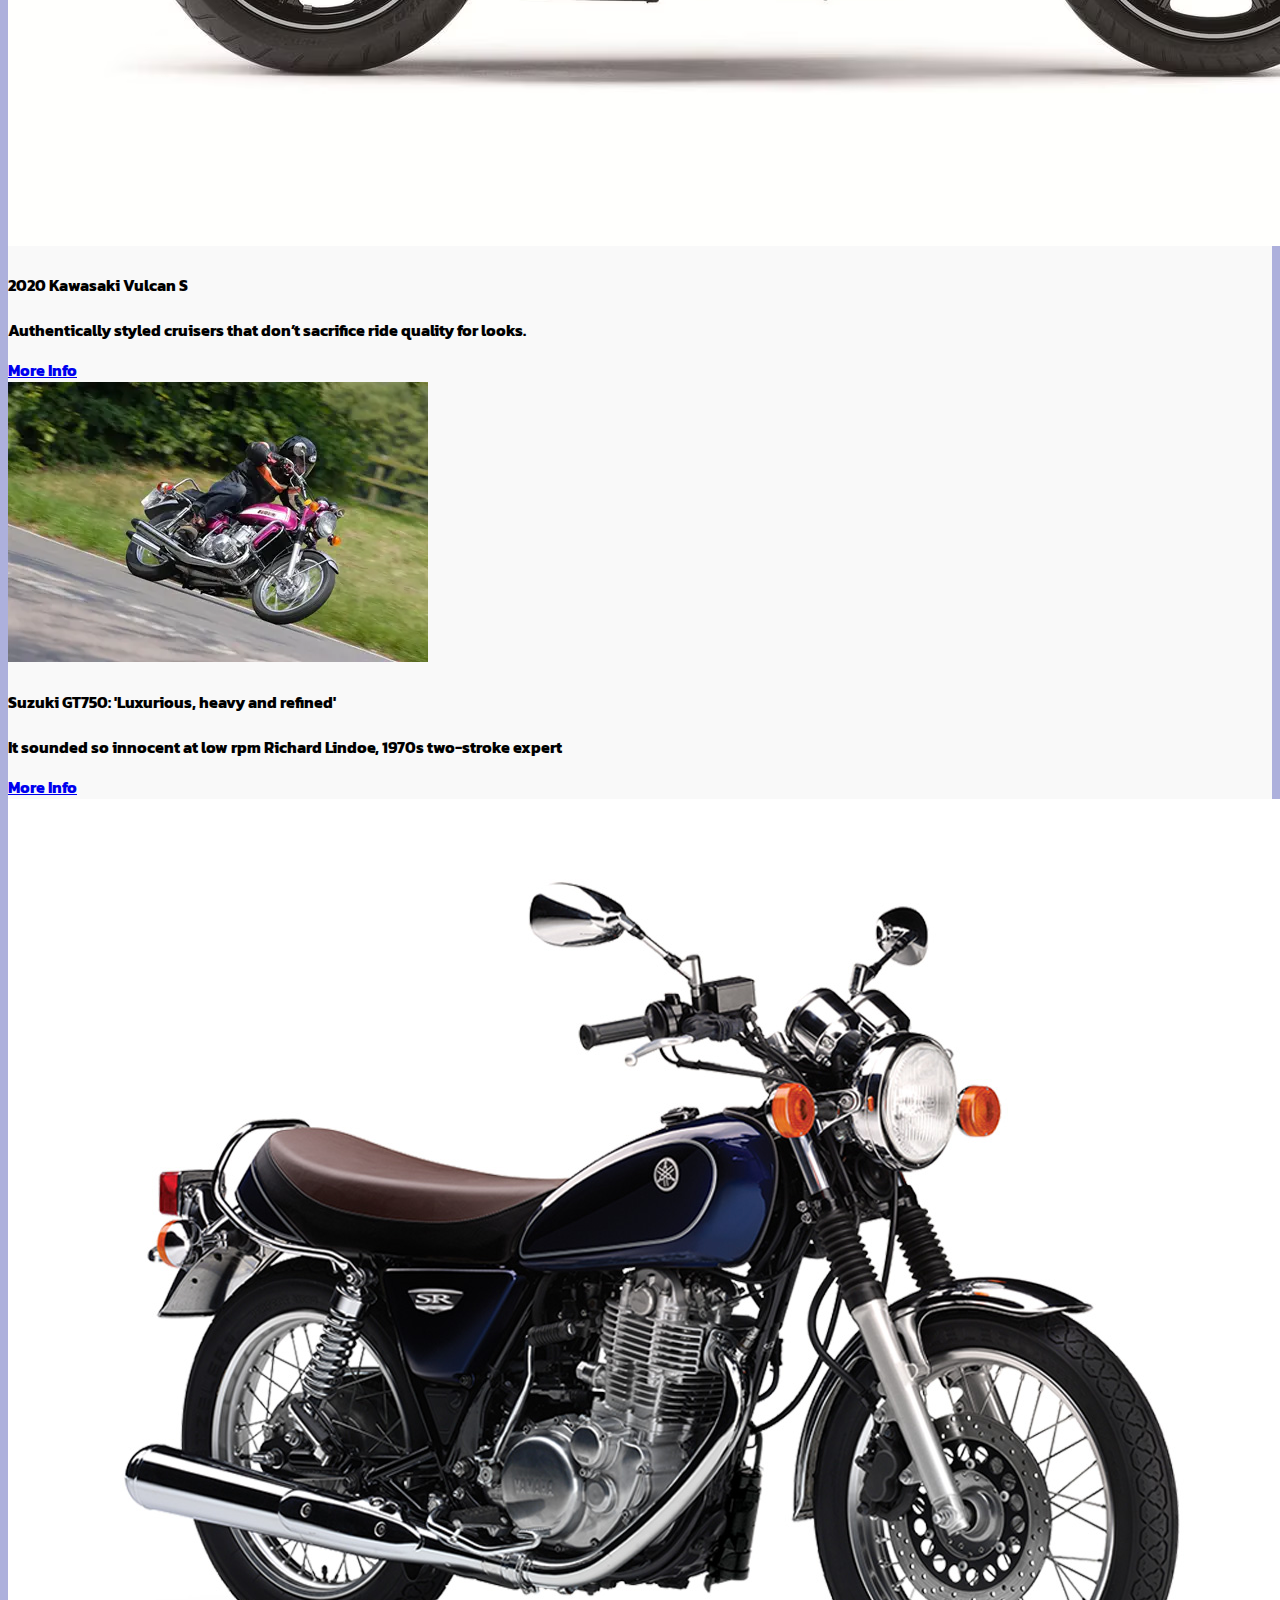
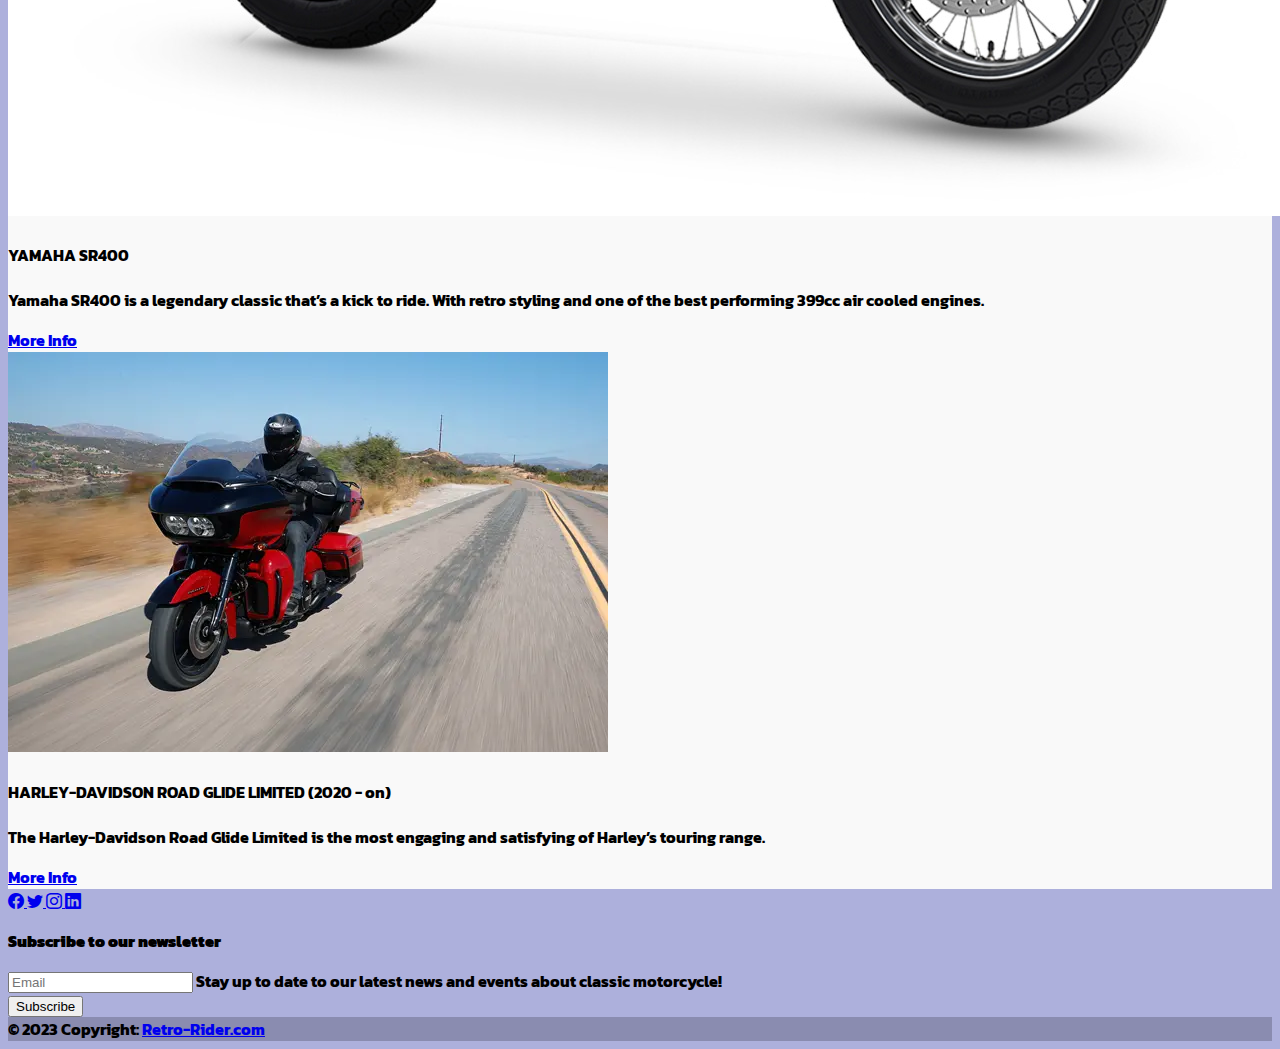
<file: pages/reviews.html>
<!DOCTYPE html>
<html lang="en">
<head>
    <meta charset="UTF-8">
    <meta name="viewport" content="width=device-width, initial-scale=1.0">
    <title>RETRO-RIDER</title>
    <link rel="icon" type="image/x-icon" href="/assets/img/FAVICON.png">
    <link rel="stylesheet" href="https://cdn.jsdelivr.net/npm/bootstrap-icons@1.10.5/font/bootstrap-icons.css">
    <link href="https://cdn.jsdelivr.net/npm/bootstrap@5.3.0/dist/css/bootstrap.min.css" rel="stylesheet" integrity="sha384-9ndCyUaIbzAi2FUVXJi0CjmCapSmO7SnpJef0486qhLnuZ2cdeRhO02iuK6FUUVM" crossorigin="anonymous">
    <link rel="stylesheet" href="/assets/css/style.css">
    <link rel="stylesheet" href="/assets/css/reviewsstyle.css">



  </head>
<body class="overflow-x-hidden">
    <!-- ----------------------------------NAV BAR START---------------------------------------- -->
    <nav class="navbar navbar-expand-lg navbar-dark bg-dark fixed-top">
        <a class="navbar-brand fw-bolder ps-1 ms-3" href="/index.html">
          <img src="/assets/img/LOGO.png" alt="LOGO" width="100px" style="margin: 0;">
        </a>
        
        <button class="navbar-toggler" type="button" data-bs-toggle="collapse" data-bs-target="#navbarSupportedContent" aria-controls="navbarSupportedContent" aria-expanded="false" aria-label="Toggle navigation">
          <span class="navbar-toggler-icon"></span>
        </button>
        
        
      
        <div class="collapse navbar-collapse" id="navbarSupportedContent">
          <ul class="navbar-nav mr-auto ms-auto fw-bold ">
            <li class="nav-item active me-4">
              <a class="nav-link" href="/index.html">Home</a>
            </li>
            <li class="nav-item me-4">
              <a class="nav-link active" href="/pages/reviews.html">Reviews</a>
            </li>
            <li class="nav-item me-4">
                <a class="nav-link" href="/pages/news.html">News</a>
              </li>
              <li class="nav-item">
                <a class="nav-link me-4" href="/pages/custombuilds.html">Custom Builds</a>
              </li>
              <li class="nav-item">
                <a class="nav-link me-5 " href="/pages/about.html">About Us</a>
              </li>
            
          </ul>
          <div class="dropdown me-3">
          <button class="dropbtn fw-bolder rounded rounded-2">TOP MOTORCYCLES</button>
          <div class="dropdown-content">
            <a class="dropdown-item" href="https://newsgear.pk/ph/bike-price/rusi-classic-250-price-philippines/" target="_blank">Rusi Classic 250</a>
            <a class="dropdown-item" href="https://motodeal.com.ph/motorcycles/keeway/cafe-racer-152" target="_blank">CR152</a>
            <a class="dropdown-item" href="https://www.yamaha-motor.com.ph/sport-machines/lifestyle/xsr-series/xsr155" target="_blank">XSR155</a>
            <a class="dropdown-item" href="https://www.motodeal.com.ph/motorcycles/honda/rebel-500" target="_blank">Honda Rebel 500</a>
            <a class="dropdown-item" href="https://www.motodeal.com.ph/motorcycles/motorstar/cafe-400" target="_blank">Motorstar Cafe400</a>
            <a class="dropdown-item" href="https://motortrade.com.ph/motorcycles/kawasaki-w175/" target="_blank">Kawasaki W175</a>
            <a class="dropdown-item" href="https://www.royalenfield.com/ph/en/motorcycles/classic-350/" target="_blank">Royal Enfield Classic 350</a>
          

          </div>
        </div>
        </div>
      </nav>

      <!-- ----------------------------------NAV BAR END---------------------------------------- -->
    
      <!-- -----------------------------FEATURED REVIEW START----------------------------------------------------------- -->
      
        
      
      <div class="container text-center d-flex flex-column align-items-center mt-5 youtube">
        <p class="h2 text-black fw-bolder mt-5 d-flex justify-content-center">CLASSIC REVIEWS</p>
        <div class="card m-5 mt-2 w-100">
          <iframe class="rounded-top w-100" width="1000" height="600" src="https://www.youtube.com/embed/Ey-Zs7MGNtk" title="YouTube video player" frameborder="0" allow="accelerometer; autoplay; clipboard-write; encrypted-media; gyroscope; picture-in-picture; web-share" allowfullscreen>
          
          </iframe>
          <div class="card-body">
            <h4 class="card-title">Yamaha XSR 900 | Long Term Review & Rider's Perspective | PH</h4>
  
          </div>
        </div>
      </div>
    
      <!-- -----------------------------FEATURED REVIEW END----------------------------------------------------------- -->

       <!-- ---------------------------- REVIEWS START----------------------------------------------------------- -->

      
          <div class="container d-flex justify-content-center">

            <div class="row text-center w-100">

              <div class="col-lg-4 col-md-6 d-flex justify-content-center">
                <div class="card text-center m-4 news-card border border-0 reviews rounded-0 w-75 h-auto" >
                  <img class="card-img-top rounded-0" src="/assets/img/2022-harley-davidson-sportster-s-01-1637628214.jpg" alt="Card image">
                  <div class="card-body">
                    <h4 class="card-title">SPORSTER S</h4>
                    <p class="card-text">You can now add the new Harley-Davidson Sportster S to your garage for P1.03-M</p>
                    <a href="https://www.topgear.com.ph/moto-sapiens/motorcycle-news/2021-harley-davidson-sportster-s-a962-20211123" class="btn btn-secondary rounded-1" target="_blank">More Info</a>
                  </div>
                </div>
              </div>

              <div class="col-lg-4 col-md-6 d-flex justify-content-center">
                <div class="card text-center m-4 news-card border border-0 reviews rounded-0 w-75 h-auto" >
                  <img class="card-img-top rounded-0" src="/assets/img/reviews/hondarebel500.webp" alt="Card image">
                  <div class="card-body">
                    <h4 class="card-title">2023 Honda Rebel 500</h4>
                    <p class="card-text">It’s got style, attitude, and authenticity with the pace to match, that's the Honda Rebel 500.</p>
                    <a href="https://www.motodeal.com.ph/motorcycles/honda/rebel-500" class="btn btn-secondary rounded-1" target="_blank">More Info</a>
                  </div>
                </div>
               </div>

              <div class="col-lg-4 col-md-6 d-flex justify-content-center">
                <div class="card text-center m-4 news-card border border-0 reviews rounded-0 w-75 h-auto" >
                  <img class="card-img-top rounded-0" src="/assets/img/reviews/kawasakivulcan.avif" alt="Card image">
                  <div class="card-body">
                    <h4 class="card-title">2020 Kawasaki Vulcan S</h4>
                    <p class="card-text">Authentically styled cruisers that don’t sacrifice ride quality for looks.</p>
                    <a href="https://www.cycleworld.com/story/buyers-guide/2020-kawasaki-vulcan-s/" class="btn btn-secondary rounded-1" target="_blank">More Info</a>
                  </div>
                </div>
              </div>

              <div class="col-lg-4 col-md-6 d-flex justify-content-center">
                <div class="card text-center m-4 news-card border border-0 reviews rounded-0 w-75 h-auto" >
                  <img class="card-img-top rounded-0" src="/assets/img/reviews/gt750-2.webp" alt="Card image">
                  <div class="card-body">
                    <h4 class="card-title">Suzuki GT750: 'Luxurious, heavy and refined'</h4>
                    <p class="card-text">It sounded so innocent at low rpm Richard Lindoe, 1970s two-stroke expert</p>
                    <a href="https://www.motorcyclenews.com/news/2017/october/suzuki-gt750-two-stroke/" class="btn btn-secondary rounded-1" target="_blank">More Info</a>
                  </div>
                </div>
              </div>

              <div class="col-lg-4 col-md-6 d-flex justify-content-center">
                <div class="card text-center m-4 news-card border border-0 reviews rounded-0 w-75 h-auto" >
                  <img class="card-img-top rounded-0" src="/assets/img/reviews/yamaha.jpg" alt="Card image">
                  <div class="card-body">
                    <h4 class="card-title">YAMAHA SR400</h4>
                    <p class="card-text">Yamaha SR400 is a legendary classic that’s a kick to ride. With retro styling and one of the best performing 399cc air cooled engines.</p>
                    <a href="https://motortrade.com.ph/motorcycles/yamaha-sr400/" class="btn btn-secondary rounded-1" target="_blank">More Info</a>
                  </div>
                </div>
                
              </div>

              <div class="col-lg-4 col-md-6 d-flex justify-content-center">
                <div class="card text-center m-4 news-card border border-0 reviews rounded-0 w-75 h-auto" >
                  <img class="card-img-top rounded-0" src="/assets/img/reviews/road-glide-ltd-1.webp" alt="Card image">
                  <div class="card-body">
                    <h4 class="card-title">HARLEY-DAVIDSON ROAD GLIDE LIMITED (2020 - on)</h4>
                    <p class="card-text">The Harley-Davidson Road Glide Limited is the most engaging and satisfying of Harley’s touring range.</p>
                    <a href="#" class="btn btn-secondary rounded-1" target="_blank">More Info</a>
                  </div>
                </div>
                
              </div>


          </div>

          </div>
       
        <!-- ----------------------------REVIEWS END----------------------------------------------------------- -->
















        <footer class="bg-dark text-center text-white mt-5">
          <!-- Grid container -->
          <div class="container p-4 pb-0">
            <!-- Section: Social media -->
            <section class="mb-4">
              <!-- Facebook -->
              <a class="btn btn-outline-light btn-floating m-1" href="#!" role="button">
                <i class="bi bi-facebook"></i>
              </a>
        
              <!-- Twitter -->
              <a class="btn btn-outline-light btn-floating m-1" href="#!" role="button">
                <i class="bi bi-twitter"></i>
              </a>
        
              <!-- Instagram -->
              <a class="btn btn-outline-light btn-floating m-1" href="#!" role="button" >
                <i class="bi bi-instagram"></i>
              </a>
        
              <!-- Linkedin -->
              <a class="btn btn-outline-light btn-floating m-1" href="#!" role="button">
                <i class="bi bi-linkedin"></i>
              </a>
            </section>
            <!-- Section: Social media -->
          </div>
          <!-- Grid container -->

          <section class="">
            <form action="">
              <!--Grid row-->
              <div class="row d-flex justify-content-center">
                <!--Grid column-->
                <div class="col-auto">
                  <p class="pt-2">
                    <strong>Subscribe to our newsletter</strong>
                  </p>
                </div>
                <!--Grid column-->
        
                <!--Grid column-->
                <div class="col-md-5 col-12">
                  <!-- Email input -->
                  <div class="form-outline form-white mb-4">
                    <input type="email" id="form5Example21" class="form-control" placeholder="Email"/>
                    <label class="form-label fw-light" for="form5Example21">Stay up to date to our latest news and events about classic motorcycle!</label>
                  </div>
                </div>
                <!--Grid column-->
        
                <!--Grid column-->
                <div class="col-auto">
                  <!-- Submit button -->
                  <button type="submit" class="btn btn-outline-secondary mb-4">
                    Subscribe
                  </button>
                </div>
                <!--Grid column-->
              </div>
              <!--Grid row-->
            </form>
          </section>
        
          <!-- Copyright -->
          <div class="text-center p-3" style="background-color: rgba(0, 0, 0, 0.2);">
            © 2023 Copyright:
            <a class="text-white text-decoration-none" href="index.html">Retro-Rider.com</a>
          </div>
          <!-- Copyright -->
        </footer>
























    <script src="https://cdn.jsdelivr.net/npm/bootstrap@5.3.0/dist/js/bootstrap.bundle.min.js" integrity="sha384-geWF76RCwLtnZ8qwWowPQNguL3RmwHVBC9FhGdlKrxdiJJigb/j/68SIy3Te4Bkz" crossorigin="anonymous"></script>
</body>
</html>
</file>
<file: assets/css/style.css>
@import url('https://fonts.googleapis.com/css2?family=Kanit&family=Roboto&family=Tilt+Prism:XROT,YROT@0,0;13,-34&display=swap');



body{
    background-color: rgb(30, 30, 30);
    font-family: 'Kanit', sans-serif;
    font-weight: bolder;
}
.header{
    height: 10vh;
    width: 100vw;
}
.feature  {
    margin-top: 70px;
    margin-bottom: 100px;
}

nav{
    border-bottom: 1px solid white;
}
.news{
    height: 100rem;
    width: 30%;
    text-align: center;
}
.news-card{
    width: 100%; 
    height: fit-content;
}

.reviews{
    background-color: rgb(249, 249, 249);
}

h4 a{
    text-decoration: none;
    color: black;
}
h4 a:hover{
    color: #575757;
}

/* Dropdown Button */
.dropbtn {
    background-color: #5a5a5a;
    color: white;
    padding: 8px;
    font-size: 16px;
    border: none;
    border-radius: 5%;
  }
  
  /* The container <div> - needed to position the dropdown content */
  .dropdown {
    position: relative;
    display: inline-block;
  }
  
  /* Dropdown Content (Hidden by Default) */
  .dropdown-content {
    display: none;
    position: absolute;
    background-color: #1a1a1a;
    min-width: 160px;
    box-shadow: 0px 8px 16px 0px rgba(0,0,0,0.2);
    z-index: 1;
  }
  
  /* Links inside the dropdown */
  .dropdown-content a {
    color: rgb(222, 222, 222);
    padding: 12px 16px;
    text-decoration: none;
    display: block;
  }
  
  /* Change color of dropdown links on hover */
  .dropdown-content a:hover {background-color: #ddd;}
  
  /* Show the dropdown menu on hover */
  .dropdown:hover .dropdown-content {display: block;}
  
  /* Change the background color of the dropdown button when the dropdown content is shown */
  .dropdown:hover .dropbtn {background-color: #3c3c3c;}


 /* scrollbars design */
  ::-webkit-scrollbar {
    width: 10px;
  }
  
  /* Track */
  ::-webkit-scrollbar-track {
    box-shadow: inset 0 0 5px grey; 
    border-radius: 10px;
  }
   
  /* Handle */
  ::-webkit-scrollbar-thumb {
    background: rgb(45, 45, 45); 
    border-radius: 10px;
  }
  
  /* Handle on hover */
  ::-webkit-scrollbar-thumb:hover {
    background: #b30000; 
  }




  /* for reviews feature mobile */

  @media screen and (min-width:425px) {
    
  .youtube {
    width: 75%;
  }
   
    
  }

  

  

    /* for news feature mobile */

  @media screen and (max-width:425px) {
    
    .featured {
      width: 100%;
    }
     
      
    }
    /* for news feature computer */ 
    @media screen and (min-width:1024px) {
    
      .featured {
        width: 75%;
      }
       
        
      }
</file>
<file: assets/css/indexstyle.css>
/* for index.html feature mobile */
@media screen and (min-width:768px) {
    
    #carousel-img{
       
        height: 450px;
        width: 100%;
    }
  
  }

  @media screen and (min-width:1024px) {
    
    #carousel-img{
       
        height: 750px;
        width: 100%;
    }
  
  }
</file>
<file: assets/css/customstyle.css>
body{
    background-color: rgb(119, 1, 1);
  }
  .custom-cards{
    background-color: rgb(178, 178, 24);
  }
  .custom-button{
    background-color: rgb(136, 28, 28);
    color: beige;
  }
  .custom-button:hover{
    background-color: rgb(92, 4, 4);
  }

  

  @media screen and (max-width:424px) {
    
    div iframe{
        width: 500px;
        height: 300px;
    }
    
  }

  @media screen and (max-width:768px) {
    
    div iframe{
        width: 600px;
        height: 400px;
    }
    
  }
</file>
<file: assets/css/reviewsstyle.css>
body{
    background-color: rgb(173, 176, 220);
  }
  .padding-top{
    padding-top: 50px;
  }
  .about{
    background-color: rgba(240, 248, 255, 0);
  }

 

  @media screen and (max-width:424px) {
    
    div iframe{
        width: 500px;
        height: 300px;
    }
    
  }

  @media screen and (max-width:768px) {
    
    div iframe{
        width: 600px;
        height: 400px;
    }
    
  }
</file>
<file: assets/css/aboutstyle.css>
body{
    background-color: beige;
  }
  .padding-top{
    padding-top: 50px;
  }
  .about{
    background-color: rgba(240, 248, 255, 0);
  }

  div img{
    width: 100%;
  }

  @media screen and (min-width:1020px) {
    
    div img{
       
        height: 700px;
        width: 75%;
        
    }
  
  }
</file>
